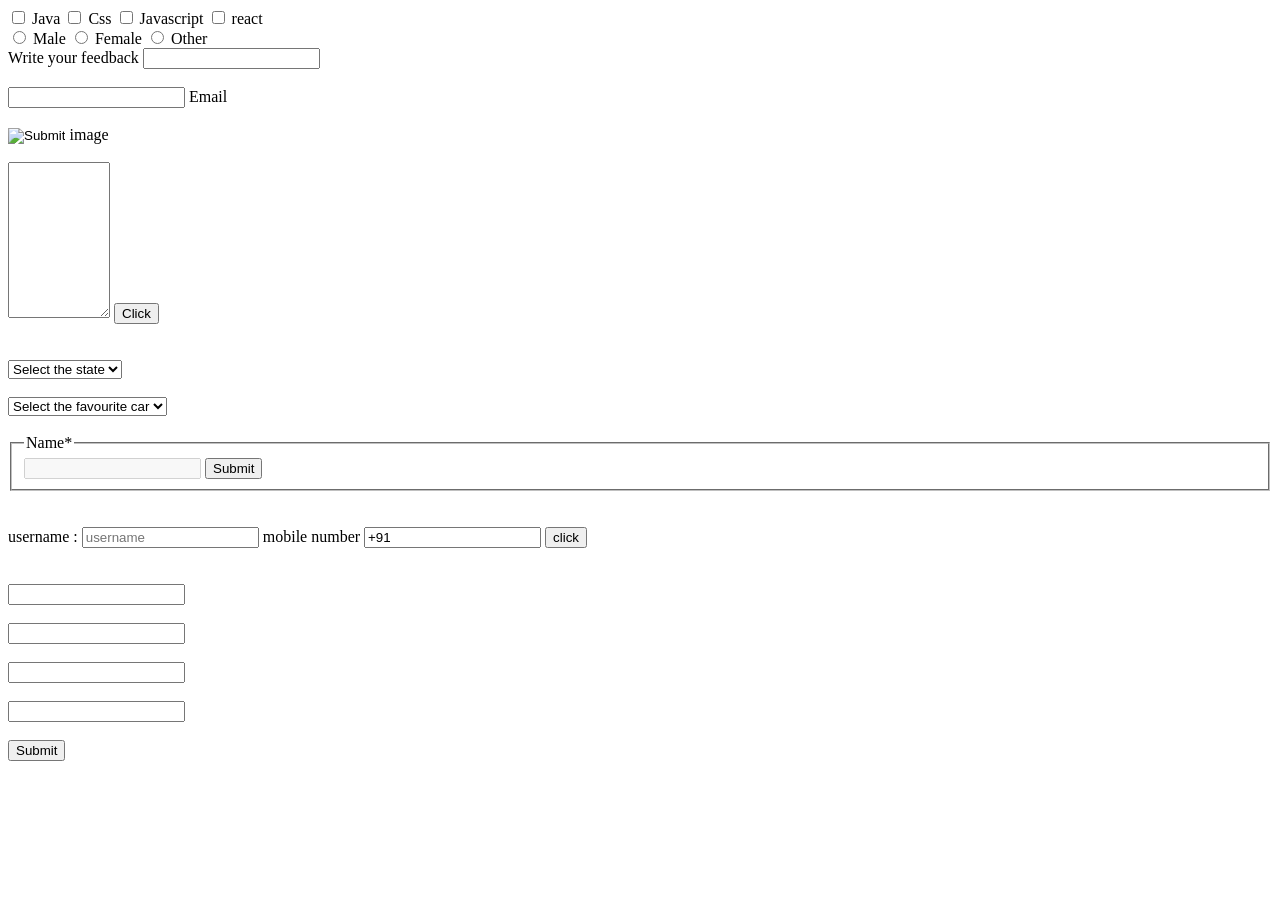
<file: CSS/index.html>
<!DOCTYPE html>
<html lang="en">
<head>
    <meta charset="UTF-8">
    <meta name="viewport" content="width=device-width, initial-scale=1.0">
    <title>Document</title>
</head>
<body>
   <form >
    <input type="checkbox" id="Java" name="Java">
    <label for="Java">Java</label>
    <input type="checkbox" name="Css" id="Css">
    <label for="Css">Css</label>
    <input type="checkbox" id="Javascript" name="Javascript">
    <label for="Javascript">Javascript   </label>
    <input type="checkbox" name="language" id="react">
    <label for="react">react</label>
   </form>


   <form>
    <input type="radio" name="gender" id="male">
    <label for="male">Male</label>

    <input type="radio" id="female" name="gender">
    <label for="female">Female</label>

    <input type="radio" name="gender" id="other">
    <label for="other">Other</label>
   </form>


   <form>

    <label for="x">Write your feedback </label>
    <input type="text"  id="x"><br><br>

    <input type="email" name="" id="a">
    <label for="a">Email</label><br><br>

    <input type="image" name="" id="img">
    <label for="img">image</label><br><br>

    <form>
        <textarea rows="10" cols="10"></textarea>
        <button>Click</button>
    </form>
   </form><br><br>

   <select name="State" id="">
    <option value="">Select the state</option>
    <option value="maharashtra">Maharashtra</option>
    <option value="karanataka">Karanataka</option>
    <option value="Andhrapradesh">Andhrapradesh</option>
    <option value="TamilNadu">TamilNadu</option>
    <option value="Kerala">Kerala</option>
   </select><br><br>

   <select name="Cars" id="">
    <option value="">Select the favourite car</option>
    <option value="VOlvo">Volvo</option>
    <option value="WolksWagon">WolksWagon</option>
    <option value="Toyota">Toyota</option>
    <option value="Tata">Tata</option>
    <option value="BYD">BYD</option>
   </select><br><br>

   <form>
    <fieldset>
        <legend> Name* </legend>
        <input type="text" name="" id="" disabled readonly>
        <input type="submit" name="" id="">
    </fieldset>
   </form><br><br>

   <form>
    <label for=""> username : </label>
    <input type="text" placeholder="username">
    <label for=""> mobile number </label>
    <input type="text" name="" id="" value="+91 " minlength="14" maxlength="14" >

    <button>click</button>
   </form><br><br>

   <form action="">
    <input type="text" accesskey="a"><br><br>
    <input type="text" accesskey="b"><br><br>
    <input type="text" accesskey="c"><br><br>
    <input type="text" accesskey="d"><br><br>   
    <input type="submit">
   </form>
   
</body>
</html>
</file>
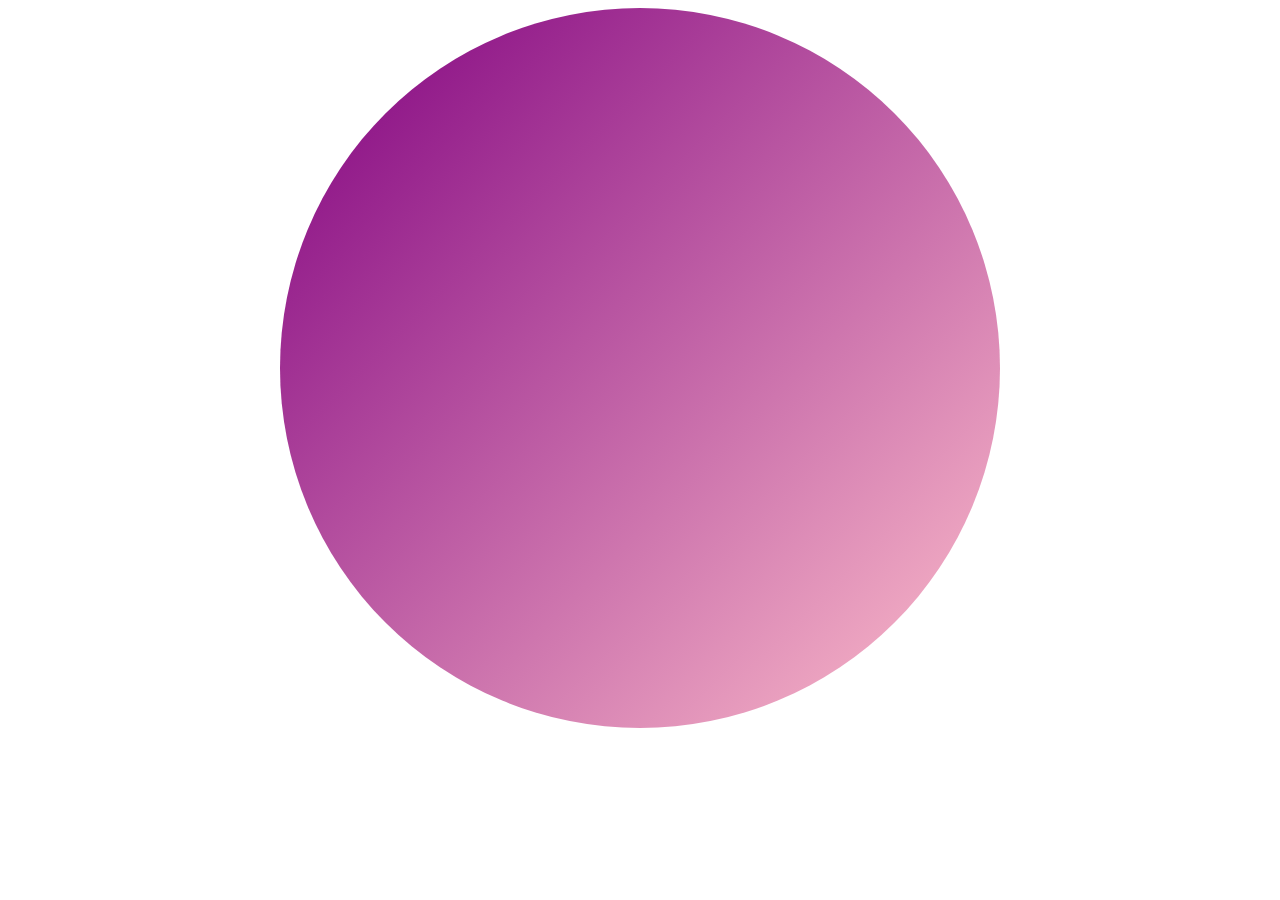
<file: CSS/Day 06/index.html>
<!DOCTYPE html>
<html lang="en">
<head>
    <meta charset="UTF-8">
    <meta name="viewport" content="width=device-width, initial-scale=1.0">
    <title>Document</title>
    <link rel="stylesheet" href="./style.css">
</head>
<body>

    <!-- <fieldset class="bgClr">
        <legend>bgClr</legend>
        <div></div>
    </fieldset> -->

    
    <!-- <fieldset class="bgImg">
        <legend>bgImg</legend>
        <div>
            NETFLIX
            <input type="text" autofocus>
            <button>Search</button>
        </div>
    </fieldset> -->

    <section class="lnrgrad">
        <div></div>
    </section>

   <div></div>
</body>
</html>
</file>
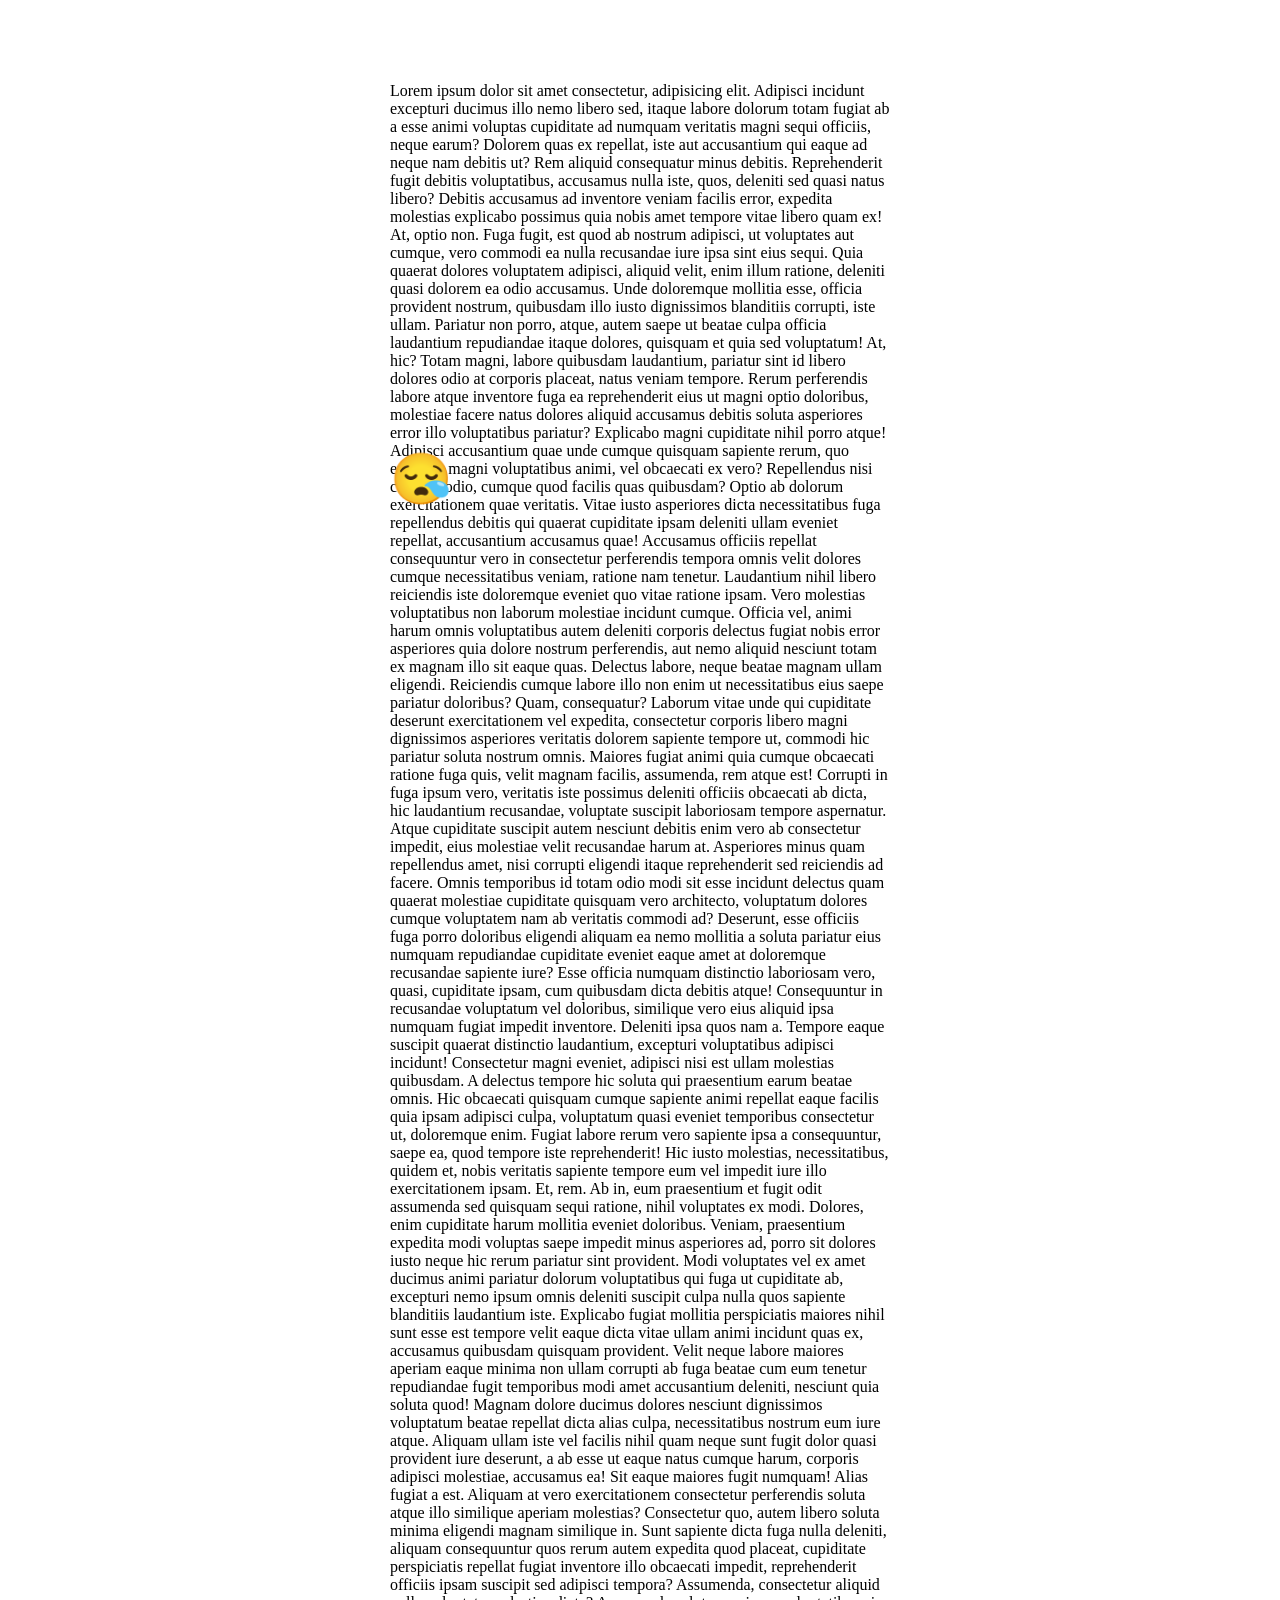
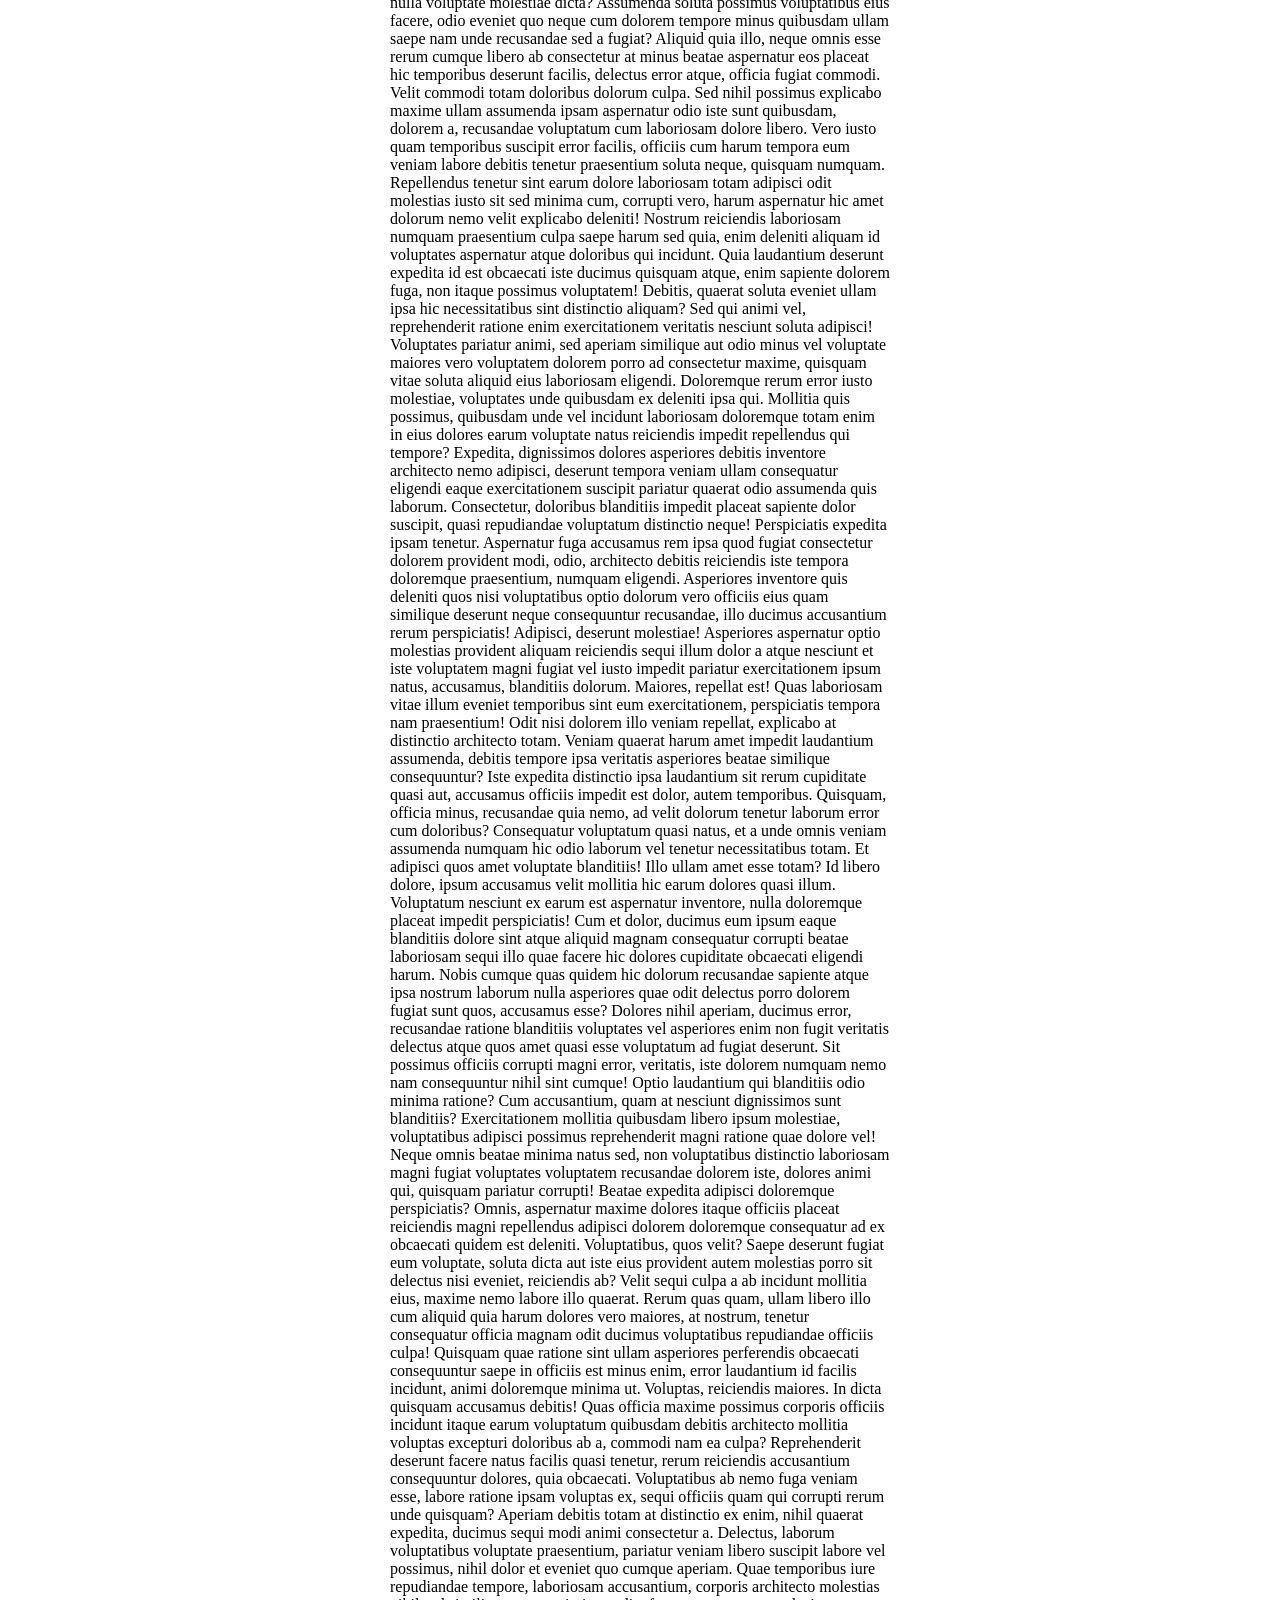
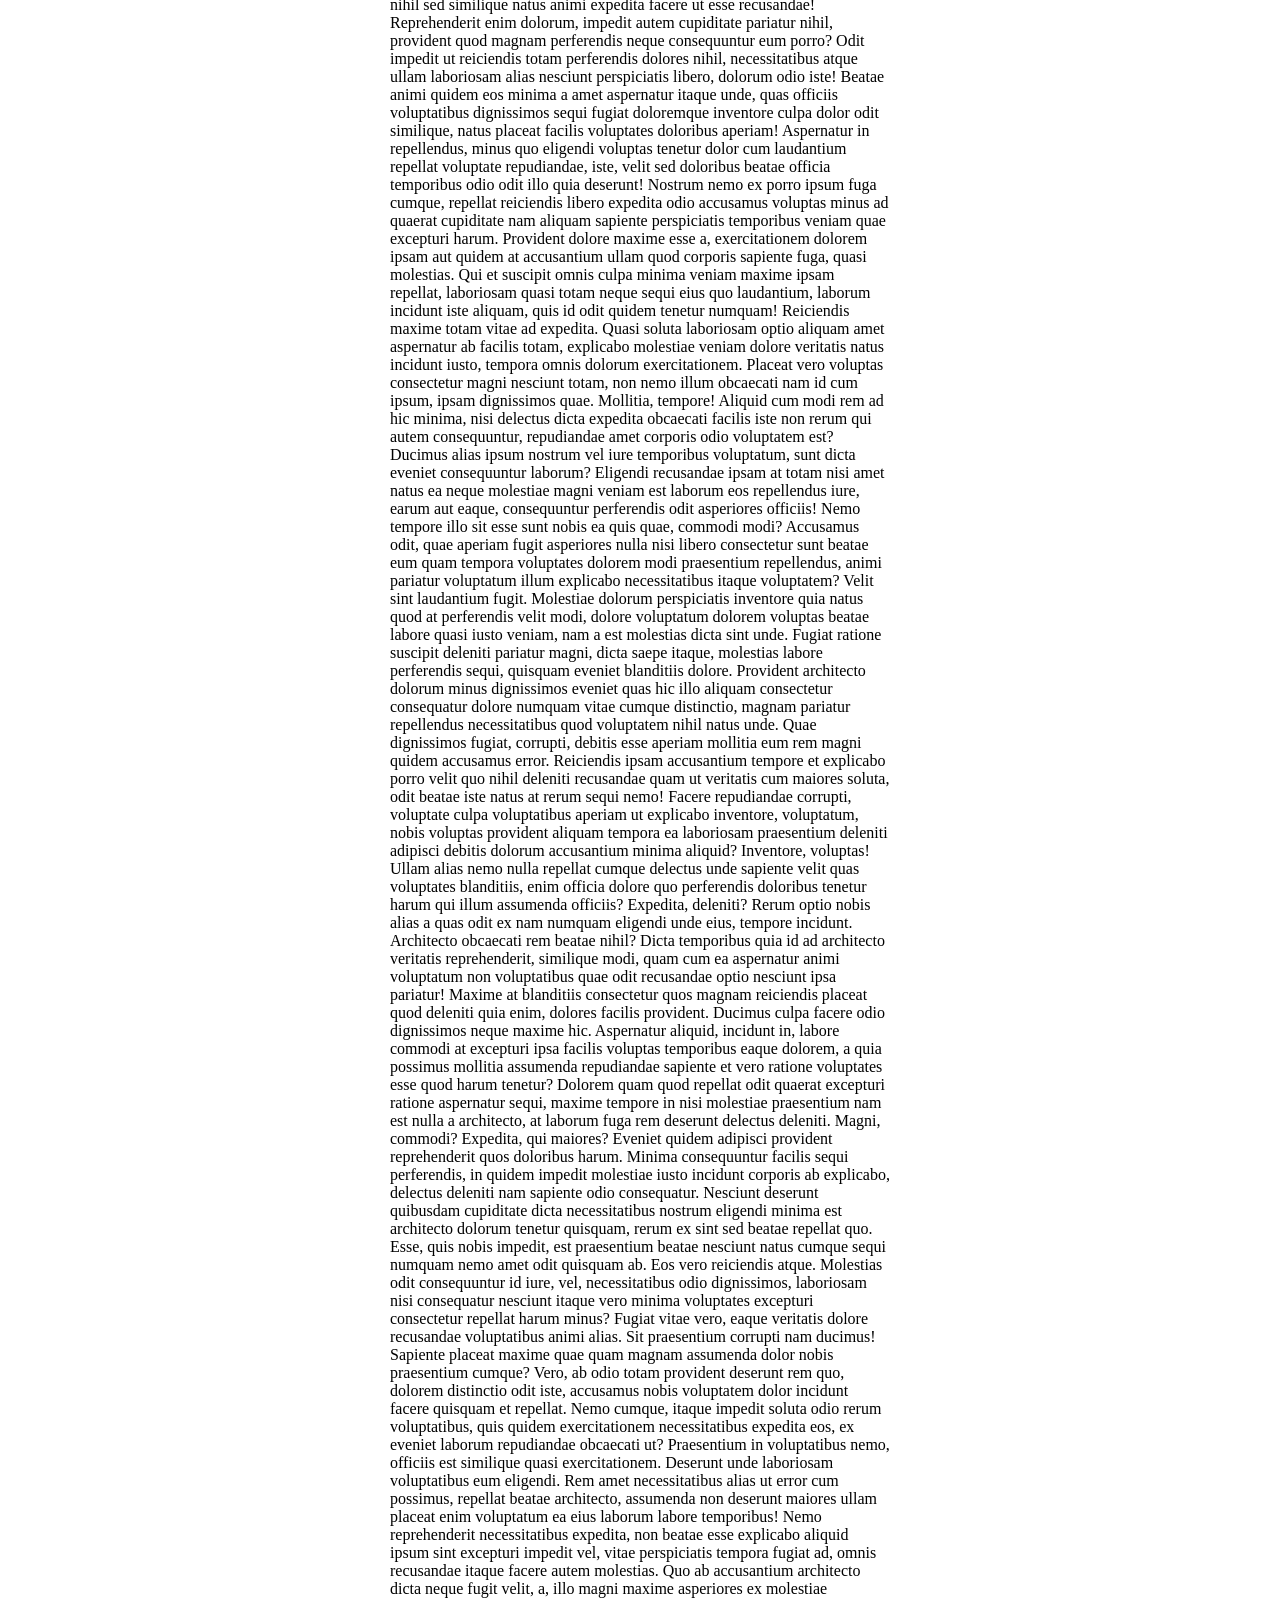
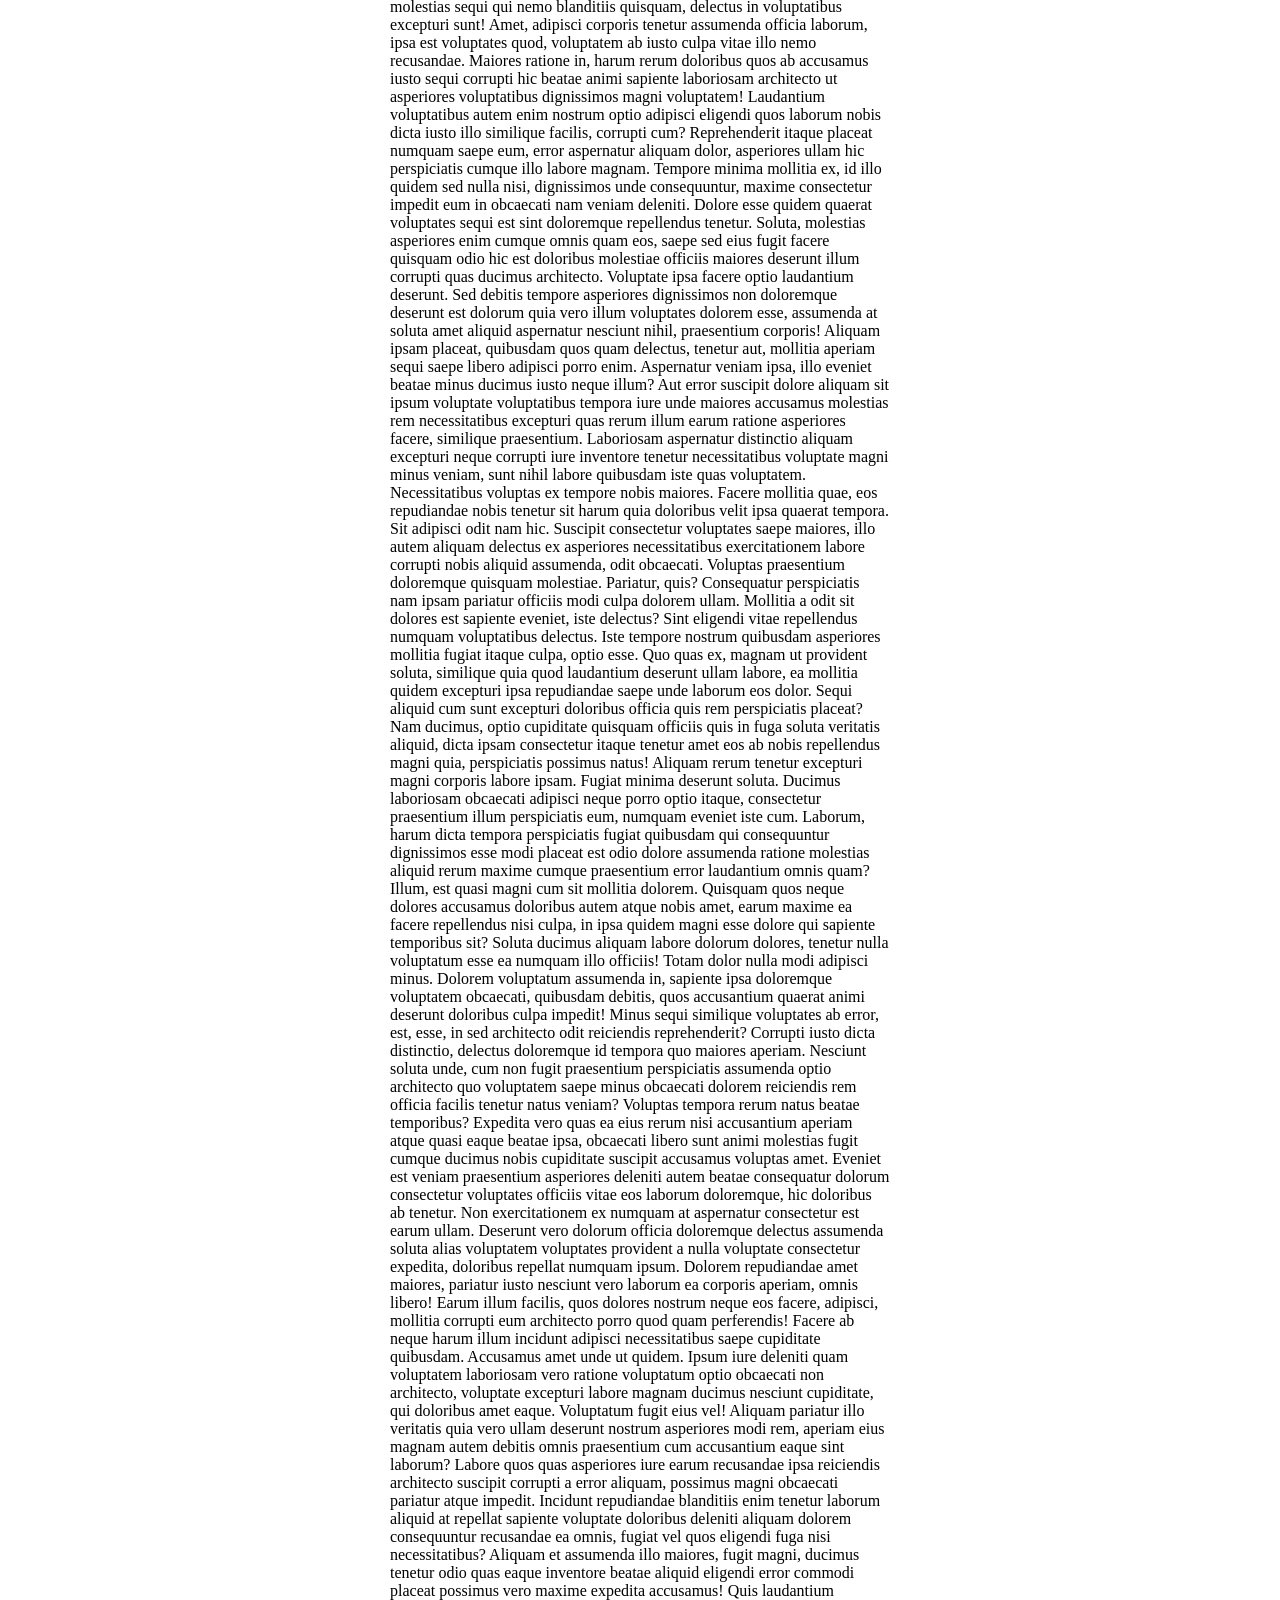
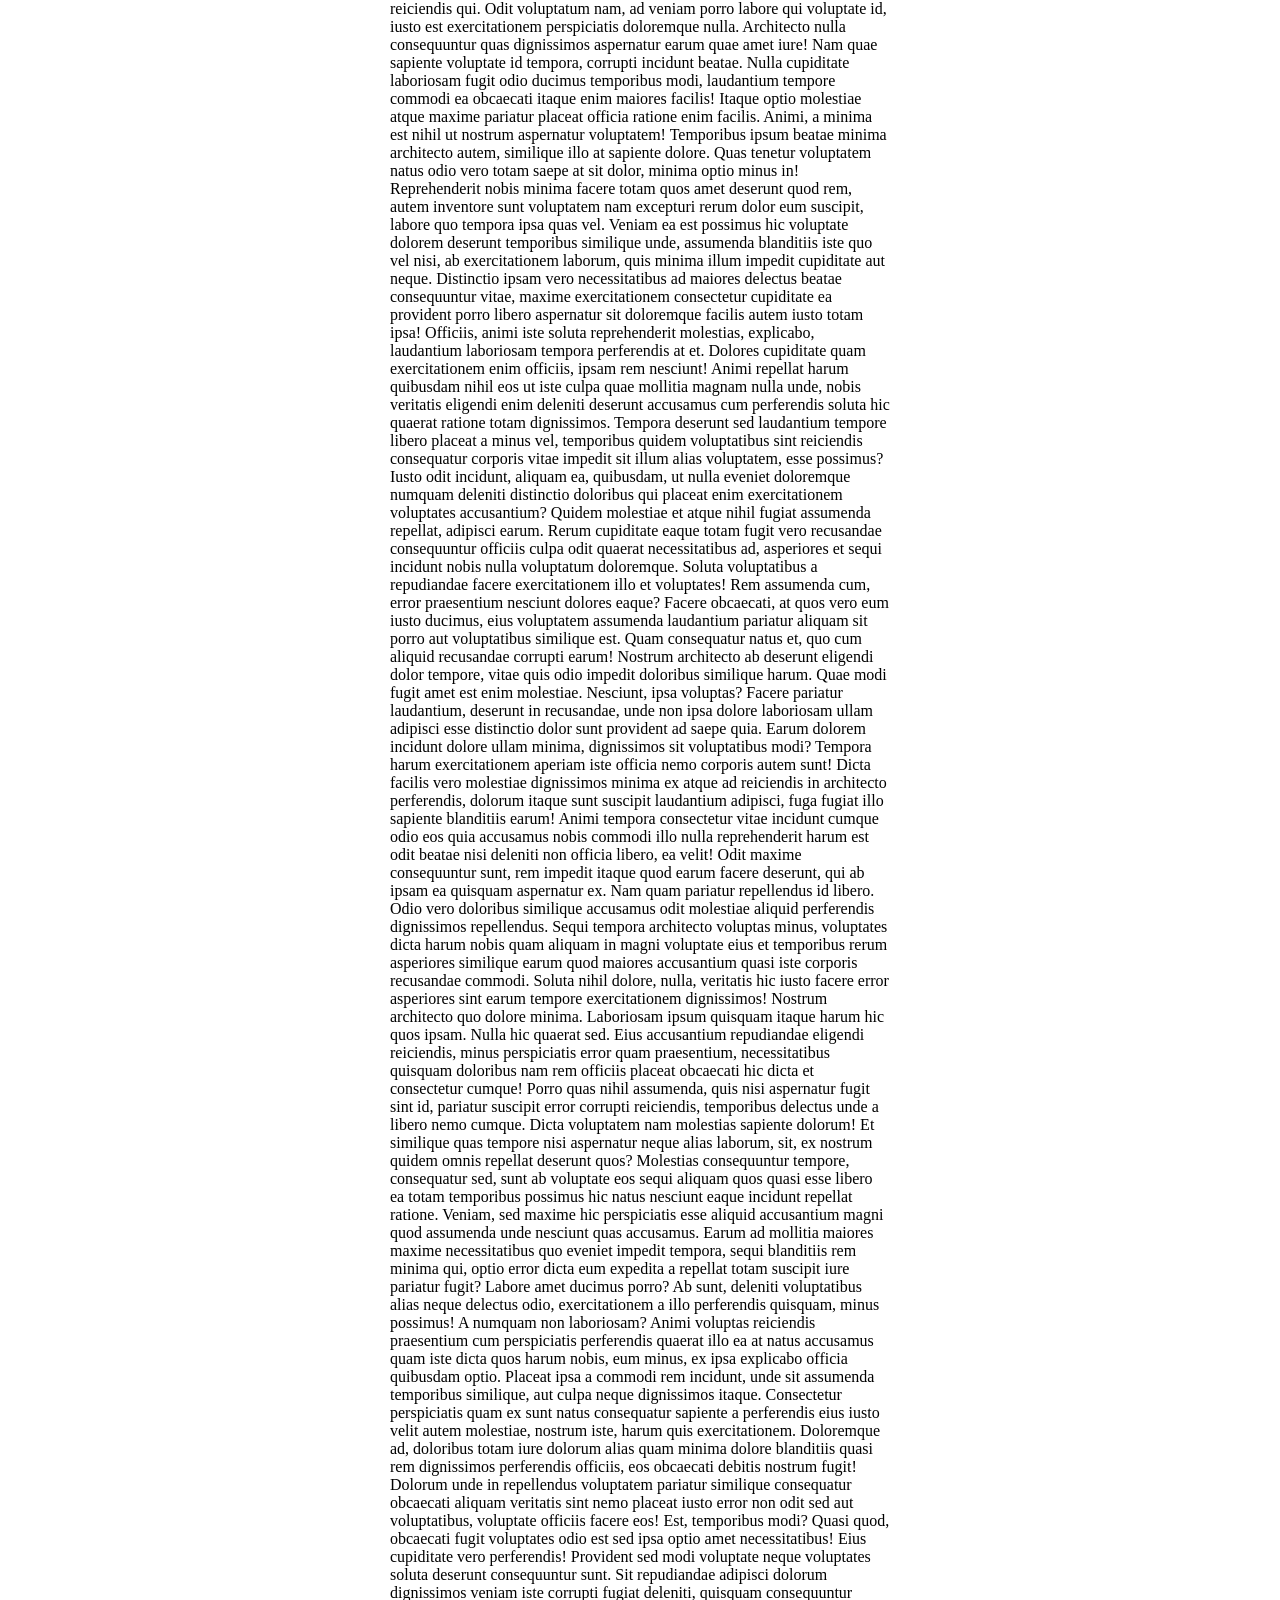
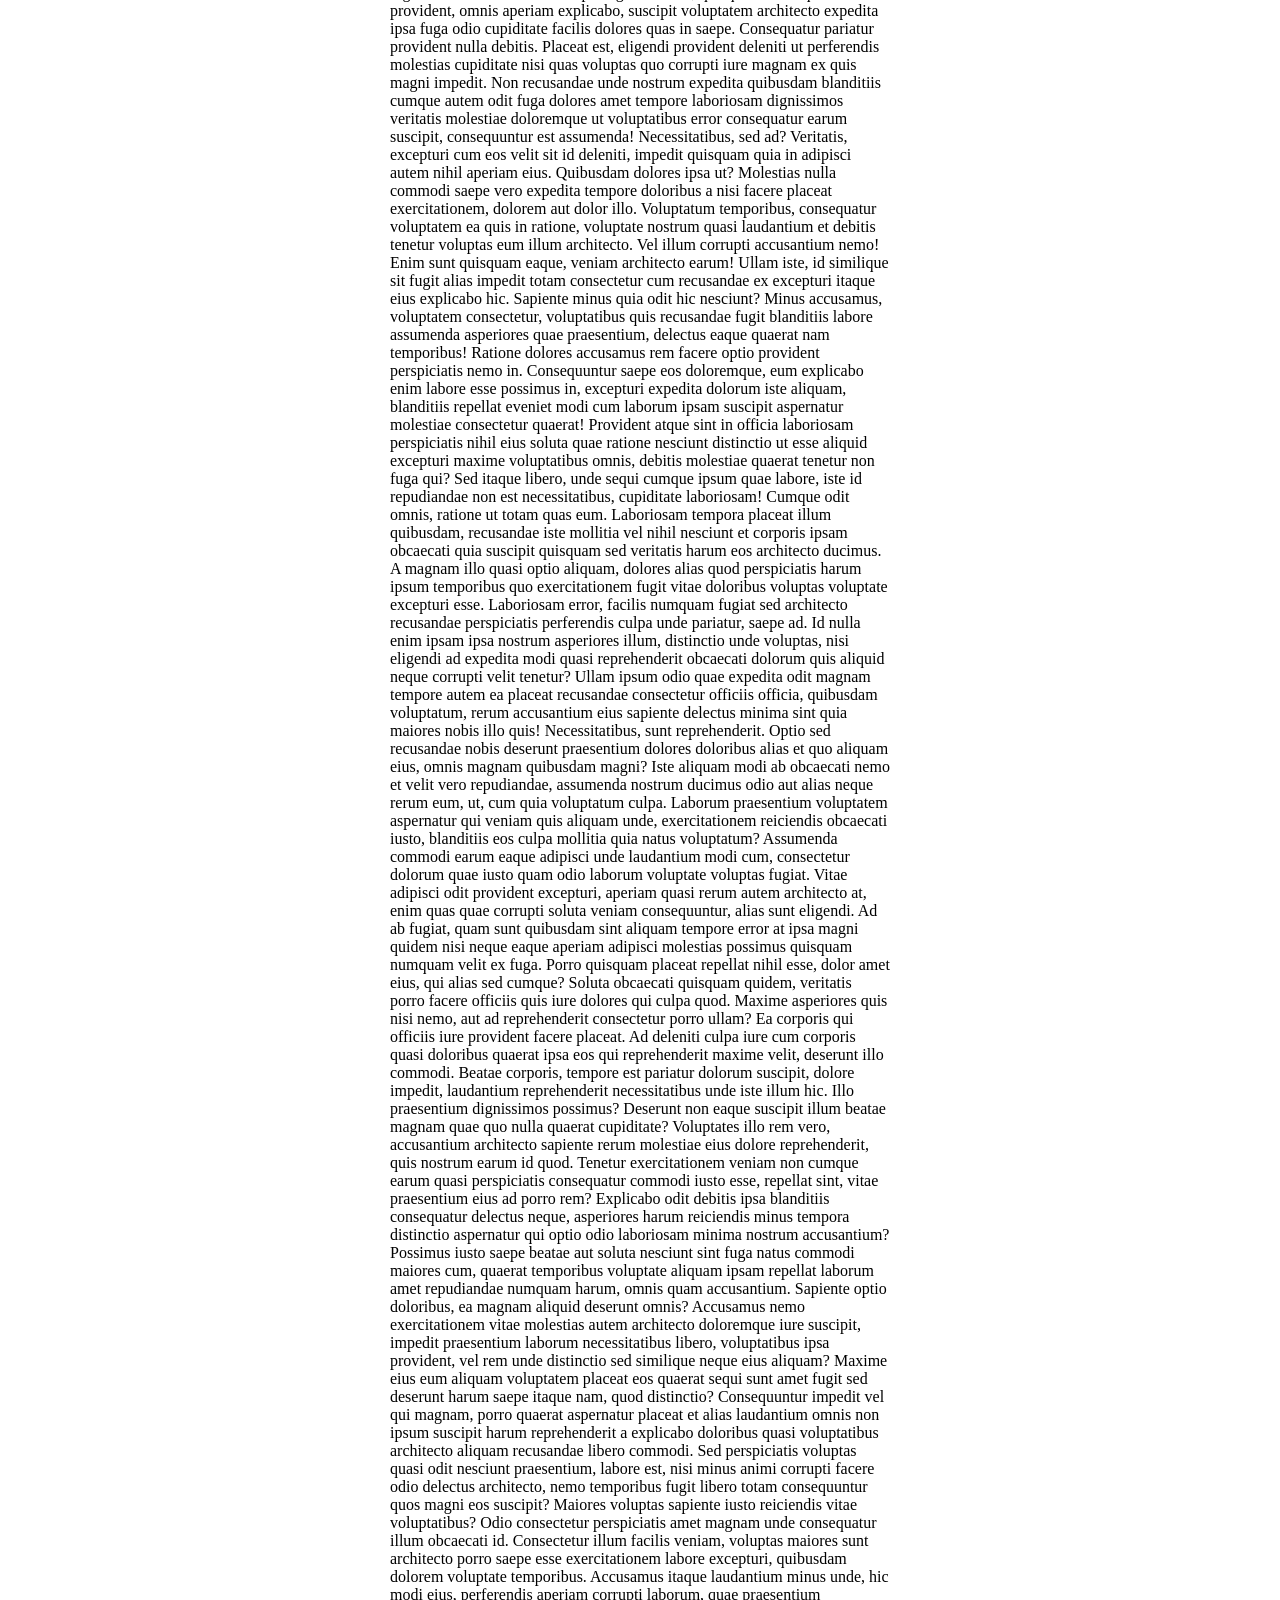
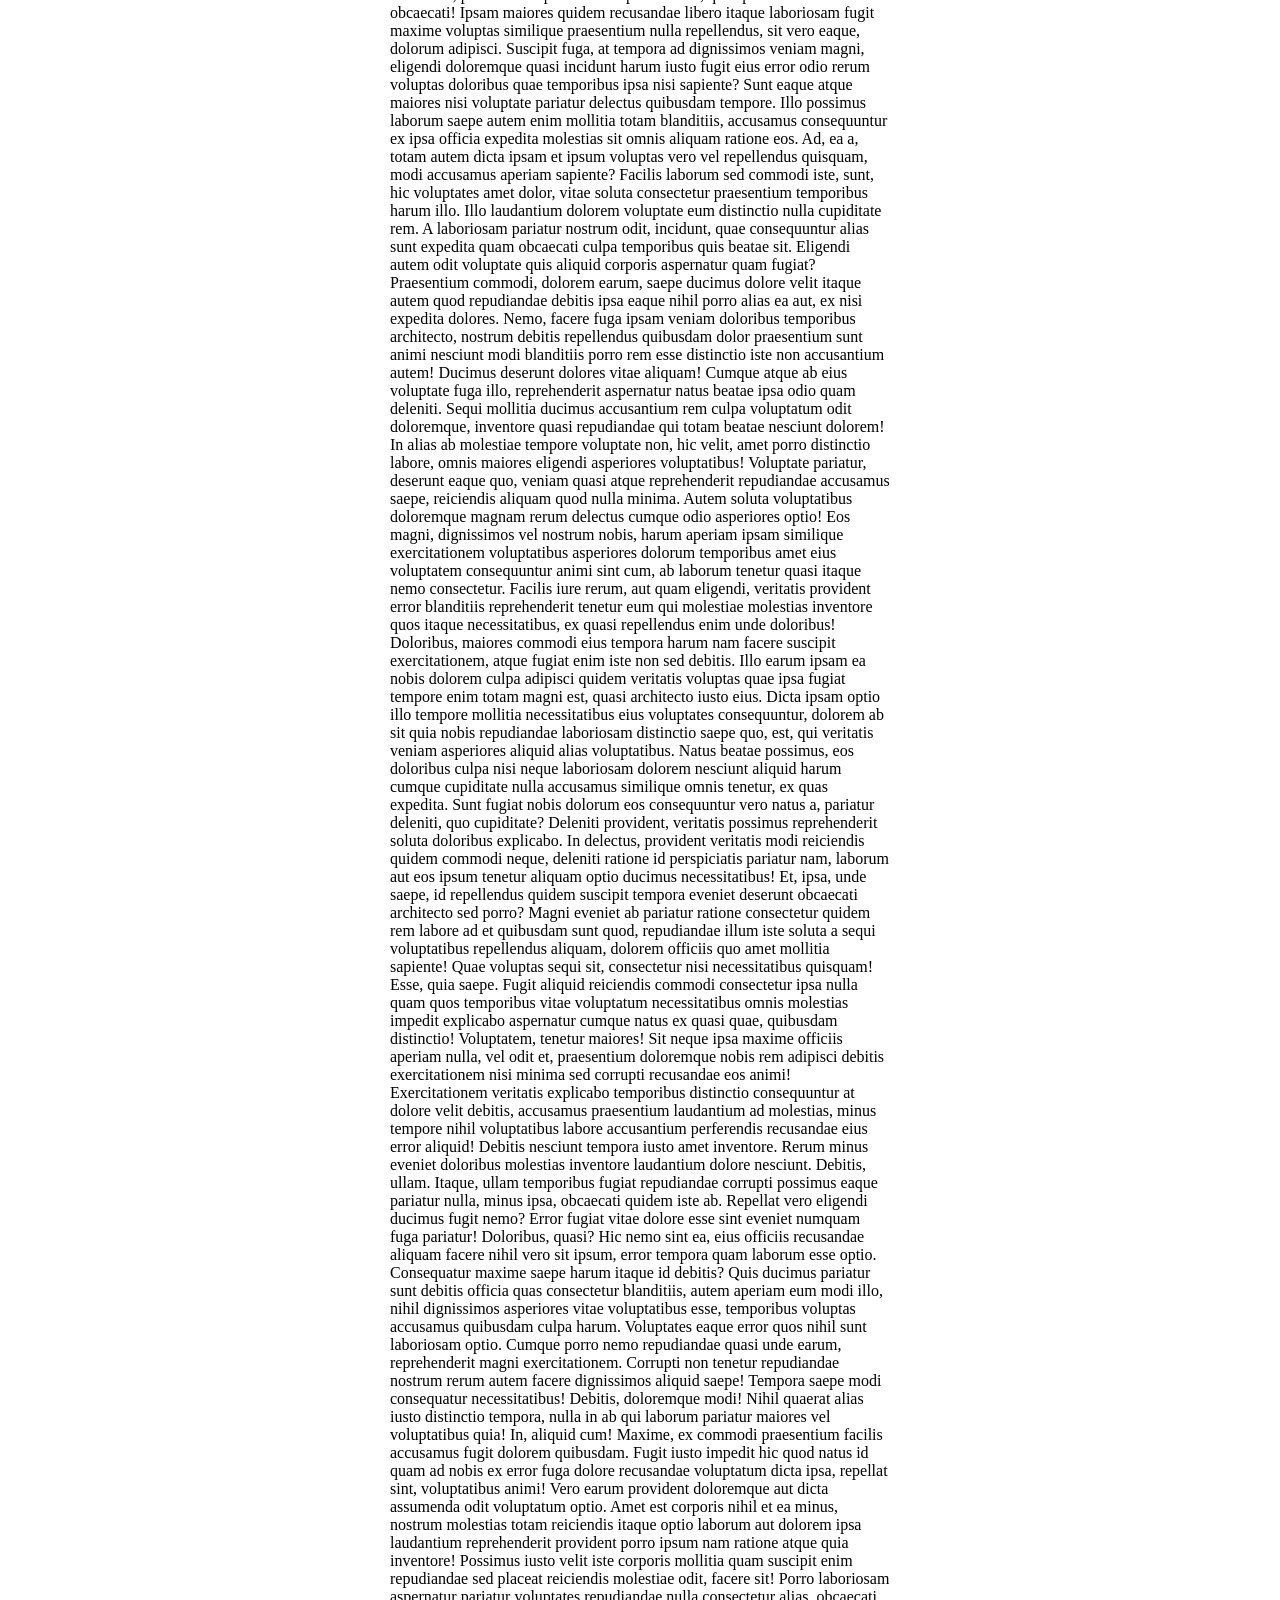
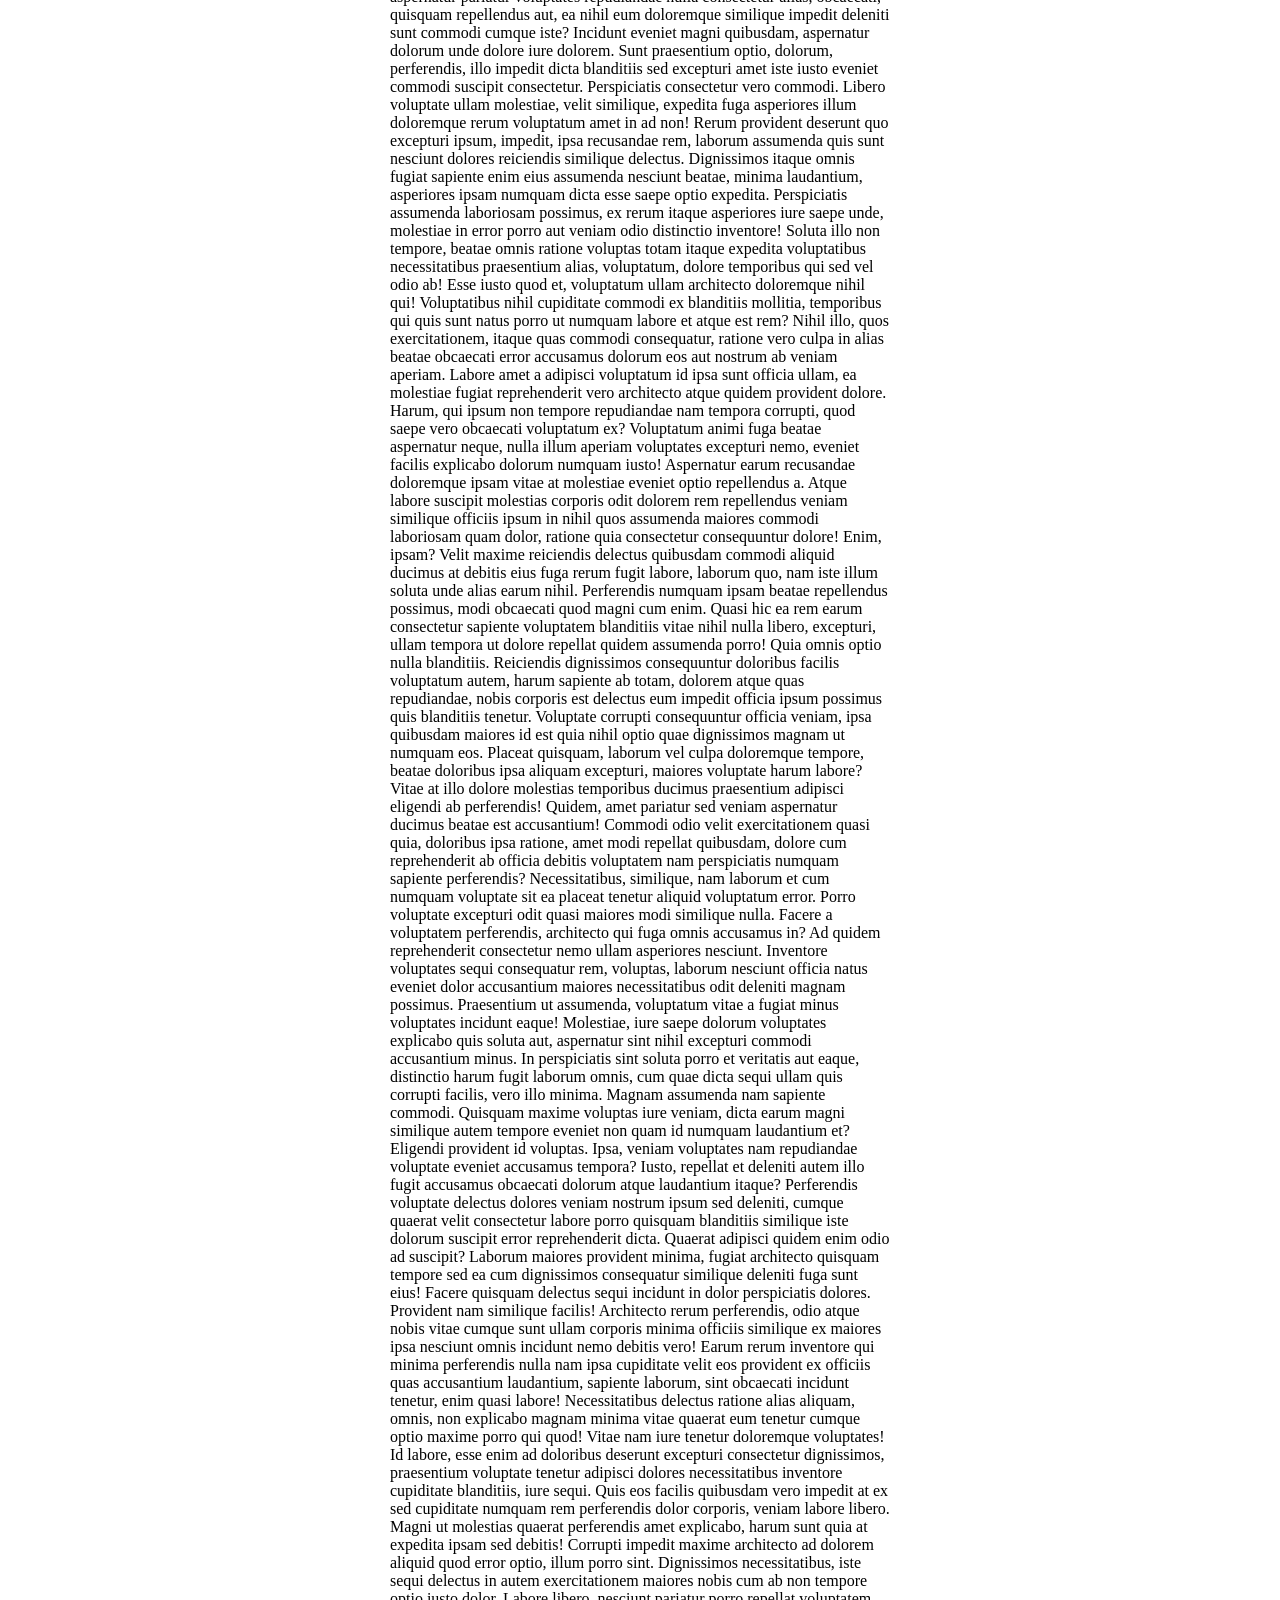
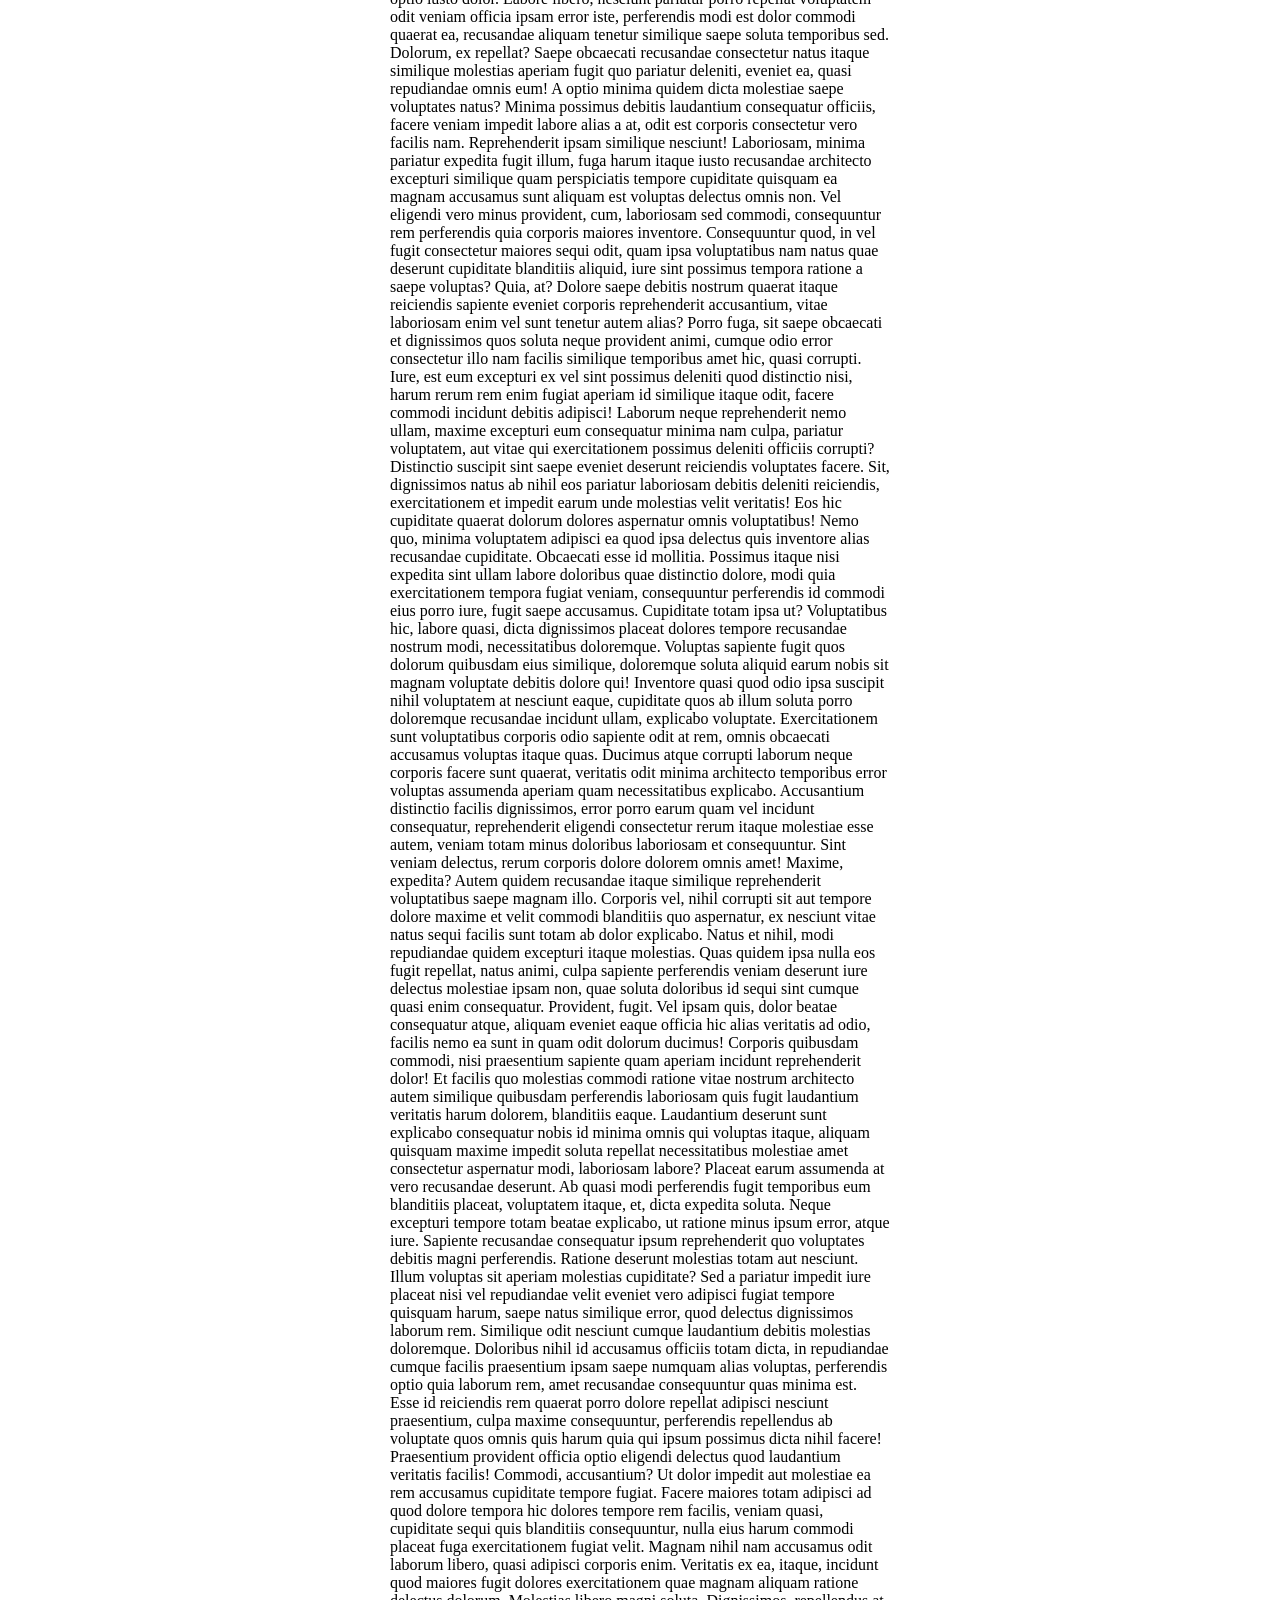
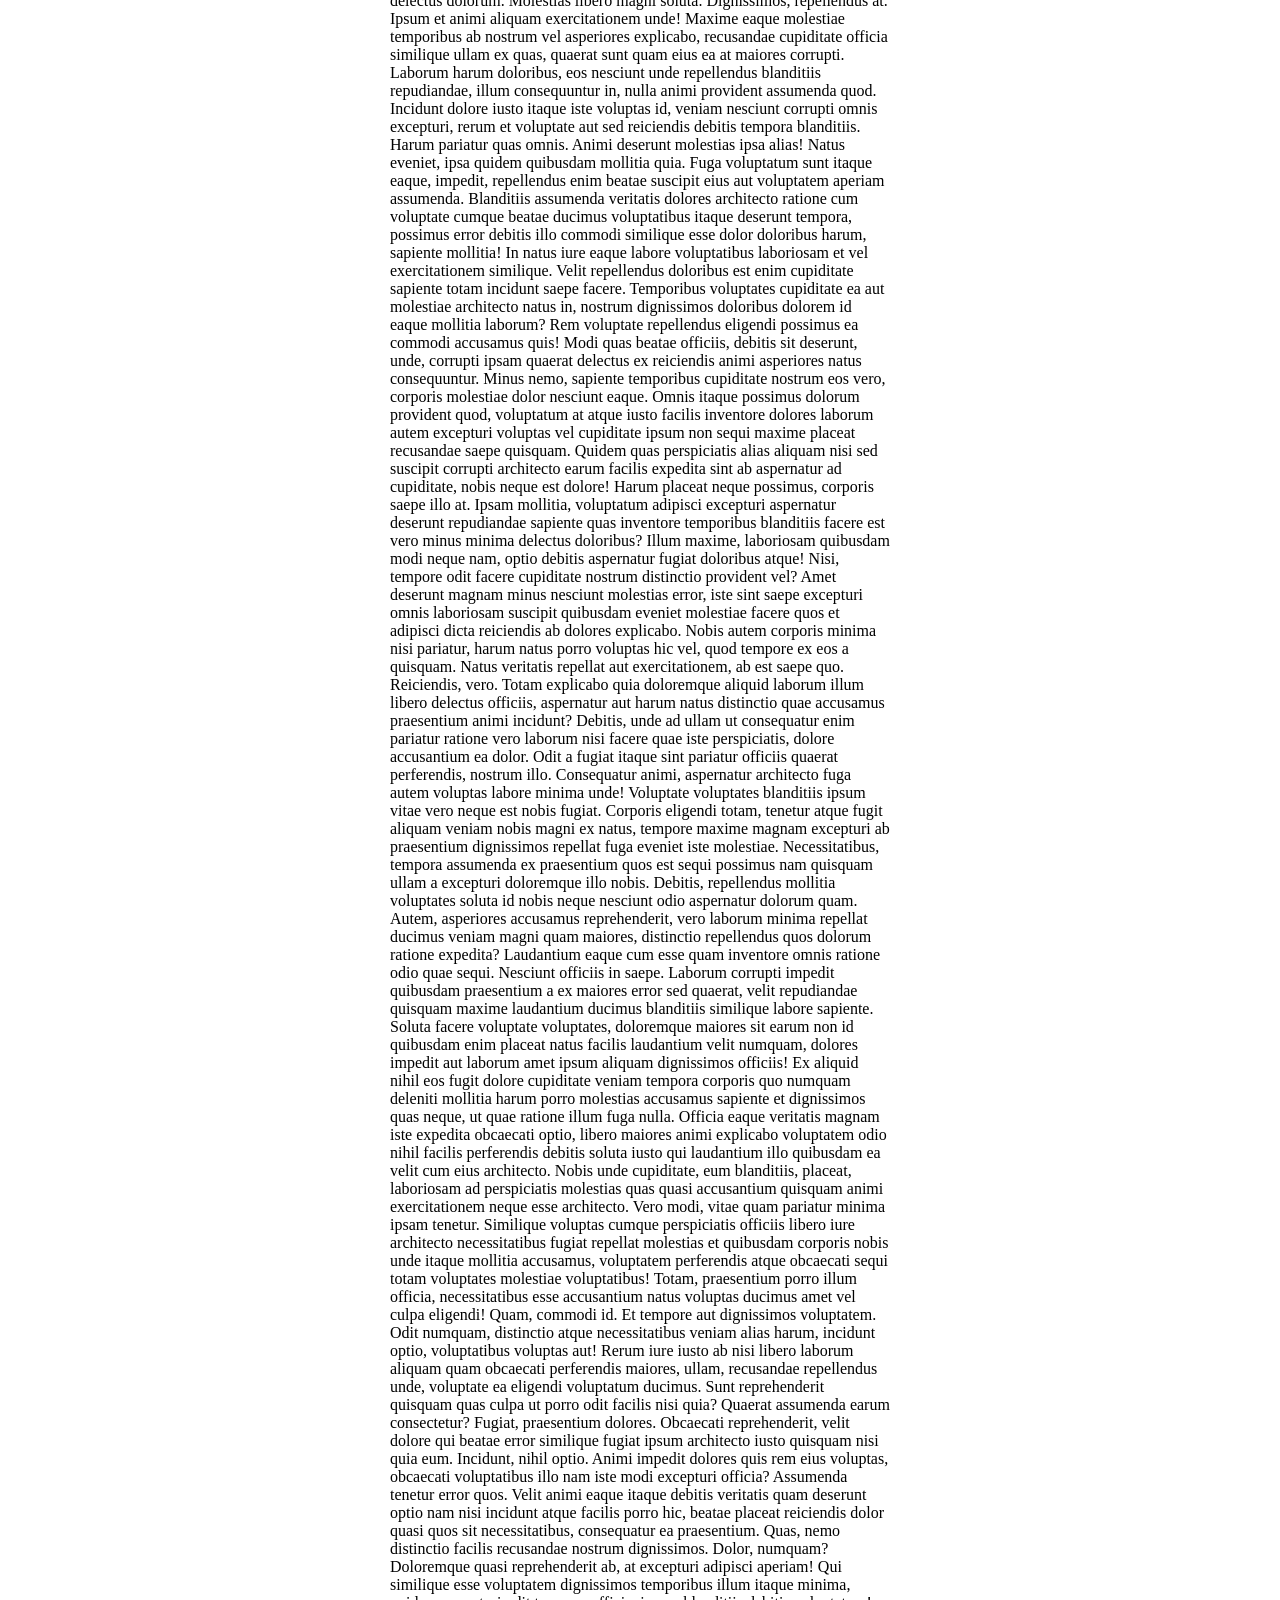
<file: CSS/Day 09/index.html>
<!DOCTYPE html>
<html lang="en">
<head>
    <meta charset="UTF-8">
    <meta name="viewport" content="width=device-width, initial-scale=1.0">
    <title>Document</title>
    <link rel="stylesheet" href="style.css">
</head>
<body>
    <main>
         <!-- <div>div1</div>
        <div>div2</div>
        <div>div3</div>
        <div>div4</div> 
         <div>div</div> -->

    <div id="sticky">😪</div>
    <p>Lorem ipsum dolor sit amet consectetur, adipisicing elit. Adipisci incidunt excepturi ducimus illo nemo libero sed, itaque labore dolorum totam fugiat ab a esse animi voluptas cupiditate ad numquam veritatis magni sequi officiis, neque earum? Dolorem quas ex repellat, iste aut accusantium qui eaque ad neque nam debitis ut? Rem aliquid consequatur minus debitis. Reprehenderit fugit debitis voluptatibus, accusamus nulla iste, quos, deleniti sed quasi natus libero? Debitis accusamus ad inventore veniam facilis error, expedita molestias explicabo possimus quia nobis amet tempore vitae libero quam ex! At, optio non. Fuga fugit, est quod ab nostrum adipisci, ut voluptates aut cumque, vero commodi ea nulla recusandae iure ipsa sint eius sequi. Quia quaerat dolores voluptatem adipisci, aliquid velit, enim illum ratione, deleniti quasi dolorem ea odio accusamus. Unde doloremque mollitia esse, officia provident nostrum, quibusdam illo iusto dignissimos blanditiis corrupti, iste ullam. Pariatur non porro, atque, autem saepe ut beatae culpa officia laudantium repudiandae itaque dolores, quisquam et quia sed voluptatum! At, hic? Totam magni, labore quibusdam laudantium, pariatur sint id libero dolores odio at corporis placeat, natus veniam tempore. Rerum perferendis labore atque inventore fuga ea reprehenderit eius ut magni optio doloribus, molestiae facere natus dolores aliquid accusamus debitis soluta asperiores error illo voluptatibus pariatur? Explicabo magni cupiditate nihil porro atque! Adipisci accusantium quae unde cumque quisquam sapiente rerum, quo expedita magni voluptatibus animi, vel obcaecati ex vero? Repellendus nisi corrupti odio, cumque quod facilis quas quibusdam? Optio ab dolorum exercitationem quae veritatis. Vitae iusto asperiores dicta necessitatibus fuga repellendus debitis qui quaerat cupiditate ipsam deleniti ullam eveniet repellat, accusantium accusamus quae! Accusamus officiis repellat consequuntur vero in consectetur perferendis tempora omnis velit dolores cumque necessitatibus veniam, ratione nam tenetur. Laudantium nihil libero reiciendis iste doloremque eveniet quo vitae ratione ipsam. Vero molestias voluptatibus non laborum molestiae incidunt cumque. Officia vel, animi harum omnis voluptatibus autem deleniti corporis delectus fugiat nobis error asperiores quia dolore nostrum perferendis, aut nemo aliquid nesciunt totam ex magnam illo sit eaque quas. Delectus labore, neque beatae magnam ullam eligendi. Reiciendis cumque labore illo non enim ut necessitatibus eius saepe pariatur doloribus? Quam, consequatur? Laborum vitae unde qui cupiditate deserunt exercitationem vel expedita, consectetur corporis libero magni dignissimos asperiores veritatis dolorem sapiente tempore ut, commodi hic pariatur soluta nostrum omnis. Maiores fugiat animi quia cumque obcaecati ratione fuga quis, velit magnam facilis, assumenda, rem atque est! Corrupti in fuga ipsum vero, veritatis iste possimus deleniti officiis obcaecati ab dicta, hic laudantium recusandae, voluptate suscipit laboriosam tempore aspernatur. Atque cupiditate suscipit autem nesciunt debitis enim vero ab consectetur impedit, eius molestiae velit recusandae harum at. Asperiores minus quam repellendus amet, nisi corrupti eligendi itaque reprehenderit sed reiciendis ad facere. Omnis temporibus id totam odio modi sit esse incidunt delectus quam quaerat molestiae cupiditate quisquam vero architecto, voluptatum dolores cumque voluptatem nam ab veritatis commodi ad? Deserunt, esse officiis fuga porro doloribus eligendi aliquam ea nemo mollitia a soluta pariatur eius numquam repudiandae cupiditate eveniet eaque amet at doloremque recusandae sapiente iure? Esse officia numquam distinctio laboriosam vero, quasi, cupiditate ipsam, cum quibusdam dicta debitis atque! Consequuntur in recusandae voluptatum vel doloribus, similique vero eius aliquid ipsa numquam fugiat impedit inventore. Deleniti ipsa quos nam a. Tempore eaque suscipit quaerat distinctio laudantium, excepturi voluptatibus adipisci incidunt! Consectetur magni eveniet, adipisci nisi est ullam molestias quibusdam. A delectus tempore hic soluta qui praesentium earum beatae omnis. Hic obcaecati quisquam cumque sapiente animi repellat eaque facilis quia ipsam adipisci culpa, voluptatum quasi eveniet temporibus consectetur ut, doloremque enim. Fugiat labore rerum vero sapiente ipsa a consequuntur, saepe ea, quod tempore iste reprehenderit! Hic iusto molestias, necessitatibus, quidem et, nobis veritatis sapiente tempore eum vel impedit iure illo exercitationem ipsam. Et, rem. Ab in, eum praesentium et fugit odit assumenda sed quisquam sequi ratione, nihil voluptates ex modi. Dolores, enim cupiditate harum mollitia eveniet doloribus. Veniam, praesentium expedita modi voluptas saepe impedit minus asperiores ad, porro sit dolores iusto neque hic rerum pariatur sint provident. Modi voluptates vel ex amet ducimus animi pariatur dolorum voluptatibus qui fuga ut cupiditate ab, excepturi nemo ipsum omnis deleniti suscipit culpa nulla quos sapiente blanditiis laudantium iste. Explicabo fugiat mollitia perspiciatis maiores nihil sunt esse est tempore velit eaque dicta vitae ullam animi incidunt quas ex, accusamus quibusdam quisquam provident. Velit neque labore maiores aperiam eaque minima non ullam corrupti ab fuga beatae cum eum tenetur repudiandae fugit temporibus modi amet accusantium deleniti, nesciunt quia soluta quod! Magnam dolore ducimus dolores nesciunt dignissimos voluptatum beatae repellat dicta alias culpa, necessitatibus nostrum eum iure atque. Aliquam ullam iste vel facilis nihil quam neque sunt fugit dolor quasi provident iure deserunt, a ab esse ut eaque natus cumque harum, corporis adipisci molestiae, accusamus ea! Sit eaque maiores fugit numquam! Alias fugiat a est. Aliquam at vero exercitationem consectetur perferendis soluta atque illo similique aperiam molestias? Consectetur quo, autem libero soluta minima eligendi magnam similique in. Sunt sapiente dicta fuga nulla deleniti, aliquam consequuntur quos rerum autem expedita quod placeat, cupiditate perspiciatis repellat fugiat inventore illo obcaecati impedit, reprehenderit officiis ipsam suscipit sed adipisci tempora? Assumenda, consectetur aliquid nulla voluptate molestiae dicta? Assumenda soluta possimus voluptatibus eius facere, odio eveniet quo neque cum dolorem tempore minus quibusdam ullam saepe nam unde recusandae sed a fugiat? Aliquid quia illo, neque omnis esse rerum cumque libero ab consectetur at minus beatae aspernatur eos placeat hic temporibus deserunt facilis, delectus error atque, officia fugiat commodi. Velit commodi totam doloribus dolorum culpa. Sed nihil possimus explicabo maxime ullam assumenda ipsam aspernatur odio iste sunt quibusdam, dolorem a, recusandae voluptatum cum laboriosam dolore libero. Vero iusto quam temporibus suscipit error facilis, officiis cum harum tempora eum veniam labore debitis tenetur praesentium soluta neque, quisquam numquam. Repellendus tenetur sint earum dolore laboriosam totam adipisci odit molestias iusto sit sed minima cum, corrupti vero, harum aspernatur hic amet dolorum nemo velit explicabo deleniti! Nostrum reiciendis laboriosam numquam praesentium culpa saepe harum sed quia, enim deleniti aliquam id voluptates aspernatur atque doloribus qui incidunt. Quia laudantium deserunt expedita id est obcaecati iste ducimus quisquam atque, enim sapiente dolorem fuga, non itaque possimus voluptatem! Debitis, quaerat soluta eveniet ullam ipsa hic necessitatibus sint distinctio aliquam? Sed qui animi vel, reprehenderit ratione enim exercitationem veritatis nesciunt soluta adipisci! Voluptates pariatur animi, sed aperiam similique aut odio minus vel voluptate maiores vero voluptatem dolorem porro ad consectetur maxime, quisquam vitae soluta aliquid eius laboriosam eligendi. Doloremque rerum error iusto molestiae, voluptates unde quibusdam ex deleniti ipsa qui. Mollitia quis possimus, quibusdam unde vel incidunt laboriosam doloremque totam enim in eius dolores earum voluptate natus reiciendis impedit repellendus qui tempore? Expedita, dignissimos dolores asperiores debitis inventore architecto nemo adipisci, deserunt tempora veniam ullam consequatur eligendi eaque exercitationem suscipit pariatur quaerat odio assumenda quis laborum. Consectetur, doloribus blanditiis impedit placeat sapiente dolor suscipit, quasi repudiandae voluptatum distinctio neque! Perspiciatis expedita ipsam tenetur. Aspernatur fuga accusamus rem ipsa quod fugiat consectetur dolorem provident modi, odio, architecto debitis reiciendis iste tempora doloremque praesentium, numquam eligendi. Asperiores inventore quis deleniti quos nisi voluptatibus optio dolorum vero officiis eius quam similique deserunt neque consequuntur recusandae, illo ducimus accusantium rerum perspiciatis! Adipisci, deserunt molestiae! Asperiores aspernatur optio molestias provident aliquam reiciendis sequi illum dolor a atque nesciunt et iste voluptatem magni fugiat vel iusto impedit pariatur exercitationem ipsum natus, accusamus, blanditiis dolorum. Maiores, repellat est! Quas laboriosam vitae illum eveniet temporibus sint eum exercitationem, perspiciatis tempora nam praesentium! Odit nisi dolorem illo veniam repellat, explicabo at distinctio architecto totam. Veniam quaerat harum amet impedit laudantium assumenda, debitis tempore ipsa veritatis asperiores beatae similique consequuntur? Iste expedita distinctio ipsa laudantium sit rerum cupiditate quasi aut, accusamus officiis impedit est dolor, autem temporibus. Quisquam, officia minus, recusandae quia nemo, ad velit dolorum tenetur laborum error cum doloribus? Consequatur voluptatum quasi natus, et a unde omnis veniam assumenda numquam hic odio laborum vel tenetur necessitatibus totam. Et adipisci quos amet voluptate blanditiis! Illo ullam amet esse totam? Id libero dolore, ipsum accusamus velit mollitia hic earum dolores quasi illum. Voluptatum nesciunt ex earum est aspernatur inventore, nulla doloremque placeat impedit perspiciatis! Cum et dolor, ducimus eum ipsum eaque blanditiis dolore sint atque aliquid magnam consequatur corrupti beatae laboriosam sequi illo quae facere hic dolores cupiditate obcaecati eligendi harum. Nobis cumque quas quidem hic dolorum recusandae sapiente atque ipsa nostrum laborum nulla asperiores quae odit delectus porro dolorem fugiat sunt quos, accusamus esse? Dolores nihil aperiam, ducimus error, recusandae ratione blanditiis voluptates vel asperiores enim non fugit veritatis delectus atque quos amet quasi esse voluptatum ad fugiat deserunt. Sit possimus officiis corrupti magni error, veritatis, iste dolorem numquam nemo nam consequuntur nihil sint cumque! Optio laudantium qui blanditiis odio minima ratione? Cum accusantium, quam at nesciunt dignissimos sunt blanditiis? Exercitationem mollitia quibusdam libero ipsum molestiae, voluptatibus adipisci possimus reprehenderit magni ratione quae dolore vel! Neque omnis beatae minima natus sed, non voluptatibus distinctio laboriosam magni fugiat voluptates voluptatem recusandae dolorem iste, dolores animi qui, quisquam pariatur corrupti! Beatae expedita adipisci doloremque perspiciatis? Omnis, aspernatur maxime dolores itaque officiis placeat reiciendis magni repellendus adipisci dolorem doloremque consequatur ad ex obcaecati quidem est deleniti. Voluptatibus, quos velit? Saepe deserunt fugiat eum voluptate, soluta dicta aut iste eius provident autem molestias porro sit delectus nisi eveniet, reiciendis ab? Velit sequi culpa a ab incidunt mollitia eius, maxime nemo labore illo quaerat. Rerum quas quam, ullam libero illo cum aliquid quia harum dolores vero maiores, at nostrum, tenetur consequatur officia magnam odit ducimus voluptatibus repudiandae officiis culpa! Quisquam quae ratione sint ullam asperiores perferendis obcaecati consequuntur saepe in officiis est minus enim, error laudantium id facilis incidunt, animi doloremque minima ut. Voluptas, reiciendis maiores. In dicta quisquam accusamus debitis! Quas officia maxime possimus corporis officiis incidunt itaque earum voluptatum quibusdam debitis architecto mollitia voluptas excepturi doloribus ab a, commodi nam ea culpa? Reprehenderit deserunt facere natus facilis quasi tenetur, rerum reiciendis accusantium consequuntur dolores, quia obcaecati. Voluptatibus ab nemo fuga veniam esse, labore ratione ipsam voluptas ex, sequi officiis quam qui corrupti rerum unde quisquam? Aperiam debitis totam at distinctio ex enim, nihil quaerat expedita, ducimus sequi modi animi consectetur a. Delectus, laborum voluptatibus voluptate praesentium, pariatur veniam libero suscipit labore vel possimus, nihil dolor et eveniet quo cumque aperiam. Quae temporibus iure repudiandae tempore, laboriosam accusantium, corporis architecto molestias nihil sed similique natus animi expedita facere ut esse recusandae! Reprehenderit enim dolorum, impedit autem cupiditate pariatur nihil, provident quod magnam perferendis neque consequuntur eum porro? Odit impedit ut reiciendis totam perferendis dolores nihil, necessitatibus atque ullam laboriosam alias nesciunt perspiciatis libero, dolorum odio iste! Beatae animi quidem eos minima a amet aspernatur itaque unde, quas officiis voluptatibus dignissimos sequi fugiat doloremque inventore culpa dolor odit similique, natus placeat facilis voluptates doloribus aperiam! Aspernatur in repellendus, minus quo eligendi voluptas tenetur dolor cum laudantium repellat voluptate repudiandae, iste, velit sed doloribus beatae officia temporibus odio odit illo quia deserunt! Nostrum nemo ex porro ipsum fuga cumque, repellat reiciendis libero expedita odio accusamus voluptas minus ad quaerat cupiditate nam aliquam sapiente perspiciatis temporibus veniam quae excepturi harum. Provident dolore maxime esse a, exercitationem dolorem ipsam aut quidem at accusantium ullam quod corporis sapiente fuga, quasi molestias. Qui et suscipit omnis culpa minima veniam maxime ipsam repellat, laboriosam quasi totam neque sequi eius quo laudantium, laborum incidunt iste aliquam, quis id odit quidem tenetur numquam! Reiciendis maxime totam vitae ad expedita. Quasi soluta laboriosam optio aliquam amet aspernatur ab facilis totam, explicabo molestiae veniam dolore veritatis natus incidunt iusto, tempora omnis dolorum exercitationem. Placeat vero voluptas consectetur magni nesciunt totam, non nemo illum obcaecati nam id cum ipsum, ipsam dignissimos quae. Mollitia, tempore! Aliquid cum modi rem ad hic minima, nisi delectus dicta expedita obcaecati facilis iste non rerum qui autem consequuntur, repudiandae amet corporis odio voluptatem est? Ducimus alias ipsum nostrum vel iure temporibus voluptatum, sunt dicta eveniet consequuntur laborum? Eligendi recusandae ipsam at totam nisi amet natus ea neque molestiae magni veniam est laborum eos repellendus iure, earum aut eaque, consequuntur perferendis odit asperiores officiis! Nemo tempore illo sit esse sunt nobis ea quis quae, commodi modi? Accusamus odit, quae aperiam fugit asperiores nulla nisi libero consectetur sunt beatae eum quam tempora voluptates dolorem modi praesentium repellendus, animi pariatur voluptatum illum explicabo necessitatibus itaque voluptatem? Velit sint laudantium fugit. Molestiae dolorum perspiciatis inventore quia natus quod at perferendis velit modi, dolore voluptatum dolorem voluptas beatae labore quasi iusto veniam, nam a est molestias dicta sint unde. Fugiat ratione suscipit deleniti pariatur magni, dicta saepe itaque, molestias labore perferendis sequi, quisquam eveniet blanditiis dolore. Provident architecto dolorum minus dignissimos eveniet quas hic illo aliquam consectetur consequatur dolore numquam vitae cumque distinctio, magnam pariatur repellendus necessitatibus quod voluptatem nihil natus unde. Quae dignissimos fugiat, corrupti, debitis esse aperiam mollitia eum rem magni quidem accusamus error. Reiciendis ipsam accusantium tempore et explicabo porro velit quo nihil deleniti recusandae quam ut veritatis cum maiores soluta, odit beatae iste natus at rerum sequi nemo! Facere repudiandae corrupti, voluptate culpa voluptatibus aperiam ut explicabo inventore, voluptatum, nobis voluptas provident aliquam tempora ea laboriosam praesentium deleniti adipisci debitis dolorum accusantium minima aliquid? Inventore, voluptas! Ullam alias nemo nulla repellat cumque delectus unde sapiente velit quas voluptates blanditiis, enim officia dolore quo perferendis doloribus tenetur harum qui illum assumenda officiis? Expedita, deleniti? Rerum optio nobis alias a quas odit ex nam numquam eligendi unde eius, tempore incidunt. Architecto obcaecati rem beatae nihil? Dicta temporibus quia id ad architecto veritatis reprehenderit, similique modi, quam cum ea aspernatur animi voluptatum non voluptatibus quae odit recusandae optio nesciunt ipsa pariatur! Maxime at blanditiis consectetur quos magnam reiciendis placeat quod deleniti quia enim, dolores facilis provident. Ducimus culpa facere odio dignissimos neque maxime hic. Aspernatur aliquid, incidunt in, labore commodi at excepturi ipsa facilis voluptas temporibus eaque dolorem, a quia possimus mollitia assumenda repudiandae sapiente et vero ratione voluptates esse quod harum tenetur? Dolorem quam quod repellat odit quaerat excepturi ratione aspernatur sequi, maxime tempore in nisi molestiae praesentium nam est nulla a architecto, at laborum fuga rem deserunt delectus deleniti. Magni, commodi? Expedita, qui maiores? Eveniet quidem adipisci provident reprehenderit quos doloribus harum. Minima consequuntur facilis sequi perferendis, in quidem impedit molestiae iusto incidunt corporis ab explicabo, delectus deleniti nam sapiente odio consequatur. Nesciunt deserunt quibusdam cupiditate dicta necessitatibus nostrum eligendi minima est architecto dolorum tenetur quisquam, rerum ex sint sed beatae repellat quo. Esse, quis nobis impedit, est praesentium beatae nesciunt natus cumque sequi numquam nemo amet odit quisquam ab. Eos vero reiciendis atque. Molestias odit consequuntur id iure, vel, necessitatibus odio dignissimos, laboriosam nisi consequatur nesciunt itaque vero minima voluptates excepturi consectetur repellat harum minus? Fugiat vitae vero, eaque veritatis dolore recusandae voluptatibus animi alias. Sit praesentium corrupti nam ducimus! Sapiente placeat maxime quae quam magnam assumenda dolor nobis praesentium cumque? Vero, ab odio totam provident deserunt rem quo, dolorem distinctio odit iste, accusamus nobis voluptatem dolor incidunt facere quisquam et repellat. Nemo cumque, itaque impedit soluta odio rerum voluptatibus, quis quidem exercitationem necessitatibus expedita eos, ex eveniet laborum repudiandae obcaecati ut? Praesentium in voluptatibus nemo, officiis est similique quasi exercitationem. Deserunt unde laboriosam voluptatibus eum eligendi. Rem amet necessitatibus alias ut error cum possimus, repellat beatae architecto, assumenda non deserunt maiores ullam placeat enim voluptatum ea eius laborum labore temporibus! Nemo reprehenderit necessitatibus expedita, non beatae esse explicabo aliquid ipsum sint excepturi impedit vel, vitae perspiciatis tempora fugiat ad, omnis recusandae itaque facere autem molestias. Quo ab accusantium architecto dicta neque fugit velit, a, illo magni maxime asperiores ex molestiae molestias sequi qui nemo blanditiis quisquam, delectus in voluptatibus excepturi sunt! Amet, adipisci corporis tenetur assumenda officia laborum, ipsa est voluptates quod, voluptatem ab iusto culpa vitae illo nemo recusandae. Maiores ratione in, harum rerum doloribus quos ab accusamus iusto sequi corrupti hic beatae animi sapiente laboriosam architecto ut asperiores voluptatibus dignissimos magni voluptatem! Laudantium voluptatibus autem enim nostrum optio adipisci eligendi quos laborum nobis dicta iusto illo similique facilis, corrupti cum? Reprehenderit itaque placeat numquam saepe eum, error aspernatur aliquam dolor, asperiores ullam hic perspiciatis cumque illo labore magnam. Tempore minima mollitia ex, id illo quidem sed nulla nisi, dignissimos unde consequuntur, maxime consectetur impedit eum in obcaecati nam veniam deleniti. Dolore esse quidem quaerat voluptates sequi est sint doloremque repellendus tenetur. Soluta, molestias asperiores enim cumque omnis quam eos, saepe sed eius fugit facere quisquam odio hic est doloribus molestiae officiis maiores deserunt illum corrupti quas ducimus architecto. Voluptate ipsa facere optio laudantium deserunt. Sed debitis tempore asperiores dignissimos non doloremque deserunt est dolorum quia vero illum voluptates dolorem esse, assumenda at soluta amet aliquid aspernatur nesciunt nihil, praesentium corporis! Aliquam ipsam placeat, quibusdam quos quam delectus, tenetur aut, mollitia aperiam sequi saepe libero adipisci porro enim. Aspernatur veniam ipsa, illo eveniet beatae minus ducimus iusto neque illum? Aut error suscipit dolore aliquam sit ipsum voluptate voluptatibus tempora iure unde maiores accusamus molestias rem necessitatibus excepturi quas rerum illum earum ratione asperiores facere, similique praesentium. Laboriosam aspernatur distinctio aliquam excepturi neque corrupti iure inventore tenetur necessitatibus voluptate magni minus veniam, sunt nihil labore quibusdam iste quas voluptatem. Necessitatibus voluptas ex tempore nobis maiores. Facere mollitia quae, eos repudiandae nobis tenetur sit harum quia doloribus velit ipsa quaerat tempora. Sit adipisci odit nam hic. Suscipit consectetur voluptates saepe maiores, illo autem aliquam delectus ex asperiores necessitatibus exercitationem labore corrupti nobis aliquid assumenda, odit obcaecati. Voluptas praesentium doloremque quisquam molestiae. Pariatur, quis? Consequatur perspiciatis nam ipsam pariatur officiis modi culpa dolorem ullam. Mollitia a odit sit dolores est sapiente eveniet, iste delectus? Sint eligendi vitae repellendus numquam voluptatibus delectus. Iste tempore nostrum quibusdam asperiores mollitia fugiat itaque culpa, optio esse. Quo quas ex, magnam ut provident soluta, similique quia quod laudantium deserunt ullam labore, ea mollitia quidem excepturi ipsa repudiandae saepe unde laborum eos dolor. Sequi aliquid cum sunt excepturi doloribus officia quis rem perspiciatis placeat? Nam ducimus, optio cupiditate quisquam officiis quis in fuga soluta veritatis aliquid, dicta ipsam consectetur itaque tenetur amet eos ab nobis repellendus magni quia, perspiciatis possimus natus! Aliquam rerum tenetur excepturi magni corporis labore ipsam. Fugiat minima deserunt soluta. Ducimus laboriosam obcaecati adipisci neque porro optio itaque, consectetur praesentium illum perspiciatis eum, numquam eveniet iste cum. Laborum, harum dicta tempora perspiciatis fugiat quibusdam qui consequuntur dignissimos esse modi placeat est odio dolore assumenda ratione molestias aliquid rerum maxime cumque praesentium error laudantium omnis quam? Illum, est quasi magni cum sit mollitia dolorem. Quisquam quos neque dolores accusamus doloribus autem atque nobis amet, earum maxime ea facere repellendus nisi culpa, in ipsa quidem magni esse dolore qui sapiente temporibus sit? Soluta ducimus aliquam labore dolorum dolores, tenetur nulla voluptatum esse ea numquam illo officiis! Totam dolor nulla modi adipisci minus. Dolorem voluptatum assumenda in, sapiente ipsa doloremque voluptatem obcaecati, quibusdam debitis, quos accusantium quaerat animi deserunt doloribus culpa impedit! Minus sequi similique voluptates ab error, est, esse, in sed architecto odit reiciendis reprehenderit? Corrupti iusto dicta distinctio, delectus doloremque id tempora quo maiores aperiam. Nesciunt soluta unde, cum non fugit praesentium perspiciatis assumenda optio architecto quo voluptatem saepe minus obcaecati dolorem reiciendis rem officia facilis tenetur natus veniam? Voluptas tempora rerum natus beatae temporibus? Expedita vero quas ea eius rerum nisi accusantium aperiam atque quasi eaque beatae ipsa, obcaecati libero sunt animi molestias fugit cumque ducimus nobis cupiditate suscipit accusamus voluptas amet. Eveniet est veniam praesentium asperiores deleniti autem beatae consequatur dolorum consectetur voluptates officiis vitae eos laborum doloremque, hic doloribus ab tenetur. Non exercitationem ex numquam at aspernatur consectetur est earum ullam. Deserunt vero dolorum officia doloremque delectus assumenda soluta alias voluptatem voluptates provident a nulla voluptate consectetur expedita, doloribus repellat numquam ipsum. Dolorem repudiandae amet maiores, pariatur iusto nesciunt vero laborum ea corporis aperiam, omnis libero! Earum illum facilis, quos dolores nostrum neque eos facere, adipisci, mollitia corrupti eum architecto porro quod quam perferendis! Facere ab neque harum illum incidunt adipisci necessitatibus saepe cupiditate quibusdam. Accusamus amet unde ut quidem. Ipsum iure deleniti quam voluptatem laboriosam vero ratione voluptatum optio obcaecati non architecto, voluptate excepturi labore magnam ducimus nesciunt cupiditate, qui doloribus amet eaque. Voluptatum fugit eius vel! Aliquam pariatur illo veritatis quia vero ullam deserunt nostrum asperiores modi rem, aperiam eius magnam autem debitis omnis praesentium cum accusantium eaque sint laborum? Labore quos quas asperiores iure earum recusandae ipsa reiciendis architecto suscipit corrupti a error aliquam, possimus magni obcaecati pariatur atque impedit. Incidunt repudiandae blanditiis enim tenetur laborum aliquid at repellat sapiente voluptate doloribus deleniti aliquam dolorem consequuntur recusandae ea omnis, fugiat vel quos eligendi fuga nisi necessitatibus? Aliquam et assumenda illo maiores, fugit magni, ducimus tenetur odio quas eaque inventore beatae aliquid eligendi error commodi placeat possimus vero maxime expedita accusamus! Quis laudantium reiciendis qui. Odit voluptatum nam, ad veniam porro labore qui voluptate id, iusto est exercitationem perspiciatis doloremque nulla. Architecto nulla consequuntur quas dignissimos aspernatur earum quae amet iure! Nam quae sapiente voluptate id tempora, corrupti incidunt beatae. Nulla cupiditate laboriosam fugit odio ducimus temporibus modi, laudantium tempore commodi ea obcaecati itaque enim maiores facilis! Itaque optio molestiae atque maxime pariatur placeat officia ratione enim facilis. Animi, a minima est nihil ut nostrum aspernatur voluptatem! Temporibus ipsum beatae minima architecto autem, similique illo at sapiente dolore. Quas tenetur voluptatem natus odio vero totam saepe at sit dolor, minima optio minus in! Reprehenderit nobis minima facere totam quos amet deserunt quod rem, autem inventore sunt voluptatem nam excepturi rerum dolor eum suscipit, labore quo tempora ipsa quas vel. Veniam ea est possimus hic voluptate dolorem deserunt temporibus similique unde, assumenda blanditiis iste quo vel nisi, ab exercitationem laborum, quis minima illum impedit cupiditate aut neque. Distinctio ipsam vero necessitatibus ad maiores delectus beatae consequuntur vitae, maxime exercitationem consectetur cupiditate ea provident porro libero aspernatur sit doloremque facilis autem iusto totam ipsa! Officiis, animi iste soluta reprehenderit molestias, explicabo, laudantium laboriosam tempora perferendis at et. Dolores cupiditate quam exercitationem enim officiis, ipsam rem nesciunt! Animi repellat harum quibusdam nihil eos ut iste culpa quae mollitia magnam nulla unde, nobis veritatis eligendi enim deleniti deserunt accusamus cum perferendis soluta hic quaerat ratione totam dignissimos. Tempora deserunt sed laudantium tempore libero placeat a minus vel, temporibus quidem voluptatibus sint reiciendis consequatur corporis vitae impedit sit illum alias voluptatem, esse possimus? Iusto odit incidunt, aliquam ea, quibusdam, ut nulla eveniet doloremque numquam deleniti distinctio doloribus qui placeat enim exercitationem voluptates accusantium? Quidem molestiae et atque nihil fugiat assumenda repellat, adipisci earum. Rerum cupiditate eaque totam fugit vero recusandae consequuntur officiis culpa odit quaerat necessitatibus ad, asperiores et sequi incidunt nobis nulla voluptatum doloremque. Soluta voluptatibus a repudiandae facere exercitationem illo et voluptates! Rem assumenda cum, error praesentium nesciunt dolores eaque? Facere obcaecati, at quos vero eum iusto ducimus, eius voluptatem assumenda laudantium pariatur aliquam sit porro aut voluptatibus similique est. Quam consequatur natus et, quo cum aliquid recusandae corrupti earum! Nostrum architecto ab deserunt eligendi dolor tempore, vitae quis odio impedit doloribus similique harum. Quae modi fugit amet est enim molestiae. Nesciunt, ipsa voluptas? Facere pariatur laudantium, deserunt in recusandae, unde non ipsa dolore laboriosam ullam adipisci esse distinctio dolor sunt provident ad saepe quia. Earum dolorem incidunt dolore ullam minima, dignissimos sit voluptatibus modi? Tempora harum exercitationem aperiam iste officia nemo corporis autem sunt! Dicta facilis vero molestiae dignissimos minima ex atque ad reiciendis in architecto perferendis, dolorum itaque sunt suscipit laudantium adipisci, fuga fugiat illo sapiente blanditiis earum! Animi tempora consectetur vitae incidunt cumque odio eos quia accusamus nobis commodi illo nulla reprehenderit harum est odit beatae nisi deleniti non officia libero, ea velit! Odit maxime consequuntur sunt, rem impedit itaque quod earum facere deserunt, qui ab ipsam ea quisquam aspernatur ex. Nam quam pariatur repellendus id libero. Odio vero doloribus similique accusamus odit molestiae aliquid perferendis dignissimos repellendus. Sequi tempora architecto voluptas minus, voluptates dicta harum nobis quam aliquam in magni voluptate eius et temporibus rerum asperiores similique earum quod maiores accusantium quasi iste corporis recusandae commodi. Soluta nihil dolore, nulla, veritatis hic iusto facere error asperiores sint earum tempore exercitationem dignissimos! Nostrum architecto quo dolore minima. Laboriosam ipsum quisquam itaque harum hic quos ipsam. Nulla hic quaerat sed. Eius accusantium repudiandae eligendi reiciendis, minus perspiciatis error quam praesentium, necessitatibus quisquam doloribus nam rem officiis placeat obcaecati hic dicta et consectetur cumque! Porro quas nihil assumenda, quis nisi aspernatur fugit sint id, pariatur suscipit error corrupti reiciendis, temporibus delectus unde a libero nemo cumque. Dicta voluptatem nam molestias sapiente dolorum! Et similique quas tempore nisi aspernatur neque alias laborum, sit, ex nostrum quidem omnis repellat deserunt quos? Molestias consequuntur tempore, consequatur sed, sunt ab voluptate eos sequi aliquam quos quasi esse libero ea totam temporibus possimus hic natus nesciunt eaque incidunt repellat ratione. Veniam, sed maxime hic perspiciatis esse aliquid accusantium magni quod assumenda unde nesciunt quas accusamus. Earum ad mollitia maiores maxime necessitatibus quo eveniet impedit tempora, sequi blanditiis rem minima qui, optio error dicta eum expedita a repellat totam suscipit iure pariatur fugit? Labore amet ducimus porro? Ab sunt, deleniti voluptatibus alias neque delectus odio, exercitationem a illo perferendis quisquam, minus possimus! A numquam non laboriosam? Animi voluptas reiciendis praesentium cum perspiciatis perferendis quaerat illo ea at natus accusamus quam iste dicta quos harum nobis, eum minus, ex ipsa explicabo officia quibusdam optio. Placeat ipsa a commodi rem incidunt, unde sit assumenda temporibus similique, aut culpa neque dignissimos itaque. Consectetur perspiciatis quam ex sunt natus consequatur sapiente a perferendis eius iusto velit autem molestiae, nostrum iste, harum quis exercitationem. Doloremque ad, doloribus totam iure dolorum alias quam minima dolore blanditiis quasi rem dignissimos perferendis officiis, eos obcaecati debitis nostrum fugit! Dolorum unde in repellendus voluptatem pariatur similique consequatur obcaecati aliquam veritatis sint nemo placeat iusto error non odit sed aut voluptatibus, voluptate officiis facere eos! Est, temporibus modi? Quasi quod, obcaecati fugit voluptates odio est sed ipsa optio amet necessitatibus! Eius cupiditate vero perferendis! Provident sed modi voluptate neque voluptates soluta deserunt consequuntur sunt. Sit repudiandae adipisci dolorum dignissimos veniam iste corrupti fugiat deleniti, quisquam consequuntur provident, omnis aperiam explicabo, suscipit voluptatem architecto expedita ipsa fuga odio cupiditate facilis dolores quas in saepe. Consequatur pariatur provident nulla debitis. Placeat est, eligendi provident deleniti ut perferendis molestias cupiditate nisi quas voluptas quo corrupti iure magnam ex quis magni impedit. Non recusandae unde nostrum expedita quibusdam blanditiis cumque autem odit fuga dolores amet tempore laboriosam dignissimos veritatis molestiae doloremque ut voluptatibus error consequatur earum suscipit, consequuntur est assumenda! Necessitatibus, sed ad? Veritatis, excepturi cum eos velit sit id deleniti, impedit quisquam quia in adipisci autem nihil aperiam eius. Quibusdam dolores ipsa ut? Molestias nulla commodi saepe vero expedita tempore doloribus a nisi facere placeat exercitationem, dolorem aut dolor illo. Voluptatum temporibus, consequatur voluptatem ea quis in ratione, voluptate nostrum quasi laudantium et debitis tenetur voluptas eum illum architecto. Vel illum corrupti accusantium nemo! Enim sunt quisquam eaque, veniam architecto earum! Ullam iste, id similique sit fugit alias impedit totam consectetur cum recusandae ex excepturi itaque eius explicabo hic. Sapiente minus quia odit hic nesciunt? Minus accusamus, voluptatem consectetur, voluptatibus quis recusandae fugit blanditiis labore assumenda asperiores quae praesentium, delectus eaque quaerat nam temporibus! Ratione dolores accusamus rem facere optio provident perspiciatis nemo in. Consequuntur saepe eos doloremque, eum explicabo enim labore esse possimus in, excepturi expedita dolorum iste aliquam, blanditiis repellat eveniet modi cum laborum ipsam suscipit aspernatur molestiae consectetur quaerat! Provident atque sint in officia laboriosam perspiciatis nihil eius soluta quae ratione nesciunt distinctio ut esse aliquid excepturi maxime voluptatibus omnis, debitis molestiae quaerat tenetur non fuga qui? Sed itaque libero, unde sequi cumque ipsum quae labore, iste id repudiandae non est necessitatibus, cupiditate laboriosam! Cumque odit omnis, ratione ut totam quas eum. Laboriosam tempora placeat illum quibusdam, recusandae iste mollitia vel nihil nesciunt et corporis ipsam obcaecati quia suscipit quisquam sed veritatis harum eos architecto ducimus. A magnam illo quasi optio aliquam, dolores alias quod perspiciatis harum ipsum temporibus quo exercitationem fugit vitae doloribus voluptas voluptate excepturi esse. Laboriosam error, facilis numquam fugiat sed architecto recusandae perspiciatis perferendis culpa unde pariatur, saepe ad. Id nulla enim ipsam ipsa nostrum asperiores illum, distinctio unde voluptas, nisi eligendi ad expedita modi quasi reprehenderit obcaecati dolorum quis aliquid neque corrupti velit tenetur? Ullam ipsum odio quae expedita odit magnam tempore autem ea placeat recusandae consectetur officiis officia, quibusdam voluptatum, rerum accusantium eius sapiente delectus minima sint quia maiores nobis illo quis! Necessitatibus, sunt reprehenderit. Optio sed recusandae nobis deserunt praesentium dolores doloribus alias et quo aliquam eius, omnis magnam quibusdam magni? Iste aliquam modi ab obcaecati nemo et velit vero repudiandae, assumenda nostrum ducimus odio aut alias neque rerum eum, ut, cum quia voluptatum culpa. Laborum praesentium voluptatem aspernatur qui veniam quis aliquam unde, exercitationem reiciendis obcaecati iusto, blanditiis eos culpa mollitia quia natus voluptatum? Assumenda commodi earum eaque adipisci unde laudantium modi cum, consectetur dolorum quae iusto quam odio laborum voluptate voluptas fugiat. Vitae adipisci odit provident excepturi, aperiam quasi rerum autem architecto at, enim quas quae corrupti soluta veniam consequuntur, alias sunt eligendi. Ad ab fugiat, quam sunt quibusdam sint aliquam tempore error at ipsa magni quidem nisi neque eaque aperiam adipisci molestias possimus quisquam numquam velit ex fuga. Porro quisquam placeat repellat nihil esse, dolor amet eius, qui alias sed cumque? Soluta obcaecati quisquam quidem, veritatis porro facere officiis quis iure dolores qui culpa quod. Maxime asperiores quis nisi nemo, aut ad reprehenderit consectetur porro ullam? Ea corporis qui officiis iure provident facere placeat. Ad deleniti culpa iure cum corporis quasi doloribus quaerat ipsa eos qui reprehenderit maxime velit, deserunt illo commodi. Beatae corporis, tempore est pariatur dolorum suscipit, dolore impedit, laudantium reprehenderit necessitatibus unde iste illum hic. Illo praesentium dignissimos possimus? Deserunt non eaque suscipit illum beatae magnam quae quo nulla quaerat cupiditate? Voluptates illo rem vero, accusantium architecto sapiente rerum molestiae eius dolore reprehenderit, quis nostrum earum id quod. Tenetur exercitationem veniam non cumque earum quasi perspiciatis consequatur commodi iusto esse, repellat sint, vitae praesentium eius ad porro rem? Explicabo odit debitis ipsa blanditiis consequatur delectus neque, asperiores harum reiciendis minus tempora distinctio aspernatur qui optio odio laboriosam minima nostrum accusantium? Possimus iusto saepe beatae aut soluta nesciunt sint fuga natus commodi maiores cum, quaerat temporibus voluptate aliquam ipsam repellat laborum amet repudiandae numquam harum, omnis quam accusantium. Sapiente optio doloribus, ea magnam aliquid deserunt omnis? Accusamus nemo exercitationem vitae molestias autem architecto doloremque iure suscipit, impedit praesentium laborum necessitatibus libero, voluptatibus ipsa provident, vel rem unde distinctio sed similique neque eius aliquam? Maxime eius eum aliquam voluptatem placeat eos quaerat sequi sunt amet fugit sed deserunt harum saepe itaque nam, quod distinctio? Consequuntur impedit vel qui magnam, porro quaerat aspernatur placeat et alias laudantium omnis non ipsum suscipit harum reprehenderit a explicabo doloribus quasi voluptatibus architecto aliquam recusandae libero commodi. Sed perspiciatis voluptas quasi odit nesciunt praesentium, labore est, nisi minus animi corrupti facere odio delectus architecto, nemo temporibus fugit libero totam consequuntur quos magni eos suscipit? Maiores voluptas sapiente iusto reiciendis vitae voluptatibus? Odio consectetur perspiciatis amet magnam unde consequatur illum obcaecati id. Consectetur illum facilis veniam, voluptas maiores sunt architecto porro saepe esse exercitationem labore excepturi, quibusdam dolorem voluptate temporibus. Accusamus itaque laudantium minus unde, hic modi eius, perferendis aperiam corrupti laborum, quae praesentium obcaecati! Ipsam maiores quidem recusandae libero itaque laboriosam fugit maxime voluptas similique praesentium nulla repellendus, sit vero eaque, dolorum adipisci. Suscipit fuga, at tempora ad dignissimos veniam magni, eligendi doloremque quasi incidunt harum iusto fugit eius error odio rerum voluptas doloribus quae temporibus ipsa nisi sapiente? Sunt eaque atque maiores nisi voluptate pariatur delectus quibusdam tempore. Illo possimus laborum saepe autem enim mollitia totam blanditiis, accusamus consequuntur ex ipsa officia expedita molestias sit omnis aliquam ratione eos. Ad, ea a, totam autem dicta ipsam et ipsum voluptas vero vel repellendus quisquam, modi accusamus aperiam sapiente? Facilis laborum sed commodi iste, sunt, hic voluptates amet dolor, vitae soluta consectetur praesentium temporibus harum illo. Illo laudantium dolorem voluptate eum distinctio nulla cupiditate rem. A laboriosam pariatur nostrum odit, incidunt, quae consequuntur alias sunt expedita quam obcaecati culpa temporibus quis beatae sit. Eligendi autem odit voluptate quis aliquid corporis aspernatur quam fugiat? Praesentium commodi, dolorem earum, saepe ducimus dolore velit itaque autem quod repudiandae debitis ipsa eaque nihil porro alias ea aut, ex nisi expedita dolores. Nemo, facere fuga ipsam veniam doloribus temporibus architecto, nostrum debitis repellendus quibusdam dolor praesentium sunt animi nesciunt modi blanditiis porro rem esse distinctio iste non accusantium autem! Ducimus deserunt dolores vitae aliquam! Cumque atque ab eius voluptate fuga illo, reprehenderit aspernatur natus beatae ipsa odio quam deleniti. Sequi mollitia ducimus accusantium rem culpa voluptatum odit doloremque, inventore quasi repudiandae qui totam beatae nesciunt dolorem! In alias ab molestiae tempore voluptate non, hic velit, amet porro distinctio labore, omnis maiores eligendi asperiores voluptatibus! Voluptate pariatur, deserunt eaque quo, veniam quasi atque reprehenderit repudiandae accusamus saepe, reiciendis aliquam quod nulla minima. Autem soluta voluptatibus doloremque magnam rerum delectus cumque odio asperiores optio! Eos magni, dignissimos vel nostrum nobis, harum aperiam ipsam similique exercitationem voluptatibus asperiores dolorum temporibus amet eius voluptatem consequuntur animi sint cum, ab laborum tenetur quasi itaque nemo consectetur. Facilis iure rerum, aut quam eligendi, veritatis provident error blanditiis reprehenderit tenetur eum qui molestiae molestias inventore quos itaque necessitatibus, ex quasi repellendus enim unde doloribus! Doloribus, maiores commodi eius tempora harum nam facere suscipit exercitationem, atque fugiat enim iste non sed debitis. Illo earum ipsam ea nobis dolorem culpa adipisci quidem veritatis voluptas quae ipsa fugiat tempore enim totam magni est, quasi architecto iusto eius. Dicta ipsam optio illo tempore mollitia necessitatibus eius voluptates consequuntur, dolorem ab sit quia nobis repudiandae laboriosam distinctio saepe quo, est, qui veritatis veniam asperiores aliquid alias voluptatibus. Natus beatae possimus, eos doloribus culpa nisi neque laboriosam dolorem nesciunt aliquid harum cumque cupiditate nulla accusamus similique omnis tenetur, ex quas expedita. Sunt fugiat nobis dolorum eos consequuntur vero natus a, pariatur deleniti, quo cupiditate? Deleniti provident, veritatis possimus reprehenderit soluta doloribus explicabo. In delectus, provident veritatis modi reiciendis quidem commodi neque, deleniti ratione id perspiciatis pariatur nam, laborum aut eos ipsum tenetur aliquam optio ducimus necessitatibus! Et, ipsa, unde saepe, id repellendus quidem suscipit tempora eveniet deserunt obcaecati architecto sed porro? Magni eveniet ab pariatur ratione consectetur quidem rem labore ad et quibusdam sunt quod, repudiandae illum iste soluta a sequi voluptatibus repellendus aliquam, dolorem officiis quo amet mollitia sapiente! Quae voluptas sequi sit, consectetur nisi necessitatibus quisquam! Esse, quia saepe. Fugit aliquid reiciendis commodi consectetur ipsa nulla quam quos temporibus vitae voluptatum necessitatibus omnis molestias impedit explicabo aspernatur cumque natus ex quasi quae, quibusdam distinctio! Voluptatem, tenetur maiores! Sit neque ipsa maxime officiis aperiam nulla, vel odit et, praesentium doloremque nobis rem adipisci debitis exercitationem nisi minima sed corrupti recusandae eos animi! Exercitationem veritatis explicabo temporibus distinctio consequuntur at dolore velit debitis, accusamus praesentium laudantium ad molestias, minus tempore nihil voluptatibus labore accusantium perferendis recusandae eius error aliquid! Debitis nesciunt tempora iusto amet inventore. Rerum minus eveniet doloribus molestias inventore laudantium dolore nesciunt. Debitis, ullam. Itaque, ullam temporibus fugiat repudiandae corrupti possimus eaque pariatur nulla, minus ipsa, obcaecati quidem iste ab. Repellat vero eligendi ducimus fugit nemo? Error fugiat vitae dolore esse sint eveniet numquam fuga pariatur! Doloribus, quasi? Hic nemo sint ea, eius officiis recusandae aliquam facere nihil vero sit ipsum, error tempora quam laborum esse optio. Consequatur maxime saepe harum itaque id debitis? Quis ducimus pariatur sunt debitis officia quas consectetur blanditiis, autem aperiam eum modi illo, nihil dignissimos asperiores vitae voluptatibus esse, temporibus voluptas accusamus quibusdam culpa harum. Voluptates eaque error quos nihil sunt laboriosam optio. Cumque porro nemo repudiandae quasi unde earum, reprehenderit magni exercitationem. Corrupti non tenetur repudiandae nostrum rerum autem facere dignissimos aliquid saepe! Tempora saepe modi consequatur necessitatibus! Debitis, doloremque modi! Nihil quaerat alias iusto distinctio tempora, nulla in ab qui laborum pariatur maiores vel voluptatibus quia! In, aliquid cum! Maxime, ex commodi praesentium facilis accusamus fugit dolorem quibusdam. Fugit iusto impedit hic quod natus id quam ad nobis ex error fuga dolore recusandae voluptatum dicta ipsa, repellat sint, voluptatibus animi! Vero earum provident doloremque aut dicta assumenda odit voluptatum optio. Amet est corporis nihil et ea minus, nostrum molestias totam reiciendis itaque optio laborum aut dolorem ipsa laudantium reprehenderit provident porro ipsum nam ratione atque quia inventore! Possimus iusto velit iste corporis mollitia quam suscipit enim repudiandae sed placeat reiciendis molestiae odit, facere sit! Porro laboriosam aspernatur pariatur voluptates repudiandae nulla consectetur alias, obcaecati, quisquam repellendus aut, ea nihil eum doloremque similique impedit deleniti sunt commodi cumque iste? Incidunt eveniet magni quibusdam, aspernatur dolorum unde dolore iure dolorem. Sunt praesentium optio, dolorum, perferendis, illo impedit dicta blanditiis sed excepturi amet iste iusto eveniet commodi suscipit consectetur. Perspiciatis consectetur vero commodi. Libero voluptate ullam molestiae, velit similique, expedita fuga asperiores illum doloremque rerum voluptatum amet in ad non! Rerum provident deserunt quo excepturi ipsum, impedit, ipsa recusandae rem, laborum assumenda quis sunt nesciunt dolores reiciendis similique delectus. Dignissimos itaque omnis fugiat sapiente enim eius assumenda nesciunt beatae, minima laudantium, asperiores ipsam numquam dicta esse saepe optio expedita. Perspiciatis assumenda laboriosam possimus, ex rerum itaque asperiores iure saepe unde, molestiae in error porro aut veniam odio distinctio inventore! Soluta illo non tempore, beatae omnis ratione voluptas totam itaque expedita voluptatibus necessitatibus praesentium alias, voluptatum, dolore temporibus qui sed vel odio ab! Esse iusto quod et, voluptatum ullam architecto doloremque nihil qui! Voluptatibus nihil cupiditate commodi ex blanditiis mollitia, temporibus qui quis sunt natus porro ut numquam labore et atque est rem? Nihil illo, quos exercitationem, itaque quas commodi consequatur, ratione vero culpa in alias beatae obcaecati error accusamus dolorum eos aut nostrum ab veniam aperiam. Labore amet a adipisci voluptatum id ipsa sunt officia ullam, ea molestiae fugiat reprehenderit vero architecto atque quidem provident dolore. Harum, qui ipsum non tempore repudiandae nam tempora corrupti, quod saepe vero obcaecati voluptatum ex? Voluptatum animi fuga beatae aspernatur neque, nulla illum aperiam voluptates excepturi nemo, eveniet facilis explicabo dolorum numquam iusto! Aspernatur earum recusandae doloremque ipsam vitae at molestiae eveniet optio repellendus a. Atque labore suscipit molestias corporis odit dolorem rem repellendus veniam similique officiis ipsum in nihil quos assumenda maiores commodi laboriosam quam dolor, ratione quia consectetur consequuntur dolore! Enim, ipsam? Velit maxime reiciendis delectus quibusdam commodi aliquid ducimus at debitis eius fuga rerum fugit labore, laborum quo, nam iste illum soluta unde alias earum nihil. Perferendis numquam ipsam beatae repellendus possimus, modi obcaecati quod magni cum enim. Quasi hic ea rem earum consectetur sapiente voluptatem blanditiis vitae nihil nulla libero, excepturi, ullam tempora ut dolore repellat quidem assumenda porro! Quia omnis optio nulla blanditiis. Reiciendis dignissimos consequuntur doloribus facilis voluptatum autem, harum sapiente ab totam, dolorem atque quas repudiandae, nobis corporis est delectus eum impedit officia ipsum possimus quis blanditiis tenetur. Voluptate corrupti consequuntur officia veniam, ipsa quibusdam maiores id est quia nihil optio quae dignissimos magnam ut numquam eos. Placeat quisquam, laborum vel culpa doloremque tempore, beatae doloribus ipsa aliquam excepturi, maiores voluptate harum labore? Vitae at illo dolore molestias temporibus ducimus praesentium adipisci eligendi ab perferendis! Quidem, amet pariatur sed veniam aspernatur ducimus beatae est accusantium! Commodi odio velit exercitationem quasi quia, doloribus ipsa ratione, amet modi repellat quibusdam, dolore cum reprehenderit ab officia debitis voluptatem nam perspiciatis numquam sapiente perferendis? Necessitatibus, similique, nam laborum et cum numquam voluptate sit ea placeat tenetur aliquid voluptatum error. Porro voluptate excepturi odit quasi maiores modi similique nulla. Facere a voluptatem perferendis, architecto qui fuga omnis accusamus in? Ad quidem reprehenderit consectetur nemo ullam asperiores nesciunt. Inventore voluptates sequi consequatur rem, voluptas, laborum nesciunt officia natus eveniet dolor accusantium maiores necessitatibus odit deleniti magnam possimus. Praesentium ut assumenda, voluptatum vitae a fugiat minus voluptates incidunt eaque! Molestiae, iure saepe dolorum voluptates explicabo quis soluta aut, aspernatur sint nihil excepturi commodi accusantium minus. In perspiciatis sint soluta porro et veritatis aut eaque, distinctio harum fugit laborum omnis, cum quae dicta sequi ullam quis corrupti facilis, vero illo minima. Magnam assumenda nam sapiente commodi. Quisquam maxime voluptas iure veniam, dicta earum magni similique autem tempore eveniet non quam id numquam laudantium et? Eligendi provident id voluptas. Ipsa, veniam voluptates nam repudiandae voluptate eveniet accusamus tempora? Iusto, repellat et deleniti autem illo fugit accusamus obcaecati dolorum atque laudantium itaque? Perferendis voluptate delectus dolores veniam nostrum ipsum sed deleniti, cumque quaerat velit consectetur labore porro quisquam blanditiis similique iste dolorum suscipit error reprehenderit dicta. Quaerat adipisci quidem enim odio ad suscipit? Laborum maiores provident minima, fugiat architecto quisquam tempore sed ea cum dignissimos consequatur similique deleniti fuga sunt eius! Facere quisquam delectus sequi incidunt in dolor perspiciatis dolores. Provident nam similique facilis! Architecto rerum perferendis, odio atque nobis vitae cumque sunt ullam corporis minima officiis similique ex maiores ipsa nesciunt omnis incidunt nemo debitis vero! Earum rerum inventore qui minima perferendis nulla nam ipsa cupiditate velit eos provident ex officiis quas accusantium laudantium, sapiente laborum, sint obcaecati incidunt tenetur, enim quasi labore! Necessitatibus delectus ratione alias aliquam, omnis, non explicabo magnam minima vitae quaerat eum tenetur cumque optio maxime porro qui quod! Vitae nam iure tenetur doloremque voluptates! Id labore, esse enim ad doloribus deserunt excepturi consectetur dignissimos, praesentium voluptate tenetur adipisci dolores necessitatibus inventore cupiditate blanditiis, iure sequi. Quis eos facilis quibusdam vero impedit at ex sed cupiditate numquam rem perferendis dolor corporis, veniam labore libero. Magni ut molestias quaerat perferendis amet explicabo, harum sunt quia at expedita ipsam sed debitis! Corrupti impedit maxime architecto ad dolorem aliquid quod error optio, illum porro sint. Dignissimos necessitatibus, iste sequi delectus in autem exercitationem maiores nobis cum ab non tempore optio iusto dolor. Labore libero, nesciunt pariatur porro repellat voluptatem odit veniam officia ipsam error iste, perferendis modi est dolor commodi quaerat ea, recusandae aliquam tenetur similique saepe soluta temporibus sed. Dolorum, ex repellat? Saepe obcaecati recusandae consectetur natus itaque similique molestias aperiam fugit quo pariatur deleniti, eveniet ea, quasi repudiandae omnis eum! A optio minima quidem dicta molestiae saepe voluptates natus? Minima possimus debitis laudantium consequatur officiis, facere veniam impedit labore alias a at, odit est corporis consectetur vero facilis nam. Reprehenderit ipsam similique nesciunt! Laboriosam, minima pariatur expedita fugit illum, fuga harum itaque iusto recusandae architecto excepturi similique quam perspiciatis tempore cupiditate quisquam ea magnam accusamus sunt aliquam est voluptas delectus omnis non. Vel eligendi vero minus provident, cum, laboriosam sed commodi, consequuntur rem perferendis quia corporis maiores inventore. Consequuntur quod, in vel fugit consectetur maiores sequi odit, quam ipsa voluptatibus nam natus quae deserunt cupiditate blanditiis aliquid, iure sint possimus tempora ratione a saepe voluptas? Quia, at? Dolore saepe debitis nostrum quaerat itaque reiciendis sapiente eveniet corporis reprehenderit accusantium, vitae laboriosam enim vel sunt tenetur autem alias? Porro fuga, sit saepe obcaecati et dignissimos quos soluta neque provident animi, cumque odio error consectetur illo nam facilis similique temporibus amet hic, quasi corrupti. Iure, est eum excepturi ex vel sint possimus deleniti quod distinctio nisi, harum rerum rem enim fugiat aperiam id similique itaque odit, facere commodi incidunt debitis adipisci! Laborum neque reprehenderit nemo ullam, maxime excepturi eum consequatur minima nam culpa, pariatur voluptatem, aut vitae qui exercitationem possimus deleniti officiis corrupti? Distinctio suscipit sint saepe eveniet deserunt reiciendis voluptates facere. Sit, dignissimos natus ab nihil eos pariatur laboriosam debitis deleniti reiciendis, exercitationem et impedit earum unde molestias velit veritatis! Eos hic cupiditate quaerat dolorum dolores aspernatur omnis voluptatibus! Nemo quo, minima voluptatem adipisci ea quod ipsa delectus quis inventore alias recusandae cupiditate. Obcaecati esse id mollitia. Possimus itaque nisi expedita sint ullam labore doloribus quae distinctio dolore, modi quia exercitationem tempora fugiat veniam, consequuntur perferendis id commodi eius porro iure, fugit saepe accusamus. Cupiditate totam ipsa ut? Voluptatibus hic, labore quasi, dicta dignissimos placeat dolores tempore recusandae nostrum modi, necessitatibus doloremque. Voluptas sapiente fugit quos dolorum quibusdam eius similique, doloremque soluta aliquid earum nobis sit magnam voluptate debitis dolore qui! Inventore quasi quod odio ipsa suscipit nihil voluptatem at nesciunt eaque, cupiditate quos ab illum soluta porro doloremque recusandae incidunt ullam, explicabo voluptate. Exercitationem sunt voluptatibus corporis odio sapiente odit at rem, omnis obcaecati accusamus voluptas itaque quas. Ducimus atque corrupti laborum neque corporis facere sunt quaerat, veritatis odit minima architecto temporibus error voluptas assumenda aperiam quam necessitatibus explicabo. Accusantium distinctio facilis dignissimos, error porro earum quam vel incidunt consequatur, reprehenderit eligendi consectetur rerum itaque molestiae esse autem, veniam totam minus doloribus laboriosam et consequuntur. Sint veniam delectus, rerum corporis dolore dolorem omnis amet! Maxime, expedita? Autem quidem recusandae itaque similique reprehenderit voluptatibus saepe magnam illo. Corporis vel, nihil corrupti sit aut tempore dolore maxime et velit commodi blanditiis quo aspernatur, ex nesciunt vitae natus sequi facilis sunt totam ab dolor explicabo. Natus et nihil, modi repudiandae quidem excepturi itaque molestias. Quas quidem ipsa nulla eos fugit repellat, natus animi, culpa sapiente perferendis veniam deserunt iure delectus molestiae ipsam non, quae soluta doloribus id sequi sint cumque quasi enim consequatur. Provident, fugit. Vel ipsam quis, dolor beatae consequatur atque, aliquam eveniet eaque officia hic alias veritatis ad odio, facilis nemo ea sunt in quam odit dolorum ducimus! Corporis quibusdam commodi, nisi praesentium sapiente quam aperiam incidunt reprehenderit dolor! Et facilis quo molestias commodi ratione vitae nostrum architecto autem similique quibusdam perferendis laboriosam quis fugit laudantium veritatis harum dolorem, blanditiis eaque. Laudantium deserunt sunt explicabo consequatur nobis id minima omnis qui voluptas itaque, aliquam quisquam maxime impedit soluta repellat necessitatibus molestiae amet consectetur aspernatur modi, laboriosam labore? Placeat earum assumenda at vero recusandae deserunt. Ab quasi modi perferendis fugit temporibus eum blanditiis placeat, voluptatem itaque, et, dicta expedita soluta. Neque excepturi tempore totam beatae explicabo, ut ratione minus ipsum error, atque iure. Sapiente recusandae consequatur ipsum reprehenderit quo voluptates debitis magni perferendis. Ratione deserunt molestias totam aut nesciunt. Illum voluptas sit aperiam molestias cupiditate? Sed a pariatur impedit iure placeat nisi vel repudiandae velit eveniet vero adipisci fugiat tempore quisquam harum, saepe natus similique error, quod delectus dignissimos laborum rem. Similique odit nesciunt cumque laudantium debitis molestias doloremque. Doloribus nihil id accusamus officiis totam dicta, in repudiandae cumque facilis praesentium ipsam saepe numquam alias voluptas, perferendis optio quia laborum rem, amet recusandae consequuntur quas minima est. Esse id reiciendis rem quaerat porro dolore repellat adipisci nesciunt praesentium, culpa maxime consequuntur, perferendis repellendus ab voluptate quos omnis quis harum quia qui ipsum possimus dicta nihil facere! Praesentium provident officia optio eligendi delectus quod laudantium veritatis facilis! Commodi, accusantium? Ut dolor impedit aut molestiae ea rem accusamus cupiditate tempore fugiat. Facere maiores totam adipisci ad quod dolore tempora hic dolores tempore rem facilis, veniam quasi, cupiditate sequi quis blanditiis consequuntur, nulla eius harum commodi placeat fuga exercitationem fugiat velit. Magnam nihil nam accusamus odit laborum libero, quasi adipisci corporis enim. Veritatis ex ea, itaque, incidunt quod maiores fugit dolores exercitationem quae magnam aliquam ratione delectus dolorum. Molestias libero magni soluta. Dignissimos, repellendus at. Ipsum et animi aliquam exercitationem unde! Maxime eaque molestiae temporibus ab nostrum vel asperiores explicabo, recusandae cupiditate officia similique ullam ex quas, quaerat sunt quam eius ea at maiores corrupti. Laborum harum doloribus, eos nesciunt unde repellendus blanditiis repudiandae, illum consequuntur in, nulla animi provident assumenda quod. Incidunt dolore iusto itaque iste voluptas id, veniam nesciunt corrupti omnis excepturi, rerum et voluptate aut sed reiciendis debitis tempora blanditiis. Harum pariatur quas omnis. Animi deserunt molestias ipsa alias! Natus eveniet, ipsa quidem quibusdam mollitia quia. Fuga voluptatum sunt itaque eaque, impedit, repellendus enim beatae suscipit eius aut voluptatem aperiam assumenda. Blanditiis assumenda veritatis dolores architecto ratione cum voluptate cumque beatae ducimus voluptatibus itaque deserunt tempora, possimus error debitis illo commodi similique esse dolor doloribus harum, sapiente mollitia! In natus iure eaque labore voluptatibus laboriosam et vel exercitationem similique. Velit repellendus doloribus est enim cupiditate sapiente totam incidunt saepe facere. Temporibus voluptates cupiditate ea aut molestiae architecto natus in, nostrum dignissimos doloribus dolorem id eaque mollitia laborum? Rem voluptate repellendus eligendi possimus ea commodi accusamus quis! Modi quas beatae officiis, debitis sit deserunt, unde, corrupti ipsam quaerat delectus ex reiciendis animi asperiores natus consequuntur. Minus nemo, sapiente temporibus cupiditate nostrum eos vero, corporis molestiae dolor nesciunt eaque. Omnis itaque possimus dolorum provident quod, voluptatum at atque iusto facilis inventore dolores laborum autem excepturi voluptas vel cupiditate ipsum non sequi maxime placeat recusandae saepe quisquam. Quidem quas perspiciatis alias aliquam nisi sed suscipit corrupti architecto earum facilis expedita sint ab aspernatur ad cupiditate, nobis neque est dolore! Harum placeat neque possimus, corporis saepe illo at. Ipsam mollitia, voluptatum adipisci excepturi aspernatur deserunt repudiandae sapiente quas inventore temporibus blanditiis facere est vero minus minima delectus doloribus? Illum maxime, laboriosam quibusdam modi neque nam, optio debitis aspernatur fugiat doloribus atque! Nisi, tempore odit facere cupiditate nostrum distinctio provident vel? Amet deserunt magnam minus nesciunt molestias error, iste sint saepe excepturi omnis laboriosam suscipit quibusdam eveniet molestiae facere quos et adipisci dicta reiciendis ab dolores explicabo. Nobis autem corporis minima nisi pariatur, harum natus porro voluptas hic vel, quod tempore ex eos a quisquam. Natus veritatis repellat aut exercitationem, ab est saepe quo. Reiciendis, vero. Totam explicabo quia doloremque aliquid laborum illum libero delectus officiis, aspernatur aut harum natus distinctio quae accusamus praesentium animi incidunt? Debitis, unde ad ullam ut consequatur enim pariatur ratione vero laborum nisi facere quae iste perspiciatis, dolore accusantium ea dolor. Odit a fugiat itaque sint pariatur officiis quaerat perferendis, nostrum illo. Consequatur animi, aspernatur architecto fuga autem voluptas labore minima unde! Voluptate voluptates blanditiis ipsum vitae vero neque est nobis fugiat. Corporis eligendi totam, tenetur atque fugit aliquam veniam nobis magni ex natus, tempore maxime magnam excepturi ab praesentium dignissimos repellat fuga eveniet iste molestiae. Necessitatibus, tempora assumenda ex praesentium quos est sequi possimus nam quisquam ullam a excepturi doloremque illo nobis. Debitis, repellendus mollitia voluptates soluta id nobis neque nesciunt odio aspernatur dolorum quam. Autem, asperiores accusamus reprehenderit, vero laborum minima repellat ducimus veniam magni quam maiores, distinctio repellendus quos dolorum ratione expedita? Laudantium eaque cum esse quam inventore omnis ratione odio quae sequi. Nesciunt officiis in saepe. Laborum corrupti impedit quibusdam praesentium a ex maiores error sed quaerat, velit repudiandae quisquam maxime laudantium ducimus blanditiis similique labore sapiente. Soluta facere voluptate voluptates, doloremque maiores sit earum non id quibusdam enim placeat natus facilis laudantium velit numquam, dolores impedit aut laborum amet ipsum aliquam dignissimos officiis! Ex aliquid nihil eos fugit dolore cupiditate veniam tempora corporis quo numquam deleniti mollitia harum porro molestias accusamus sapiente et dignissimos quas neque, ut quae ratione illum fuga nulla. Officia eaque veritatis magnam iste expedita obcaecati optio, libero maiores animi explicabo voluptatem odio nihil facilis perferendis debitis soluta iusto qui laudantium illo quibusdam ea velit cum eius architecto. Nobis unde cupiditate, eum blanditiis, placeat, laboriosam ad perspiciatis molestias quas quasi accusantium quisquam animi exercitationem neque esse architecto. Vero modi, vitae quam pariatur minima ipsam tenetur. Similique voluptas cumque perspiciatis officiis libero iure architecto necessitatibus fugiat repellat molestias et quibusdam corporis nobis unde itaque mollitia accusamus, voluptatem perferendis atque obcaecati sequi totam voluptates molestiae voluptatibus! Totam, praesentium porro illum officia, necessitatibus esse accusantium natus voluptas ducimus amet vel culpa eligendi! Quam, commodi id. Et tempore aut dignissimos voluptatem. Odit numquam, distinctio atque necessitatibus veniam alias harum, incidunt optio, voluptatibus voluptas aut! Rerum iure iusto ab nisi libero laborum aliquam quam obcaecati perferendis maiores, ullam, recusandae repellendus unde, voluptate ea eligendi voluptatum ducimus. Sunt reprehenderit quisquam quas culpa ut porro odit facilis nisi quia? Quaerat assumenda earum consectetur? Fugiat, praesentium dolores. Obcaecati reprehenderit, velit dolore qui beatae error similique fugiat ipsum architecto iusto quisquam nisi quia eum. Incidunt, nihil optio. Animi impedit dolores quis rem eius voluptas, obcaecati voluptatibus illo nam iste modi excepturi officia? Assumenda tenetur error quos. Velit animi eaque itaque debitis veritatis quam deserunt optio nam nisi incidunt atque facilis porro hic, beatae placeat reiciendis dolor quasi quos sit necessitatibus, consequatur ea praesentium. Quas, nemo distinctio facilis recusandae nostrum dignissimos. Dolor, numquam? Doloremque quasi reprehenderit ab, at excepturi adipisci aperiam! Qui similique esse voluptatem dignissimos temporibus illum itaque minima, quidem excepturi odit tempora officia, ipsum blanditiis debitis voluptatum! Sit obcaecati voluptatum dignissimos nobis placeat impedit earum, laborum similique neque voluptate tenetur harum totam praesentium culpa! Ex, beatae perferendis. Voluptatibus pariatur iure labore exercitationem soluta qui expedita blanditiis similique consequatur et magni iusto quia, quos facilis, nam vero numquam quae porro incidunt harum non possimus totam est! Sed cupiditate quo dolores? Adipisci quis ipsa velit error voluptate dolore fuga doloribus sint qui at ad laborum, saepe voluptatibus nulla aliquid! Aperiam rem repudiandae hic ducimus quos labore sapiente earum soluta voluptas magnam minus iste, quidem atque, cum provident, aut unde itaque vitae dignissimos. Esse eius eos numquam molestias debitis quos ut corporis ex dicta dolore mollitia quod sunt eligendi quaerat culpa accusantium doloremque totam assumenda sapiente, consequatur aliquam perferendis. Quidem nihil placeat asperiores voluptate, perferendis eum itaque aspernatur reiciendis tempora illo ea non nisi, ullam eos odit. Quod neque vitae facilis eveniet repellendus iusto dolorum perferendis fugiat fuga, hic nam ducimus incidunt nihil voluptates cumque voluptatum quis a doloribus nesciunt voluptate maxime sapiente, quos similique? Sint sequi harum nobis similique atque quis numquam voluptatem rem id? Consequatur ducimus tempora, nam accusantium at harum sint. Totam quisquam repudiandae fugiat atque ipsum soluta, blanditiis quo ab quod nihil nobis nemo, qui sapiente eum consectetur aut illo voluptatibus fugit, natus modi. Dolor veniam labore eaque dicta debitis soluta cupiditate reiciendis expedita qui sunt perferendis esse cumque ut atque, at aliquid laborum assumenda voluptatem. Libero dolores quia nulla quam deserunt qui repellat atque, consequatur veritatis aliquam vel cupiditate dolor dignissimos nobis molestias ad quae, architecto reprehenderit est totam esse fuga illo. Ex voluptatem atque omnis, tempora eaque unde totam magnam, inventore dolores rerum dolorem sit? Corporis nihil minima a architecto voluptatum? Dicta ea animi nostrum voluptas tempora, neque temporibus dolore totam architecto aliquid illum ad saepe vitae repellendus libero, sint explicabo exercitationem ex error iusto minus impedit atque minima rerum? Blanditiis atque sed temporibus cupiditate corporis aliquid, illum similique maxime odit mollitia eius natus, libero tempore? Accusamus magnam est, quae quisquam unde repellendus, laudantium, quidem dolores nam omnis consequuntur sit aperiam suscipit iusto voluptatum illum. Officia quos eaque placeat reiciendis aliquid consequuntur expedita sequi quia facere, odio quas assumenda velit doloremque perspiciatis, beatae tenetur, itaque doloribus minima necessitatibus at. Dicta, corporis accusantium? Autem maxime laborum tenetur ullam aliquam illum rerum ad minima aliquid ratione molestias fuga quo, dolore eius, aperiam architecto mollitia, tempora temporibus magni eligendi ipsam? Omnis nemo fugiat mollitia sequi dolorum facere in laboriosam repudiandae ut ipsa saepe quis id quas inventore eaque, culpa repellendus quibusdam totam rem reprehenderit rerum ipsum libero beatae. Dolore iusto cupiditate cumque nihil eos, error beatae aperiam perspiciatis, exercitationem sequi culpa quia doloremque ratione sed quaerat sapiente at, a id facere expedita et voluptas quasi fuga. Eum exercitationem delectus, impedit, illum aliquam nesciunt fuga reprehenderit sequi quas ipsa ullam repellat non rem molestiae dolores praesentium dolorum perspiciatis placeat hic facere eos aspernatur veniam libero nam? Voluptatem ab quo corporis facilis. Nam vel laudantium magnam saepe voluptates veniam hic quaerat odit, in fugit earum voluptatem quia sunt mollitia repellat sapiente unde illum vitae harum deserunt laboriosam porro autem officiis. Molestias veniam illum voluptatibus, fuga dolor sed neque assumenda ipsum quod libero in praesentium quae non dignissimos iste, deleniti quibusdam cum qui tempora rerum, cupiditate obcaecati atque nisi? Ut, nulla officiis quos sunt iusto vitae modi rem fugit facere, omnis quis perspiciatis natus! Numquam nam nisi rerum officia repellat eligendi illum impedit magnam. Molestiae ratione voluptatum consectetur aspernatur sed? Aperiam sapiente nulla placeat quis doloribus libero odio ratione dignissimos animi culpa repudiandae, expedita voluptates nostrum sit itaque minus excepturi earum ipsum corrupti est neque porro odit ad! Aperiam ipsam eveniet sunt labore perspiciatis dolore, inventore quisquam, asperiores illum enim odio sed cupiditate fugiat iusto molestias consequuntur perferendis eius fuga suscipit soluta temporibus optio. Rerum, voluptate a ullam assumenda suscipit totam aliquid eum. Qui, labore commodi laudantium reprehenderit, possimus, corrupti officiis voluptatibus rem dolore quaerat corporis hic error dolores ducimus eos velit nisi cum ad quo architecto. Accusamus saepe impedit sequi qui dignissimos, enim inventore unde voluptate doloremque dolorem quia aliquid molestias hic tenetur distinctio nihil! Sapiente minus, rerum a numquam eligendi voluptatum tenetur doloribus ullam. Magni distinctio, dolorum autem commodi aut et. Temporibus velit adipisci minus voluptate! Expedita suscipit quo ab nisi, distinctio cumque esse harum provident ea perspiciatis accusantium quas fugiat error, ipsam eveniet dicta rerum aliquam quidem asperiores ducimus. Nostrum, eveniet sint corrupti delectus atque quas harum commodi exercitationem! Enim corrupti fuga rem tempora reprehenderit veniam, esse exercitationem, doloremque voluptas aliquam dolorem unde ex vel, blanditiis provident eum. Soluta repellat, omnis est quod dolores doloremque dolore voluptatibus ullam alias ducimus quos molestiae. Ratione, repudiandae harum. Voluptates nesciunt veritatis, eveniet reprehenderit consequatur atque magnam, necessitatibus voluptas vitae praesentium aspernatur. Nisi nam recusandae magnam fugit vero, eum, ad aliquam eveniet repudiandae aspernatur exercitationem, a quasi dolor voluptas voluptatum cum modi laborum quibusdam neque rerum? Quis impedit nisi at rerum illum voluptatum quo ab ullam vitae vero. Aliquid accusantium omnis sint. Quo exercitationem non dolore omnis cum facere eveniet deserunt, ullam incidunt tenetur fugiat architecto quas, sit commodi corporis, magni nulla odio numquam ex itaque accusantium! Voluptatibus voluptate doloremque consectetur unde! Beatae esse rem laudantium velit eveniet repellendus minima delectus excepturi nisi repellat nam possimus nostrum doloremque, mollitia perferendis asperiores quae saepe modi aspernatur distinctio eos impedit dolores facere nemo? Soluta nihil nam quidem ea officiis maxime vitae, cumque cum culpa quisquam voluptate aliquid et tempora inventore atque facere maiores corrupti veritatis debitis? Repellat maxime at eius quis blanditiis atque dicta obcaecati tempora saepe veritatis optio commodi quia, quidem velit ducimus esse adipisci totam inventore in voluptatibus ullam, eveniet corrupti. Alias veritatis accusamus voluptates quisquam, omnis dolore officia et saepe culpa quos impedit nisi laboriosam porro magnam quam fugiat quia facere excepturi ipsa doloremque recusandae nemo quas earum? Ea aspernatur quo laboriosam doloremque libero repudiandae accusantium delectus porro a veritatis quaerat praesentium commodi distinctio voluptatem sunt optio, dolores accusamus. Omnis atque totam impedit fugiat! Ipsum facere, nobis minima perferendis voluptas et tempore consequatur totam fugiat veniam porro aut eos, eaque laborum laudantium asperiores praesentium magni debitis eveniet culpa nulla corrupti voluptatibus quaerat natus. Enim accusantium ipsa dicta suscipit, deserunt nisi nihil obcaecati eius iusto nobis dolor non corporis optio repellat! Accusamus labore ab quo voluptatibus tempore asperiores doloribus officia, ullam, magnam earum placeat, nam molestias. Mollitia ad, provident at eum, omnis ipsum repellat magni iure natus tenetur aperiam soluta dolore neque fugit deleniti. Quia temporibus nesciunt minus voluptates pariatur autem laboriosam ex id mollitia quidem iste, neque natus fuga officia nostrum ad sapiente nam ea nemo consectetur consequatur adipisci. Voluptas tenetur voluptatem architecto rerum esse aperiam animi in nam possimus, enim nisi modi vitae laudantium officia id molestiae. Optio dolorem, magnam eum laborum nostrum qui, doloremque eos ex delectus, laboriosam modi repellendus sequi deleniti similique. Alias magnam hic, dicta eum sed aliquid maiores excepturi cumque, saepe cupiditate neque repellat quo labore nesciunt repellendus beatae ipsum dolor, possimus consectetur. Error quis, vel blanditiis unde necessitatibus nam beatae perferendis iste maxime iusto. Molestiae, quaerat voluptatum? Molestiae consectetur, tempore dolor quod neque rerum quia dolore in pariatur corrupti nam, sunt ipsa minus cum placeat animi maxime. Veritatis ipsam repudiandae id impedit, nam, placeat iusto possimus non nostrum aspernatur in voluptatum blanditiis iste modi nesciunt debitis nihil consectetur illum sapiente, vitae omnis quaerat aut labore! Eos expedita voluptates consequatur deserunt sapiente distinctio aut eveniet, dicta minima obcaecati perferendis? Temporibus fugiat necessitatibus debitis eveniet, perspiciatis possimus quibusdam sed quisquam tenetur atque consequuntur aliquid distinctio ea molestias eaque totam harum neque ratione quaerat aut officiis. Esse adipisci enim quae? Officiis enim facere voluptas blanditiis debitis ab repudiandae cum aspernatur, minus possimus mollitia velit accusamus itaque ea. Fugiat iste numquam quam inventore reiciendis! Nostrum qui, atque recusandae architecto pariatur necessitatibus quo facere adipisci, ullam sequi at impedit itaque dolore numquam officiis repellendus quasi dignissimos, nemo in! Rerum, dignissimos, facere voluptas excepturi incidunt, fugiat voluptatum voluptates deleniti amet eum velit. Voluptates labore quasi magni vitae amet illum reiciendis odio. Accusamus amet sint veniam necessitatibus voluptatibus eaque soluta, ab eligendi pariatur explicabo sed consequatur, assumenda nisi magni dolore ullam fugiat nulla deserunt ipsum laborum iste aliquid. Nemo ab, excepturi quibusdam doloribus dolores molestias neque temporibus dolore recusandae numquam sapiente aspernatur porro et, ratione eos debitis. Totam enim quia vitae eius expedita illo dolorum culpa deserunt consequuntur voluptatum, magnam autem rerum sint, doloribus, eos harum eveniet velit aut. Pariatur nulla dolore labore enim facere ad beatae molestias vel nisi? Iusto, eveniet. Quo possimus, consequuntur nulla ratione, sit neque inventore accusamus similique fugit culpa hic quas quibusdam impedit itaque excepturi dolor reprehenderit cupiditate. Vero, dolore sapiente.</p>

    </main>

   
</body>
</html>
</file>
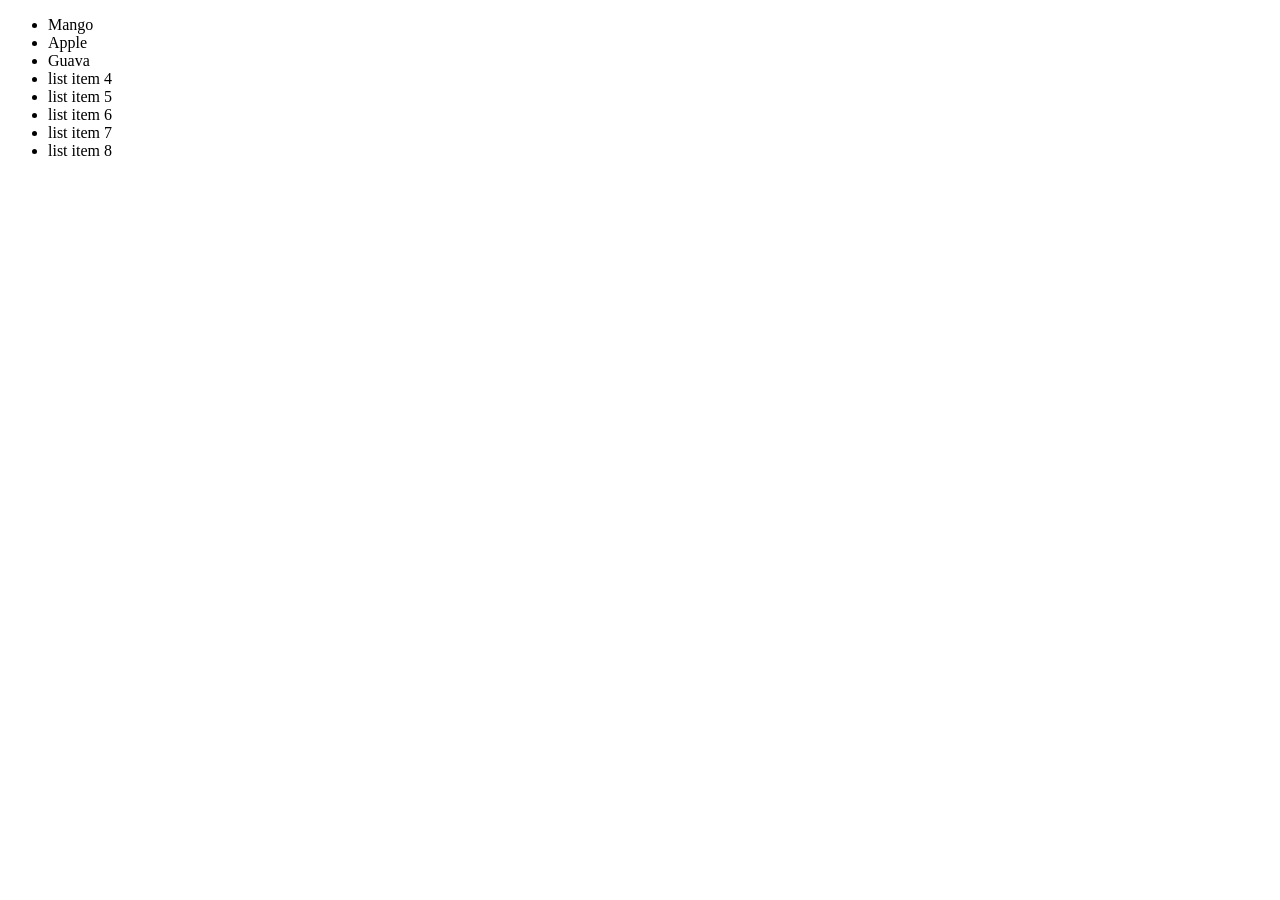
<file: CSS/Day02/index.html>
<!DOCTYPE html>
<html lang="en">
<head>
    <meta charset="UTF-8">
    <meta name="viewport" content="width=device-width, initial-scale=1.0">
    <title>Document</title>
    <link rel="stylesheet" href="./style.css">
    <style>
        .a{
            width: 100px;
            height: 100px;
            background-color: aquamarine;
        }
    </style>
</head>
<body>
    <!--
     * General Selector
    *** only last element will targeted ** 
    1. genral selector   (Any sibling) (~)
    2. Adjecent selector (only immediate next sibling) (+)
    3. Child selector      (immediate next generatiion child) (>)
    4. Descendent selector (any generation child ) (space)


    * Pseudo element selector
    1. first-letter (p::first-letter)
    2. first line (p::first-line)
    3. selection (how the element looks loke when it is selected)
    4. Marker
    -->

    <!-- <div>
        <div>
            <p>par1</p>
            <h1>head1</h1>
            <section>
                <P>para2</P>
            </section>
            <p>para3</p>
        </div>
    </div>
    <p>para4</p> -->

    <!-- <div2>
        <p>
            Lorem ipsum dolor sit amet consectetur adipisicing elit. Aut dolorum consequuntur consectetur magni numquam libero nihil, tempore voluptatibus, omnis cumque quis asperiores dolore eum eaque qui necessitatibus, corrupti delectus provident quia pariatur beatae blanditiis placeat labore animi. Suscipit recusandae voluptatum facilis quam facere aperiam modi autem ratione, fuga amet! Ad?
        </p>
    </div2> -->

    <ul>
        <li id="mango">Mango</li>
        <li id="apple">Apple</li>
        <li id="guava">Guava</li>
        <li>list item 4</li>
        <li>list item 5</li>
        <li>list item 6</li>
        <li>list item 7</li>
        <li>list item 8</li>
    </ul>
    </body>
</html>
</file>
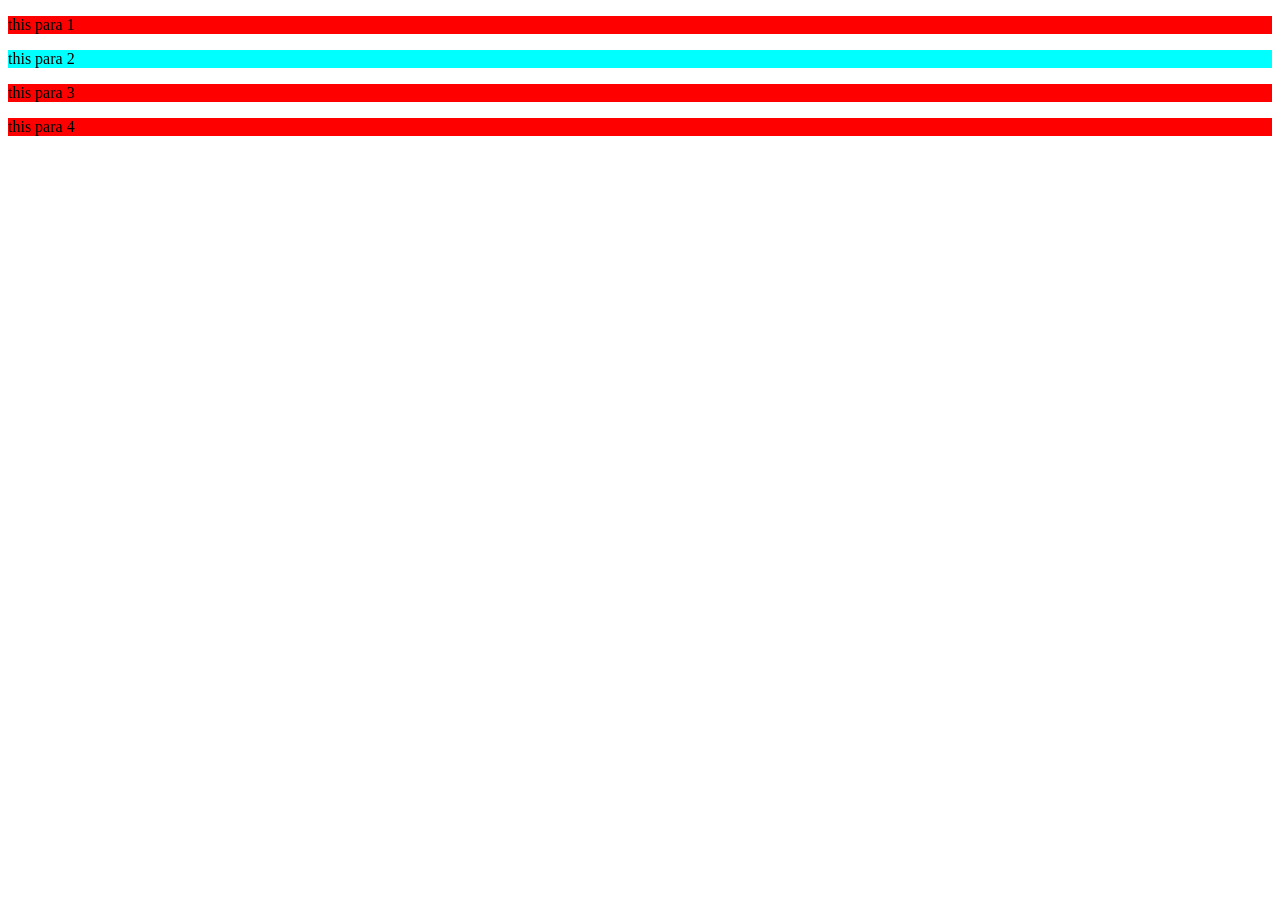
<file: CSS/Day03/index.html>
<!DOCTYPE html>
<html lang="en">
<head>
    <meta charset="UTF-8">
    <meta name="viewport" content="width=device-width, initial-scale=1.0">
    <title>Document</title>
    <link rel="stylesheet" href="./style.css">
</head>
<body>
    <form>
        <!-- <label for="A">item1</label>
        <input type="checkbox" id="A">
        <label for="B">item2</label>
        <input type="checkbox" id="B">
        <button disabled> Click </button> <br><br>

        <input type="text"> <br><br>
        <input type="text">
        <br><br>

        <button>Hover me to see the pop up</button>
        <p>Lorem ipsum dolor sit amet consectetur adipisicing elit. Quidem beatae eaque similique omnis aspernatur officiis ex voluptatum perferendis sed rerum!</p>

        <div>
            <h1>Heading1</h1>
            <p>Lorem ipsum dolor sit amet, consectetur adipisicing elit. Quae, provident?</p>
        </div> 

        <input type="text" required > 

        <div>div1</div>
        <div>div2</div>
        <section>Sec1</section>
        <section>Sec2</section>
        table#mytable>tr*10>td*5.td$>{content $,$}

    </form>
   
    table#mytable>tr*10>td*5.td$>{content $,$}
     
        <table id="mytable">
            <tr>
                <td class="td1">content 1</td>
                <td class="td2">content 2</td>
                <td class="td3">content 3</td>
                <td class="td4">content 4</td>
                <td class="td5">content 5</td>
            </tr>
            <tr>
                <td class="td1">content 1</td>
                <td class="td2">content 2</td>
                <td class="td3">content 3</td>
                <td class="td4">content 4</td>
                <td class="td5">content 5</td>
            </tr>
            <tr>
                <td class="td1">content 1</td>
                <td class="td2">content 2</td>
                <td class="td3">content 3</td>
                <td class="td4">content 4</td>
                <td class="td5">content 5</td>
            </tr>
            <tr>
                <td class="td1">content 1</td>
                <td class="td2">content 2</td>
                <td class="td3">content 3</td>
                <td class="td4">content 4</td>
                <td class="td5">content 5</td>
            </tr>
            <tr>
                <td class="td1">content 1</td>
                <td class="td2">content 2</td>
                <td class="td3">content 3</td>
                <td class="td4">content 4</td>
                <td class="td5">content 5</td>
            </tr>
            <tr>
                <td class="td1">content 1</td>
                <td class="td2">content 2</td>
                <td class="td3">content 3</td>
                <td class="td4">content 4</td>
                <td class="td5">content 5</td>
            </tr>
            <tr>
                <td class="td1">content 1</td>
                <td class="td2">content 2</td>
                <td class="td3">content 3</td>
                <td class="td4">content 4</td>
                <td class="td5">content 5</td>
            </tr>
            <tr>
                <td class="td1">content 1</td>
                <td class="td2">content 2</td>
                <td class="td3">content 3</td>
                <td class="td4">content 4</td>
                <td class="td5">content 5</td>
            </tr>
            <tr>
                <td class="td1">content 1</td>
                <td class="td2">content 2</td>
                <td class="td3">content 3</td>
                <td class="td4">content 4</td>
                <td class="td5">content 5</td>
            </tr>
            <tr>
                <td class="td1">content 1</td>
                <td class="td2">content 2</td>
                <td class="td3">content 3</td>
                <td class="td4">content 4</td>
                <td class="td5">content 5</td>
            </tr>
        </table>

        *Attribute Selector

        1. [AttributeName]
        2. [AttributeName = "EntireValue"]
        3. [AttributeName ^= "char"] starts with
        4. [AttributeName $= "char"] ends with
        5. [AttributeName ~= "char"] seperated by space
        6. [AttributeName |= "char"] seperated by hypen
        7. [AttributeName *= "char"] any character matching
    -->

    <p title="para1">this para 1</p>
    <p title="para2">this para 2</p>
    <p title="para3">this para 3</p>
    <p title="para4">this para 4</p>

  
</body>
</html>
</file>
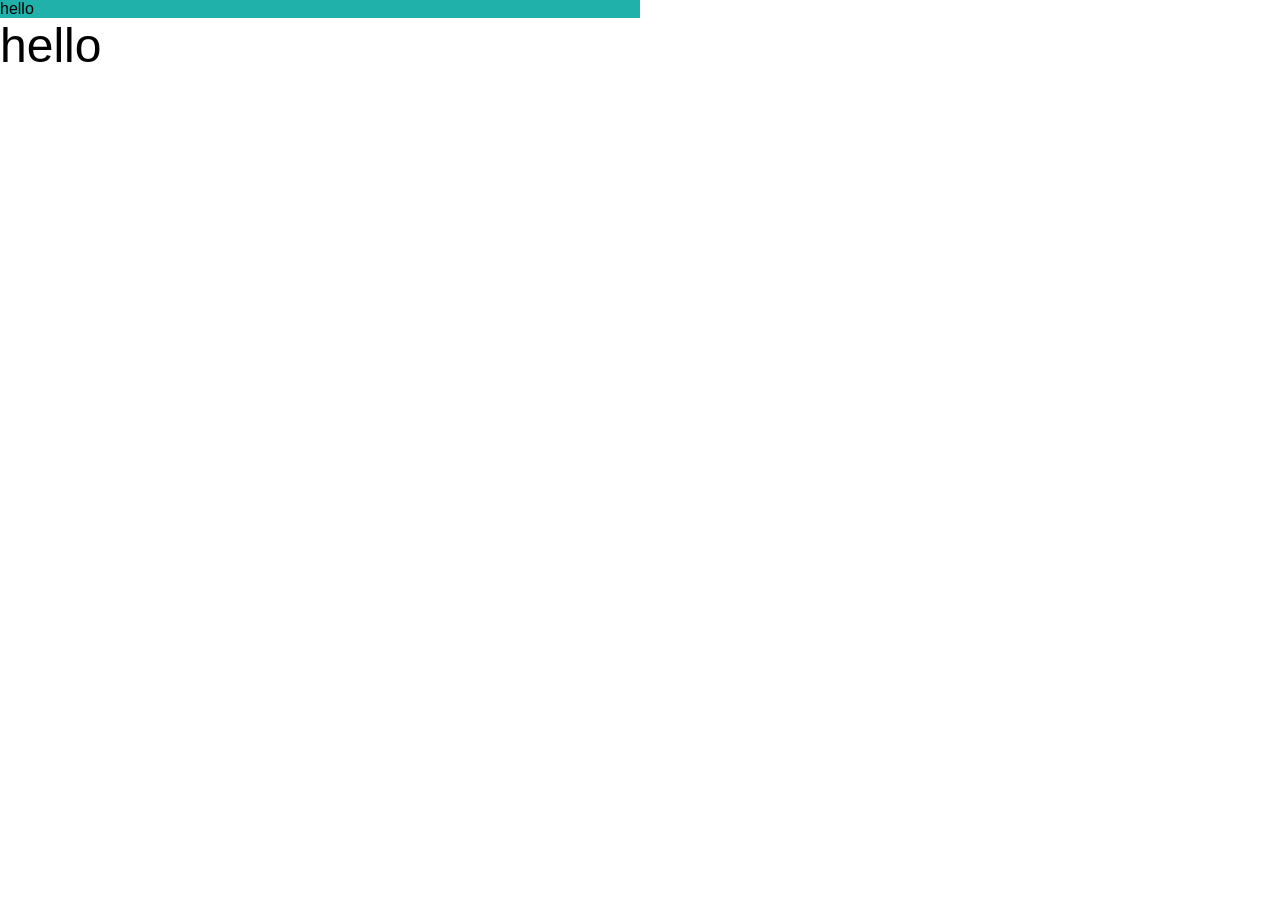
<file: CSS/Day04/index.html>
<!DOCTYPE html>
<html lang="en">
<head>
    <meta charset="UTF-8">
    <meta name="viewport" content="width=device-width, initial-scale=1.0">
    <title>css</title>
    <link rel="stylesheet" href="./style.css">
</head>
<body>
    <!-- mobile simulatot extension  -->
    <!-- <main>
        <div></div>
    </main> -->


    <!-- Absolute units  
    px
    cm
    mm
    in 
    pc
    pt 

    Relative units
    1. % (parent)
    2. vw (viewport width)
    3. vh (viewport height)
    4. em (get reference from parent)
    5. rem (get reference fron root)
    6. vmax (reference from minimum b/w width and height)
    7. vmin (take reference from minimum from widht and height)
    -->

    <!-- <div>
        hello
        <p>hiee</p>
    </div>
    <main>hiee</main> -->

    <main>
        <div>hello</div>
        <p>hello</p>
    </main>

</body>
</html>
</file>
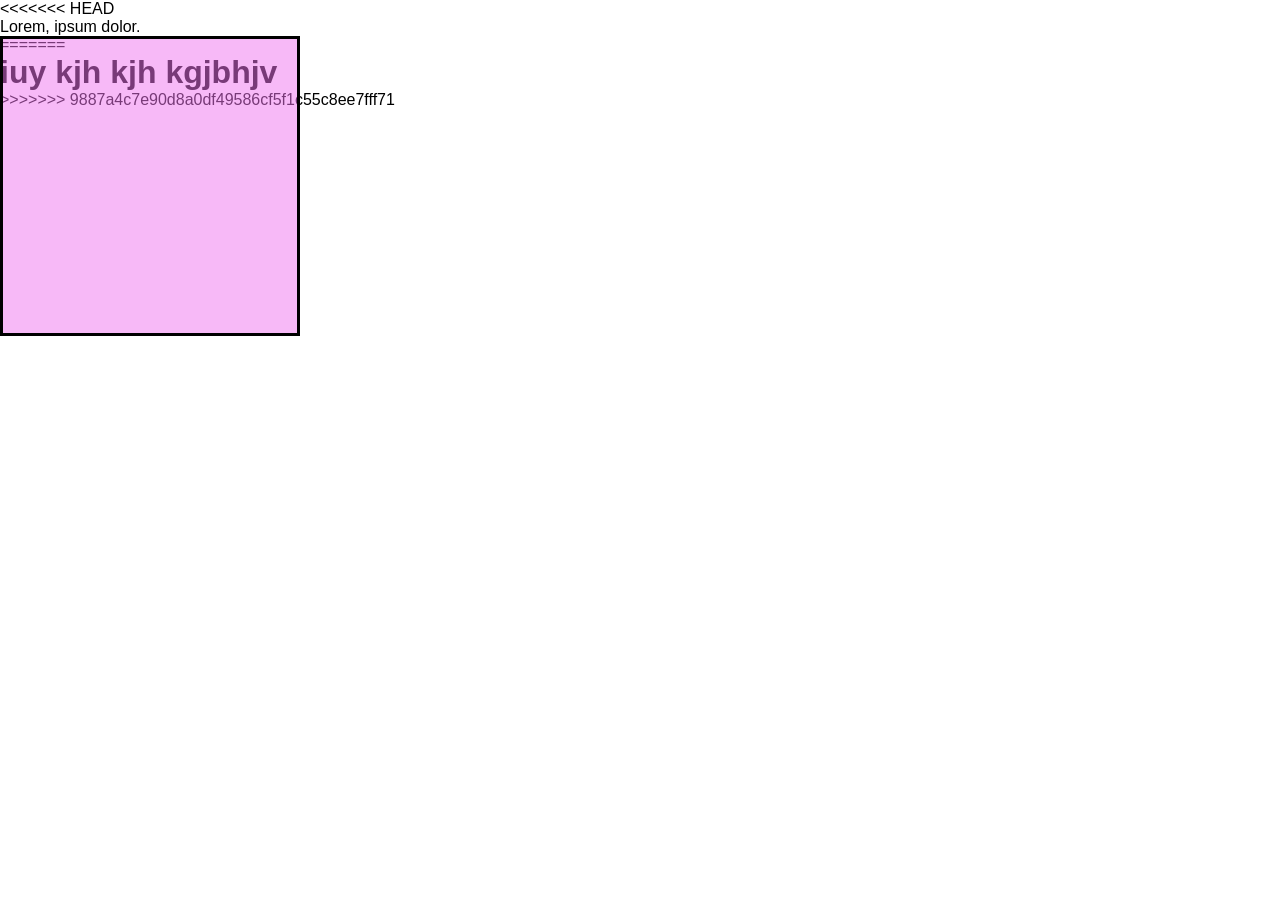
<file: CSS/Day05/index.html>
<!DOCTYPE html>
<html lang="en">
<head>
    <meta charset="UTF-8">
    <meta name="viewport" content="width=device-width, initial-scale=1.0">
    <title>Document</title>
    <link rel="stylesheet" href="./style.css">
</head>
<body>
<<<<<<< HEAD
    <div id="a"></div>
    <div></div>
    <p>Lorem, ipsum dolor.</p>
    <div id="c"></div>
=======
   
        <!-- Relative units are those units which takes reference from 
        either parent , root element , viewport.

        Relative units are not always responsive 
        which relative units are not responsive ?
        em 
        rem -->

        <!-- colors
        rgb
        hexadecimal
        hsl (hue,saturation,lightness, 0-1(transparency)) -->

        <h1>iuy kjh kjh kgjbhjv </h1>
        <div></div>

>>>>>>> 9887a4c7e90d8a0df49586cf5f1c55c8ee7fff71
</body>
</html>
</file>
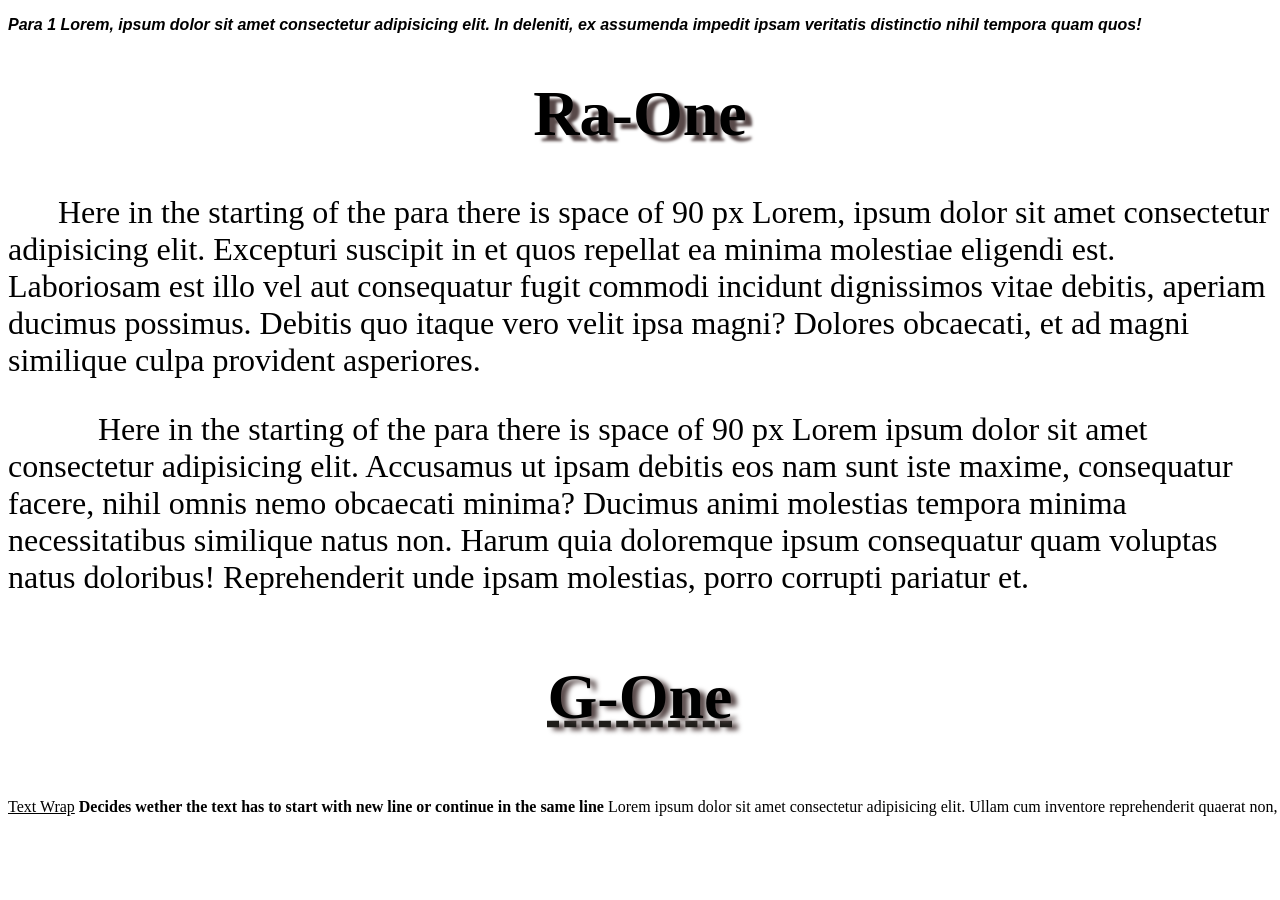
<file: CSS/Day08/index.html>
<!DOCTYPE html>
<html lang="en">
<head>
    <meta charset="UTF-8">
    <meta name="viewport" content="width=device-width, initial-scale=1.0">
    <title>Document</title>
    <link rel="stylesheet" href="./style.css">
</head>
<body>
    <p class="p1">Para 1 Lorem, ipsum dolor sit amet consectetur adipisicing elit. In deleniti, ex assumenda impedit ipsam veritatis distinctio nihil tempora quam quos!</p>
    <h1>Ra-one</h1>
    <p class="p2">Here in the starting of the para there is space of 90 px Lorem, ipsum dolor sit amet consectetur adipisicing elit. Excepturi suscipit in et quos repellat ea minima molestiae eligendi est. Laboriosam est illo vel aut consequatur fugit commodi incidunt dignissimos vitae debitis, aperiam ducimus possimus. Debitis quo itaque vero velit ipsa magni? Dolores obcaecati, et ad magni similique culpa provident asperiores.</p>
    <p class="p3"> Here in the starting of the para there is space of 90 px Lorem ipsum dolor sit amet consectetur adipisicing elit. Accusamus ut ipsam debitis eos nam sunt iste maxime, consequatur facere, nihil omnis nemo obcaecati minima? Ducimus animi molestias tempora minima necessitatibus similique natus non. Harum quia doloremque ipsum consequatur quam voluptas natus doloribus! Reprehenderit unde ipsam molestias, porro corrupti pariatur et.</p>
    <h3>G-one</h3>
    <p class="p4">  <u>Text Wrap</u> <b>Decides wether the text has to start with new line or continue in the same line </b>Lorem ipsum dolor sit amet consectetur adipisicing elit. Ullam cum inventore reprehenderit quaerat non, soluta unde voluptatum aliquid tenetur ipsum at aperiam repudiandae odio corrupti doloremque iure enim quam laudantium rerum. Reiciendis modi consequatur harum, velit labore doloribus ipsam iure. Et, labore. Dignissimos ut voluptatum reiciendis eos consequuntur, quia culpa?</p>
</body>
</html>
</file>
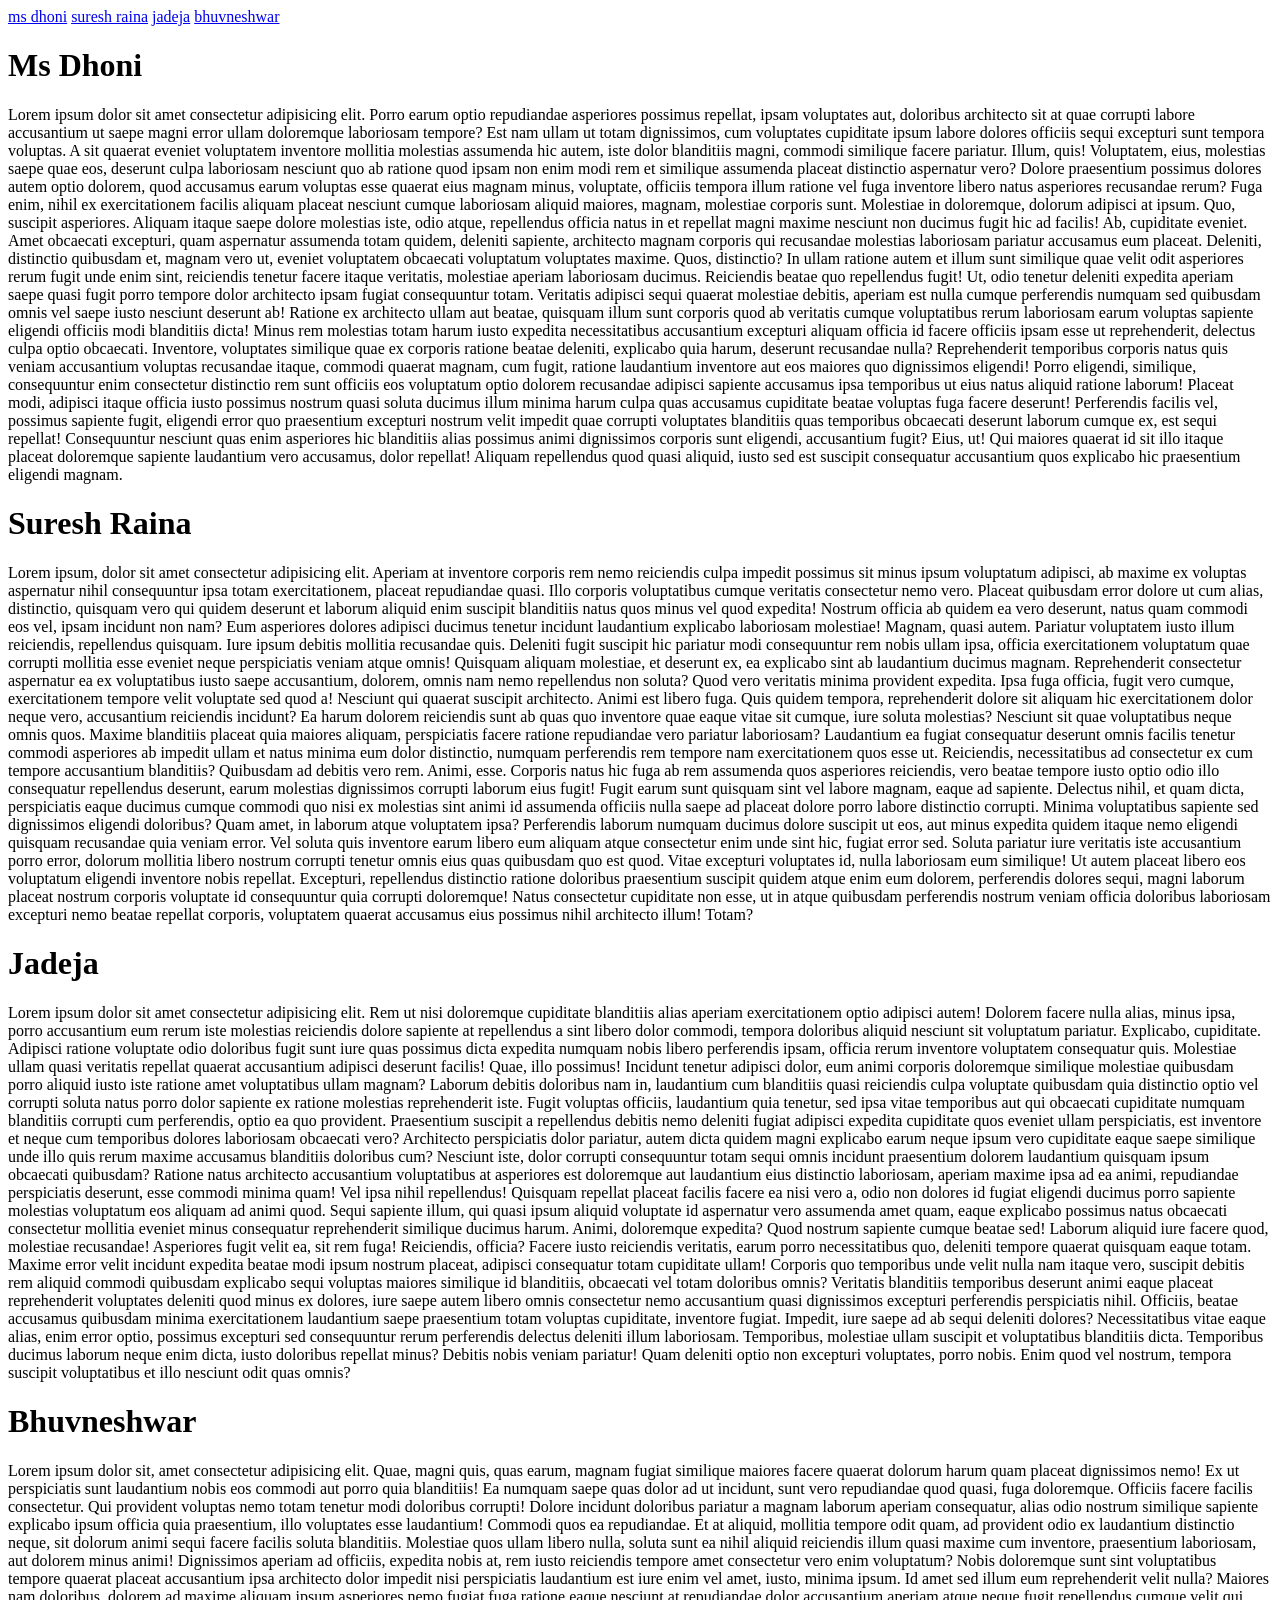
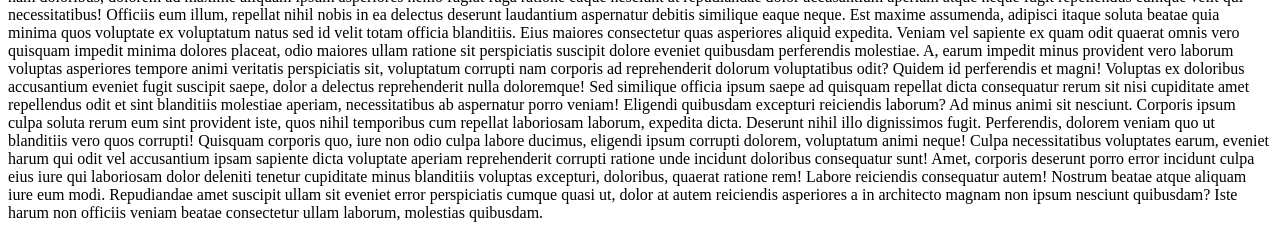
<file: CSS/cricket.html>
<!DOCTYPE html>
<html lang="en">
<head>
    <meta charset="UTF-8">
    <meta name="viewport" content="width=device-width, initial-scale=1.0">
    <title>Document</title>
</head>
<body>
    <nav>
        <a href="#msd">ms dhoni</a>
        <a href="#suresh">suresh raina</a>
        <a href="#jadeja">jadeja</a>
        <a href="#bhuvneesh">bhuvneshwar</a>
    </nav>

    <h1 id="msd">Ms Dhoni</h1>
    <p>Lorem ipsum dolor sit amet consectetur adipisicing elit. Porro earum optio repudiandae asperiores possimus repellat, ipsam voluptates aut, doloribus architecto sit at quae corrupti labore accusantium ut saepe magni error ullam doloremque laboriosam tempore? Est nam ullam ut totam dignissimos, cum voluptates cupiditate ipsum labore dolores officiis sequi excepturi sunt tempora voluptas. A sit quaerat eveniet voluptatem inventore mollitia molestias assumenda hic autem, iste dolor blanditiis magni, commodi similique facere pariatur. Illum, quis! Voluptatem, eius, molestias saepe quae eos, deserunt culpa laboriosam nesciunt quo ab ratione quod ipsam non enim modi rem et similique assumenda placeat distinctio aspernatur vero? Dolore praesentium possimus dolores autem optio dolorem, quod accusamus earum voluptas esse quaerat eius magnam minus, voluptate, officiis tempora illum ratione vel fuga inventore libero natus asperiores recusandae rerum? Fuga enim, nihil ex exercitationem facilis aliquam placeat nesciunt cumque laboriosam aliquid maiores, magnam, molestiae corporis sunt. Molestiae in doloremque, dolorum adipisci at ipsum. Quo, suscipit asperiores. Aliquam itaque saepe dolore molestias iste, odio atque, repellendus officia natus in et repellat magni maxime nesciunt non ducimus fugit hic ad facilis! Ab, cupiditate eveniet. Amet obcaecati excepturi, quam aspernatur assumenda totam quidem, deleniti sapiente, architecto magnam corporis qui recusandae molestias laboriosam pariatur accusamus eum placeat. Deleniti, distinctio quibusdam et, magnam vero ut, eveniet voluptatem obcaecati voluptatum voluptates maxime. Quos, distinctio? In ullam ratione autem et illum sunt similique quae velit odit asperiores rerum fugit unde enim sint, reiciendis tenetur facere itaque veritatis, molestiae aperiam laboriosam ducimus. Reiciendis beatae quo repellendus fugit! Ut, odio tenetur deleniti expedita aperiam saepe quasi fugit porro tempore dolor architecto ipsam fugiat consequuntur totam. Veritatis adipisci sequi quaerat molestiae debitis, aperiam est nulla cumque perferendis numquam sed quibusdam omnis vel saepe iusto nesciunt deserunt ab! Ratione ex architecto ullam aut beatae, quisquam illum sunt corporis quod ab veritatis cumque voluptatibus rerum laboriosam earum voluptas sapiente eligendi officiis modi blanditiis dicta! Minus rem molestias totam harum iusto expedita necessitatibus accusantium excepturi aliquam officia id facere officiis ipsam esse ut reprehenderit, delectus culpa optio obcaecati. Inventore, voluptates similique quae ex corporis ratione beatae deleniti, explicabo quia harum, deserunt recusandae nulla? Reprehenderit temporibus corporis natus quis veniam accusantium voluptas recusandae itaque, commodi quaerat magnam, cum fugit, ratione laudantium inventore aut eos maiores quo dignissimos eligendi! Porro eligendi, similique, consequuntur enim consectetur distinctio rem sunt officiis eos voluptatum optio dolorem recusandae adipisci sapiente accusamus ipsa temporibus ut eius natus aliquid ratione laborum! Placeat modi, adipisci itaque officia iusto possimus nostrum quasi soluta ducimus illum minima harum culpa quas accusamus cupiditate beatae voluptas fuga facere deserunt! Perferendis facilis vel, possimus sapiente fugit, eligendi error quo praesentium excepturi nostrum velit impedit quae corrupti voluptates blanditiis quas temporibus obcaecati deserunt laborum cumque ex, est sequi repellat! Consequuntur nesciunt quas enim asperiores hic blanditiis alias possimus animi dignissimos corporis sunt eligendi, accusantium fugit? Eius, ut! Qui maiores quaerat id sit illo itaque placeat doloremque sapiente laudantium vero accusamus, dolor repellat! Aliquam repellendus quod quasi aliquid, iusto sed est suscipit consequatur accusantium quos explicabo hic praesentium eligendi magnam.</p>

    <h1 id="suresh">Suresh Raina</h1>
    <p>Lorem ipsum, dolor sit amet consectetur adipisicing elit. Aperiam at inventore corporis rem nemo reiciendis culpa impedit possimus sit minus ipsum voluptatum adipisci, ab maxime ex voluptas aspernatur nihil consequuntur ipsa totam exercitationem, placeat repudiandae quasi. Illo corporis voluptatibus cumque veritatis consectetur nemo vero. Placeat quibusdam error dolore ut cum alias, distinctio, quisquam vero qui quidem deserunt et laborum aliquid enim suscipit blanditiis natus quos minus vel quod expedita! Nostrum officia ab quidem ea vero deserunt, natus quam commodi eos vel, ipsam incidunt non nam? Eum asperiores dolores adipisci ducimus tenetur incidunt laudantium explicabo laboriosam molestiae! Magnam, quasi autem. Pariatur voluptatem iusto illum reiciendis, repellendus quisquam. Iure ipsum debitis mollitia recusandae quis. Deleniti fugit suscipit hic pariatur modi consequuntur rem nobis ullam ipsa, officia exercitationem voluptatum quae corrupti mollitia esse eveniet neque perspiciatis veniam atque omnis! Quisquam aliquam molestiae, et deserunt ex, ea explicabo sint ab laudantium ducimus magnam. Reprehenderit consectetur aspernatur ea ex voluptatibus iusto saepe accusantium, dolorem, omnis nam nemo repellendus non soluta? Quod vero veritatis minima provident expedita. Ipsa fuga officia, fugit vero cumque, exercitationem tempore velit voluptate sed quod a! Nesciunt qui quaerat suscipit architecto. Animi est libero fuga. Quis quidem tempora, reprehenderit dolore sit aliquam hic exercitationem dolor neque vero, accusantium reiciendis incidunt? Ea harum dolorem reiciendis sunt ab quas quo inventore quae eaque vitae sit cumque, iure soluta molestias? Nesciunt sit quae voluptatibus neque omnis quos. Maxime blanditiis placeat quia maiores aliquam, perspiciatis facere ratione repudiandae vero pariatur laboriosam? Laudantium ea fugiat consequatur deserunt omnis facilis tenetur commodi asperiores ab impedit ullam et natus minima eum dolor distinctio, numquam perferendis rem tempore nam exercitationem quos esse ut. Reiciendis, necessitatibus ad consectetur ex cum tempore accusantium blanditiis? Quibusdam ad debitis vero rem. Animi, esse. Corporis natus hic fuga ab rem assumenda quos asperiores reiciendis, vero beatae tempore iusto optio odio illo consequatur repellendus deserunt, earum molestias dignissimos corrupti laborum eius fugit! Fugit earum sunt quisquam sint vel labore magnam, eaque ad sapiente. Delectus nihil, et quam dicta, perspiciatis eaque ducimus cumque commodi quo nisi ex molestias sint animi id assumenda officiis nulla saepe ad placeat dolore porro labore distinctio corrupti. Minima voluptatibus sapiente sed dignissimos eligendi doloribus? Quam amet, in laborum atque voluptatem ipsa? Perferendis laborum numquam ducimus dolore suscipit ut eos, aut minus expedita quidem itaque nemo eligendi quisquam recusandae quia veniam error. Vel soluta quis inventore earum libero eum aliquam atque consectetur enim unde sint hic, fugiat error sed. Soluta pariatur iure veritatis iste accusantium porro error, dolorum mollitia libero nostrum corrupti tenetur omnis eius quas quibusdam quo est quod. Vitae excepturi voluptates id, nulla laboriosam eum similique! Ut autem placeat libero eos voluptatum eligendi inventore nobis repellat. Excepturi, repellendus distinctio ratione doloribus praesentium suscipit quidem atque enim eum dolorem, perferendis dolores sequi, magni laborum placeat nostrum corporis voluptate id consequuntur quia corrupti doloremque! Natus consectetur cupiditate non esse, ut in atque quibusdam perferendis nostrum veniam officia doloribus laboriosam excepturi nemo beatae repellat corporis, voluptatem quaerat accusamus eius possimus nihil architecto illum! Totam?</p>

    <h1 id="jadeja">Jadeja</h1>
    <p>Lorem ipsum dolor sit amet consectetur adipisicing elit. Rem ut nisi doloremque cupiditate blanditiis alias aperiam exercitationem optio adipisci autem! Dolorem facere nulla alias, minus ipsa, porro accusantium eum rerum iste molestias reiciendis dolore sapiente at repellendus a sint libero dolor commodi, tempora doloribus aliquid nesciunt sit voluptatum pariatur. Explicabo, cupiditate. Adipisci ratione voluptate odio doloribus fugit sunt iure quas possimus dicta expedita numquam nobis libero perferendis ipsam, officia rerum inventore voluptatem consequatur quis. Molestiae ullam quasi veritatis repellat quaerat accusantium adipisci deserunt facilis! Quae, illo possimus! Incidunt tenetur adipisci dolor, eum animi corporis doloremque similique molestiae quibusdam porro aliquid iusto iste ratione amet voluptatibus ullam magnam? Laborum debitis doloribus nam in, laudantium cum blanditiis quasi reiciendis culpa voluptate quibusdam quia distinctio optio vel corrupti soluta natus porro dolor sapiente ex ratione molestias reprehenderit iste. Fugit voluptas officiis, laudantium quia tenetur, sed ipsa vitae temporibus aut qui obcaecati cupiditate numquam blanditiis corrupti cum perferendis, optio ea quo provident. Praesentium suscipit a repellendus debitis nemo deleniti fugiat adipisci expedita cupiditate quos eveniet ullam perspiciatis, est inventore et neque cum temporibus dolores laboriosam obcaecati vero? Architecto perspiciatis dolor pariatur, autem dicta quidem magni explicabo earum neque ipsum vero cupiditate eaque saepe similique unde illo quis rerum maxime accusamus blanditiis doloribus cum? Nesciunt iste, dolor corrupti consequuntur totam sequi omnis incidunt praesentium dolorem laudantium quisquam ipsum obcaecati quibusdam? Ratione natus architecto accusantium voluptatibus at asperiores est doloremque aut laudantium eius distinctio laboriosam, aperiam maxime ipsa ad ea animi, repudiandae perspiciatis deserunt, esse commodi minima quam! Vel ipsa nihil repellendus! Quisquam repellat placeat facilis facere ea nisi vero a, odio non dolores id fugiat eligendi ducimus porro sapiente molestias voluptatum eos aliquam ad animi quod. Sequi sapiente illum, qui quasi ipsum aliquid voluptate id aspernatur vero assumenda amet quam, eaque explicabo possimus natus obcaecati consectetur mollitia eveniet minus consequatur reprehenderit similique ducimus harum. Animi, doloremque expedita? Quod nostrum sapiente cumque beatae sed! Laborum aliquid iure facere quod, molestiae recusandae! Asperiores fugit velit ea, sit rem fuga! Reiciendis, officia? Facere iusto reiciendis veritatis, earum porro necessitatibus quo, deleniti tempore quaerat quisquam eaque totam. Maxime error velit incidunt expedita beatae modi ipsum nostrum placeat, adipisci consequatur totam cupiditate ullam! Corporis quo temporibus unde velit nulla nam itaque vero, suscipit debitis rem aliquid commodi quibusdam explicabo sequi voluptas maiores similique id blanditiis, obcaecati vel totam doloribus omnis? Veritatis blanditiis temporibus deserunt animi eaque placeat reprehenderit voluptates deleniti quod minus ex dolores, iure saepe autem libero omnis consectetur nemo accusantium quasi dignissimos excepturi perferendis perspiciatis nihil. Officiis, beatae accusamus quibusdam minima exercitationem laudantium saepe praesentium totam voluptas cupiditate, inventore fugiat. Impedit, iure saepe ad ab sequi deleniti dolores? Necessitatibus vitae eaque alias, enim error optio, possimus excepturi sed consequuntur rerum perferendis delectus deleniti illum laboriosam. Temporibus, molestiae ullam suscipit et voluptatibus blanditiis dicta. Temporibus ducimus laborum neque enim dicta, iusto doloribus repellat minus? Debitis nobis veniam pariatur! Quam deleniti optio non excepturi voluptates, porro nobis. Enim quod vel nostrum, tempora suscipit voluptatibus et illo nesciunt odit quas omnis?</p>

    <h1 id="bhuvneesh">Bhuvneshwar</h1>
    <p>Lorem ipsum dolor sit, amet consectetur adipisicing elit. Quae, magni quis, quas earum, magnam fugiat similique maiores facere quaerat dolorum harum quam placeat dignissimos nemo! Ex ut perspiciatis sunt laudantium nobis eos commodi aut porro quia blanditiis! Ea numquam saepe quas dolor ad ut incidunt, sunt vero repudiandae quod quasi, fuga doloremque. Officiis facere facilis consectetur. Qui provident voluptas nemo totam tenetur modi doloribus corrupti! Dolore incidunt doloribus pariatur a magnam laborum aperiam consequatur, alias odio nostrum similique sapiente explicabo ipsum officia quia praesentium, illo voluptates esse laudantium! Commodi quos ea repudiandae. Et at aliquid, mollitia tempore odit quam, ad provident odio ex laudantium distinctio neque, sit dolorum animi sequi facere facilis soluta blanditiis. Molestiae quos ullam libero nulla, soluta sunt ea nihil aliquid reiciendis illum quasi maxime cum inventore, praesentium laboriosam, aut dolorem minus animi! Dignissimos aperiam ad officiis, expedita nobis at, rem iusto reiciendis tempore amet consectetur vero enim voluptatum? Nobis doloremque sunt sint voluptatibus tempore quaerat placeat accusantium ipsa architecto dolor impedit nisi perspiciatis laudantium est iure enim vel amet, iusto, minima ipsum. Id amet sed illum eum reprehenderit velit nulla? Maiores nam doloribus, dolorem ad maxime aliquam ipsum asperiores nemo fugiat fuga ratione eaque nesciunt at repudiandae dolor accusantium aperiam atque neque fugit repellendus cumque velit qui necessitatibus! Officiis eum illum, repellat nihil nobis in ea delectus deserunt laudantium aspernatur debitis similique eaque neque. Est maxime assumenda, adipisci itaque soluta beatae quia minima quos voluptate ex voluptatum natus sed id velit totam officia blanditiis. Eius maiores consectetur quas asperiores aliquid expedita. Veniam vel sapiente ex quam odit quaerat omnis vero quisquam impedit minima dolores placeat, odio maiores ullam ratione sit perspiciatis suscipit dolore eveniet quibusdam perferendis molestiae. A, earum impedit minus provident vero laborum voluptas asperiores tempore animi veritatis perspiciatis sit, voluptatum corrupti nam corporis ad reprehenderit dolorum voluptatibus odit? Quidem id perferendis et magni! Voluptas ex doloribus accusantium eveniet fugit suscipit saepe, dolor a delectus reprehenderit nulla doloremque! Sed similique officia ipsum saepe ad quisquam repellat dicta consequatur rerum sit nisi cupiditate amet repellendus odit et sint blanditiis molestiae aperiam, necessitatibus ab aspernatur porro veniam! Eligendi quibusdam excepturi reiciendis laborum? Ad minus animi sit nesciunt. Corporis ipsum culpa soluta rerum eum sint provident iste, quos nihil temporibus cum repellat laboriosam laborum, expedita dicta. Deserunt nihil illo dignissimos fugit. Perferendis, dolorem veniam quo ut blanditiis vero quos corrupti! Quisquam corporis quo, iure non odio culpa labore ducimus, eligendi ipsum corrupti dolorem, voluptatum animi neque! Culpa necessitatibus voluptates earum, eveniet harum qui odit vel accusantium ipsam sapiente dicta voluptate aperiam reprehenderit corrupti ratione unde incidunt doloribus consequatur sunt! Amet, corporis deserunt porro error incidunt culpa eius iure qui laboriosam dolor deleniti tenetur cupiditate minus blanditiis voluptas excepturi, doloribus, quaerat ratione rem! Labore reiciendis consequatur autem! Nostrum beatae atque aliquam iure eum modi. Repudiandae amet suscipit ullam sit eveniet error perspiciatis cumque quasi ut, dolor at autem reiciendis asperiores a in architecto magnam non ipsum nesciunt quibusdam? Iste harum non officiis veniam beatae consectetur ullam laborum, molestias quibusdam.</p>


</body>
</html>
</file>
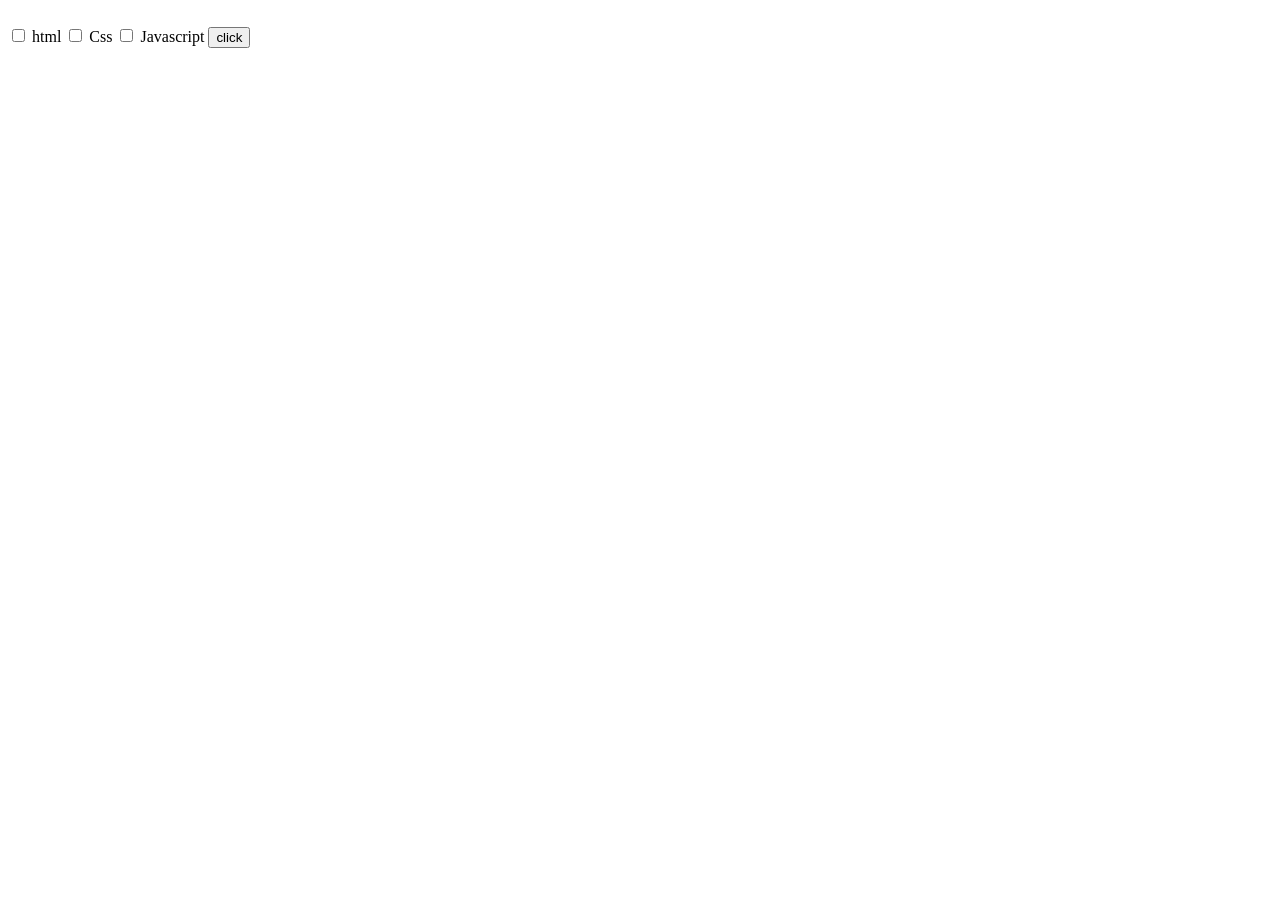
<file: CSS/index2.html>
<!DOCTYPE html>
<br lang="en">
<head>
    <meta charset="UTF-8">
    <meta name="viewport" content="width=device-width, initial-scale=1.0">
    <title>Document</title>
</head>

    <!-- <form>
       <input type="text">  
       <button>click</button>
    </form> <br><br>
    <form> -->
        <input type="checkbox" id="html">  
        <label for="html">html</label>

        <input type="checkbox" id="css">
        <label for="css">Css</label>

        <input type="checkbox" id="js">
        <label for="js">Javascript</label>
        <button>click</button>
     </form><br><br>
     <form>
      <!--  <input type="color">  
        <button>click</button>
     </form><br><br>
     <form>
        <input type="date">  
        <button>click</button>
     </form><br><br>
     <form>
        <input type="datetime">  
        <button>click</button>
     </form><br><br>
     <form>
        <input type="email" alt="Email"> 
        <button>click</button>
     </form><br><br>
     <form>
        <input type="file">  
        <button>click</button>
     </form><br><br>
     <form>
        <input type="image">  
        <button>click</button>
     </form><br><br>
     <form>
        <input type="month">  
        <button>click</button>
     </form><br><br>
     <form>
        <input type="number">  
        <button>click</button>
     </form><br><br>
     <form>
        <input type="password">  
        <button>click</button>
     </form><br><br>
     <form>
        <input type="url">  
        <button>click</button>
     </form><br><br>
     <form>
        <input type="time">  
        <button>click</button>
     </form><br><br>
     <form>
        <input type="week">  
        <button>click</button>
     </form><br><br> -->
     <!-- <form> 
        <span></span>
        <br>
        <input type="range" min="100" max="200" step="3"/>  
        <button>click</button>
     </form><br><br> -->
<!--revision form -->

     <script>
        let input = document.querySelector("input");
        let span = document.querySelector("span");
        input.addEventListener("input", (e)=> {
            console.log(e.target.value);
            span.innerText = input.value
        });
     </script>
</body>
</html>
</file>
<file: CSS/Day 06/style.css>
body{
    height: 100%;
    align-items: center;
    display: flex;
    justify-content: center;

}

/* .bgClr div{
    width: 40vw;
    height: 80vh;
    background-color: rgb(94, 21, 21);
} */

/* .bgImg div{
    width: 80vw;
    height: 80vh;
    background-image: url(./Assets/thibault-penin-AWOl7qqsffM-unsplash.jpg);
    background-size: contain;
    background-position: center;
    background-repeat: repeat;
    color: red;
    font-size: 40px;
} */

.lnrgrad div {
    width: 80vh;
    height: 80vh;
    border-radius: 50%;

    background-image: linear-gradient(to bottom right, purple,pink);
}

/* div{
    width: 80vh;
    height: 80vh;
    border-radius: 50%;
    background-image: radial-gradient(black,red,orange);
} */

/* div{
    width: 80vh;
    height: 80vh;
    border-radius: 50%;
    background-image: conic-gradient(red,orange,yellow,green,aqua,blue,purple,red);
} */
 
/* div{
    width: 80vh;
    height: 80vh;
    border-radius: 50%;
    background-image: repeating-radial-gradient(white 10%,black 13%);
} */
</file>
<file: CSS/Day 09/style.css>
body{
    display: flex;
    align-items: center;
    justify-content: center;
}
main{
    width: 500px;
    height: 500px;
    /* background: orange; */
    display: flex;
    flex-wrap: wrap;
}

/* Padding properties */
/* div{
    width: 200px;
    height: 200px;
    border: 5px solid red;
    padding: 10px 10px 10px 10px;
    margin: 10px;
} */

/* div{
    width: 300px;
    height: 300px;
    /* border: 5px solid red; */
    /* border-style: solid ;
    border-width: 5px; */
    /* border-color: red; */
    /* border-bottom-width: 30px; */
    /* border-left-width: 20px; */
    /* border-top: 10px solid green; */
    /* border-style: inherit; */
    /* background-color:lightblue;
    border-radius: 60%; */
    /* border-top-left-radius: 100%; */ 
    /* /* border-top-right-radius: 100%;
    border-bottom-left-radius: 50%;
    border-bottom-right-radius: 50%; 
} */

/* div{
    background: rgba(221, 7, 7, 0.425);
    width: 100px;
    height: 100px;
    border-radius: 50%  ;
    position: fixed;
    top: 50px;
    right: 60px;
} */

#sticky{
    font-size: 50px;
    position: sticky;
    top: 50%;
}
</file>
<file: CSS/Day02/style.css>
/* *{
    padding: 0;
    margin: 0;
    box-sizing: border-box;
    font-family: sans-serif;
} */
/* div{
width: 100px;
height: 100px;
background-color: cornflowerblue;
}
.c{

}
#p{
  background-color: blanchedalmond;
}
#n{
    color: red;
} */

/* div>div>p{
  color:green;
} */

/* p::first-letter{
  font-size: 70px;
} */

/* p::first-line{
  font-size: 70px;
} */

/* p::selection{
  color: rebeccapurple;
  background-color: antiquewhite;
} */

/* p::before{
  content: "before paragraph";
  background-color: aqua;
}

p::after{
  content: "after paragraph";
  background-color: bisque;
} */

/* ul>#mango::marker{
  content: "🥭";
}
ul>#apple::marker{
  content: "🍎";
}
ul>#guava::marker{
  content: "" ;
} */

li:first-child{
  font-style: bold;
}
div>p
{
  color: yellowgreen;
}
.text_important{
  background-color: aqua;
}
a:link{
  color:yellow;
}
tr:nth-child(even)
{
  
}
</file>
<file: CSS/Day03/style.css>
/* input:checked{
    width: 50px;
    height: 50px;
    color: red;
   
}
button:disabled{
    background-color: orange;
    outline: none;
    border: none;
    color: white;
}
input:focus{
    background-color: orange;
    border: none;
    outline: none;
    color: white;
}
input:hover{
    background-color: orange;
    border: none;
    outline: none;
    color: white;
} 

p{
    width: 100px;
    background-color: gainsboro;
    color: gray;
    padding: 10px;
    font-size: 10px;
    display: none;
}
button:hover+p{
    display: block;
}
div:hover>p{
    display: block  ;
} 
input:required::after{
    content: "➡️";
    color: aqua;
}
    
   div:last-child{
    background-color: antiquewhite;
   }
   section:last-child{
    background-color: blueviolet;
   }
   section:nth-child(3){
        background-color: bisque;
   }
   div:nth-child(2){
    background-color: orange;
   }
   div:first-child{
    background-color: aquamarine;
   }
    

    td{
        padding: auto;  
    }
    tr:nth-child(even){
        background-color: rgba(0, 255, 255, 0.279);
    }
    tr:nth-child(odd){
        background-color: rgba(127, 255, 212, 0.29);
    }
    
*/
    [title]{
        background-color: red;
    }

    [title="para2"]{
        background-color: aqua;
    }
</file>
<file: CSS/Day04/style.css>
*{
    margin: 0;
    padding: 0;
    box-sizing: border-box;
    font-family: sans-serif;
}
/* body{
    height: 100vh;
} */
/* main{
    width: 200px;
    height: 200px;
    background: lightcoral;
} /* */
div{
    width: 50%;
    height: 50%;
    background: lightseagreen;
} */
/* div{
    width: 20vw;
    height: 20vh;
    background: lightseagreen;
}  */

/* div{
    font-size: 2rem;
} */

main{
    font-size: 48px;
}
p{
    font-size: 3rem;
}
</file>
<file: CSS/Day05/style.css>
*{
    padding: 0;
    margin: 0;
    box-sizing: border-box;
    font-family: sans-serif;
}
<<<<<<< HEAD
/* body{
    display: flex;
    justify-content: center;
    align-items: center; */
/* }
#a{
    width: 300px;
    height: 300px;
    border: solid;
    /* background-color: black ; */
/* }
div{

    width: 300px;
    height: 300px;
    border: solid; */
    /* Below is rgb color combination method used to give color */
    /* background-color:rgb(180, 60, 60); */


    /* below is hexadecimal combination method used to give color  */
    /* background-color: #22bbe6;
} */ 

p{
    position: absolute;
    
}
#c{
    width: 300px;
    height: 300px;
    border: solid;
    position: absolute;
    background-color: hsl(300deg, 80%, 70%,.5);
=======
body
{
    display: flex;
    justify-content: center;
    align-items: center;
} 
div{
    vertical-align: center;
    width: 300px;
    height: 300px;
    border: 2px solid;
    /* background-color: rgb(255,210,200); */
    /* background-color: rgb(90, 63, 63); */

    /* background-color: #ff000000; 
    background-color: #9900ff;
    background-color: #881111;
    background-color: #5555ff; */

    background-color: hsl(100deg, 100%, 50%, 1);
    position: absolute;
}
h1{
    position: absolute;
>>>>>>> 9887a4c7e90d8a0df49586cf5f1c55c8ee7fff71
}
</file>
<file: CSS/Day08/style.css>
/* Font styles */
.p1{
    font-family: sans-serif;
    font-weight: 700;
    font-style: oblique;
}

/* Text styles */
h1{
    font-size: 4em;
    font-weight: 800;
    text-align: center;
    text-transform: capitalize;
    text-shadow: 7px 6px 3px rgb(88, 73, 73) ;
    /*            x axis  */
}

.p2{
    text-indent: 50px;
    font-size: 2em;
}

.p3{
    text-indent: 90px;
    font-size: 2em;
}

h3{
    /* text-decoration: underline dashed; */
    font-size: 4em;
    font-weight: 800;
    text-align: center;
    text-transform: capitalize;
    text-shadow: 6px 3px 5px rgb(88, 73, 73) ;
    text-decoration: underline;

    text-decoration-color: rgb(31, 29, 26);
    text-decoration-style: dashed;
}

.p4{
    text-wrap: nowrap;
}
</file>
